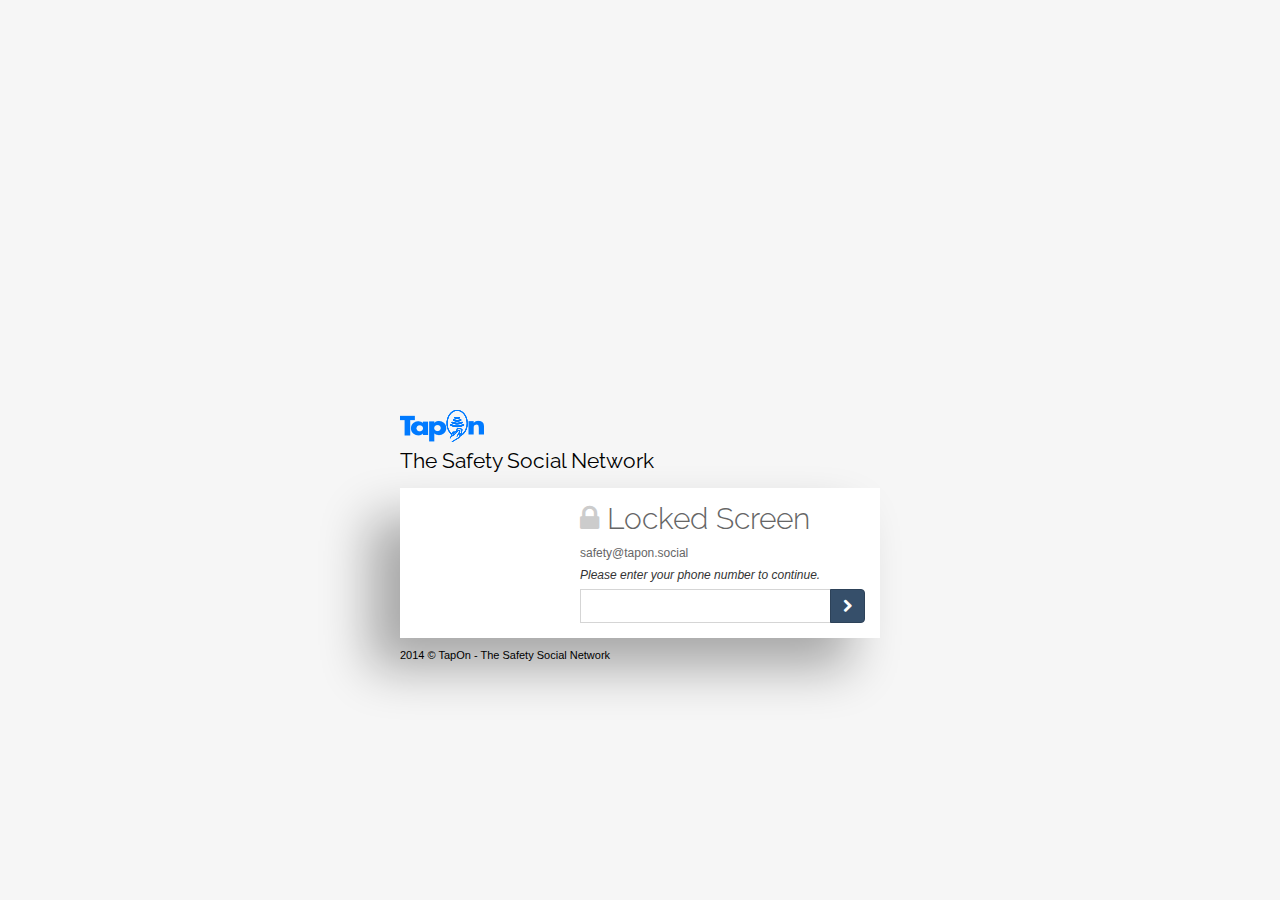
<file: tapon_lock_screen.html>
<!DOCTYPE html>
<!-- Template Name: Clip-One - Responsive Admin Template build with Twitter Bootstrap 3.x Version: 1.3 Author: ClipTheme -->
<!--[if IE 8]><html class="ie8 no-js" lang="en"><![endif]-->
<!--[if IE 9]><html class="ie9 no-js" lang="en"><![endif]-->
<!--[if !IE]><!-->
<html lang="en" class="no-js">
	<!--<![endif]-->
	<!-- start: HEAD -->
	<head>
		<title>TapOn - The Safety Social Network</title>
		<!-- start: META -->
		<meta charset="utf-8" />
		<!--[if IE]><meta http-equiv='X-UA-Compatible' content="IE=edge,IE=9,IE=8,chrome=1" /><![endif]-->
		<meta name="viewport" content="width=device-width, initial-scale=1.0, user-scalable=0, minimum-scale=1.0, maximum-scale=1.0">
		<meta name="apple-mobile-web-app-capable" content="yes">
		<meta name="apple-mobile-web-app-status-bar-style" content="black">
		<meta content="" name="description" />
		<meta content="" name="author" />
		<!-- end: META -->
		<!-- start: MAIN CSS -->
		<link rel="stylesheet" href="assets/plugins/bootstrap/css/bootstrap.min.css">
		<link rel="stylesheet" href="assets/plugins/font-awesome/css/font-awesome.min.css">
		<link rel="stylesheet" href="assets/fonts/style.css">
		<link rel="stylesheet" href="assets/css/main.css">
		<link rel="stylesheet" href="assets/css/main-responsive.css">
		<link rel="stylesheet" href="assets/plugins/iCheck/skins/all.css">
		<link rel="stylesheet" href="assets/plugins/bootstrap-colorpalette/css/bootstrap-colorpalette.css">
		<link rel="stylesheet" href="assets/plugins/perfect-scrollbar/src/perfect-scrollbar.css">
		<link rel="stylesheet" href="assets/css/theme_light.css" type="text/css" id="skin_color">
		<link rel="stylesheet" href="assets/css/print.css" type="text/css" media="print"/>
		<!--[if IE 7]>
		<link rel="stylesheet" href="assets/plugins/font-awesome/css/font-awesome-ie7.min.css">
		<![endif]-->
		<!-- end: MAIN CSS -->
		<!-- start: CSS REQUIRED FOR THIS PAGE ONLY -->
		<!-- end: CSS REQUIRED FOR THIS PAGE ONLY -->
		<link rel="shortcut icon" href="favicon.ico" />
	</head>
	<!-- end: HEAD -->
	<!-- start: BODY -->
	<body class="lock-screen">
		<div class="main-ls">
			<div class="logo"><br /><br /><img src="assets/images/g3546-14.png" alt="TapOn"></a><br /><small>The Safety Social Network </small>
			</div>
			<div class="box-ls">
				<div class="user-info">
					<h1><i class="fa fa-lock"></i> Locked Screen</h1>
					<span>safety@tapon.social</span>
					<span><em>Please enter your phone number to continue.</em></span>
					<form action="" name="taponDeviceNumberForm" method="GET">
						<div class="input-group">
							<input type="text" name="taponDeviceNumber" value="" class="form-control">
							<span class="input-group-btn">
								<button class="btn btn-blue" type="button" onclick="SettaponDeviceNumber(this.form)">
									<i class="fa fa-chevron-right" ></i>
								</button> </span>
						</div>
					</form>
				</div>
			</div>
			<div class="copyright">
				2014 &copy; TapOn - The Safety Social Network
			</div>
		</div>
		<!-- start: MAIN JAVASCRIPTS -->
		<!--[if lt IE 9]>
		<script src="assets/plugins/respond.min.js"></script>
		<script src="assets/plugins/excanvas.min.js"></script>
		<script type="text/javascript" src="https://ajax.googleapis.com/ajax/libs/jquery/1.10.2/jquery.min.js"></script>
		<![endif]-->

		<script src="https://ajax.googleapis.com/ajax/libs/jquery/2.0.3/jquery.min.js"></script>
		<script src="assets/plugins/jquery-ui/jquery-ui-1.10.2.custom.min.js"></script>
		<script src="assets/plugins/bootstrap/js/bootstrap.min.js"></script>
		<script src="assets/plugins/bootstrap-hover-dropdown/bootstrap-hover-dropdown.min.js"></script>
		<script src="assets/plugins/blockUI/jquery.blockUI.js"></script>
		<script src="assets/plugins/iCheck/jquery.icheck.min.js"></script>
		<script src="assets/plugins/perfect-scrollbar/src/jquery.mousewheel.js"></script>
		<script src="assets/plugins/perfect-scrollbar/src/perfect-scrollbar.js"></script>
		<script src="assets/plugins/less/less-1.5.0.min.js"></script>
		<script src="assets/plugins/jquery-cookie/jquery.cookie.js"></script>
		<script src="assets/plugins/bootstrap-colorpalette/js/bootstrap-colorpalette.js"></script>
		<script src="assets/js/main.js"></script>
		<!-- end: MAIN JAVASCRIPTS -->
		<!-- start: JAVASCRIPTS REQUIRED FOR THIS PAGE ONLY -->
		<!-- end: JAVASCRIPTS REQUIRED FOR THIS PAGE ONLY -->
		<script>
			jQuery(document).ready(function() {
				Main.init();
						
				
			});
		</script>
<script language="JavaScript" type="text/javascript">
			function SettaponDeviceNumber (form) {
			var result = localauthenticate();
			var myForm = document.taponDeviceNumberForm;
				if(result == false) {
				window.location.href = "tapon_lock_screen.html";
				} 
				if (myForm.taponDeviceNumber.value == "")
				   {
					  alert("missing value!");
						 myForm.taponDeviceNumber.focus();
				   }
				   else
				   {
					var tapondevicenumbervar = form.taponDeviceNumber.value;
					var tapondeviceguid = generateGuid();
					localStorage.setItem('taponDEVICENUMBER', tapondevicenumbervar); 
					localStorage.setItem('taponDEVICEGUID', tapondeviceguid); 
					window.location.href = "index.html";
				}
			}
				
				function localauthenticate() {
				//check to see that device phone number and GUID exists for this tapon user
				if (localStorage.getItem("taponDEVICENUMBER") === null) {
				return false;   //user has not used this app before now
				}
			}
		
			//Generate GUID
				function generateGuid()
				{
				var result, i, j;
				result = '';
				for(j=0; j<32; j++)
				{
				if( j == 8 || j == 12|| j == 16|| j == 20)
				result = result + '-';
				i = Math.floor(Math.random()*16).toString(16).toUpperCase();
				result = result + i;
				}
				return result
				}		
		
</script>
	</body>
	<!-- end: BODY -->
</html>
</file>
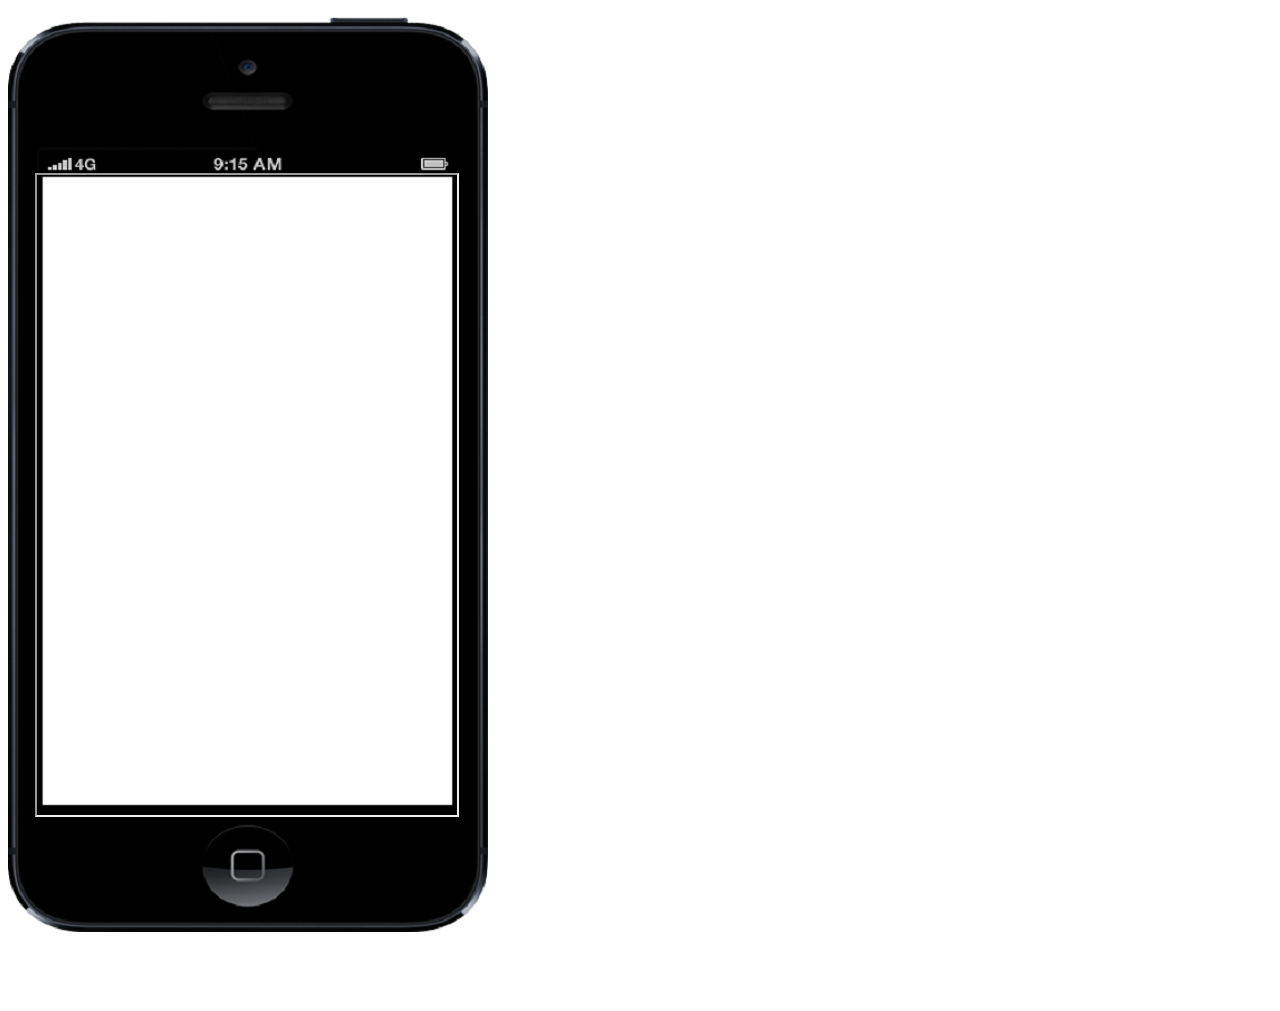
<file: taponmobile.html>
<!DOCTYPE html>
<html lang="en-US">
<head>
<meta charset="UTF-8" />
<title>Sample Mobile Application with AngularJS | Christophe Coenraets</title>
<meta http-equiv="Content-Type" content="text/html; charset=UTF-8" />


</head>
<body>

<div style="background-image:url('iphone5.png');background-repeat:no-repeat;margin: 0px 0px 0px 0px;padding: 165px 0px 0px 27px;width:480px;height:830px;">
<iframe src="http://localhost/tapon" width="420" height="640"></iframe>
</div>

</body>
</html>
<!-- Dynamic page generated in 0.929 seconds. -->
<!-- Cached page generated by WP-Super-Cache on 2014-07-22 20:50:49 -->

<!-- super cache -->
</file>
<file: assets/fonts/style.css>
@font-face {
	font-family: 'clip-font';
	src:url('fonts/clip-font.eot');
	src:url('fonts/clip-font.eot?#iefix') format('embedded-opentype'),
		url('fonts/clip-font.woff') format('woff'),
		url('fonts/clip-font.ttf') format('truetype'),
		url('fonts/clip-font.svg#clip-font') format('svg');
	font-weight: normal;
	font-style: normal;
}

/* Use the following CSS code if you want to use data attributes for inserting your icons */
[data-icon]:before {
	font-family: 'clip-font';
	content: attr(data-icon);
	speak: none;
	font-weight: normal;
	font-variant: normal;
	text-transform: none;
	line-height: 1;
	-webkit-font-smoothing: antialiased;
	-moz-osx-font-smoothing: grayscale;
}

/* Use the following CSS code if you want to have a class per icon */
/*
Instead of a list of all class selectors,
you can use the generic selector below, but it's slower:
[class*="clip-"] {
*/
.icon-TapOn_Tag_Icon, .clip-settings, .clip-camera, .clip-tag, .clip-bulb, .clip-paperplane, .clip-bubble, .clip-banknote, .clip-music, .clip-data, .clip-t-shirt, .clip-clip, .clip-calendar, .clip-vynil, .clip-truck, .clip-note, .clip-world, .clip-key, .clip-pencil, .clip-pencil-2, .clip-images, .clip-images-2, .clip-list, .clip-earth, .clip-pictures, .clip-cog, .clip-home, .clip-home-2, .clip-pencil-3, .clip-images-3, .clip-eyedropper, .clip-droplet, .clip-droplet-2, .clip-image, .clip-music-2, .clip-camera-2, .clip-camera-3, .clip-headphones, .clip-headphones-2, .clip-gamepad, .clip-podcast, .clip-connection, .clip-connection-2, .clip-new, .clip-book, .clip-file, .clip-file-2, .clip-file-plus, .clip-file-minus, .clip-file-check, .clip-file-remove, .clip-file-3, .clip-copy, .clip-copy-2, .clip-copy-3, .clip-copy-4, .clip-paste, .clip-stack, .clip-stack-2, .clip-folder, .clip-folder-upload, .clip-folder-download, .clip-folder-remove, .clip-folder-plus, .clip-folder-2, .clip-folder-open, .clip-cc, .clip-tag-2, .clip-barcode, .clip-cart, .clip-phone-hang-up, .clip-phone, .clip-phone-2, .clip-location, .clip-compass, .clip-map, .clip-alarm, .clip-clock, .clip-history, .clip-stopwatch, .clip-keyboard, .clip-screen, .clip-laptop, .clip-mobile, .clip-mobile-2, .clip-tablet, .clip-mobile-3, .clip-rotate, .clip-rotate-2, .clip-redo, .clip-undo, .clip-database, .clip-bubble-2, .clip-bubbles, .clip-bubble-3, .clip-bubble-4, .clip-bubble-dots, .clip-bubble-dots-2, .clip-bubbles-2, .clip-bubbles-3, .clip-user, .clip-users, .clip-user-plus, .clip-user-minus, .clip-user-cancel, .clip-user-block, .clip-user-2, .clip-user-3, .clip-users-2, .clip-user-4, .clip-user-5, .clip-hanger, .clip-quotes-left, .clip-quotes-right, .clip-busy, .clip-spinner, .clip-spinner-2, .clip-spinner-3, .clip-spinner-4, .clip-spinner-5, .clip-spinner-6, .clip-microscope, .clip-search, .clip-zoom-in, .clip-zoom-out, .clip-search-2, .clip-key-2, .clip-key-3, .clip-keyhole, .clip-wrench, .clip-wrench-2, .clip-cog-2, .clip-cogs, .clip-health, .clip-stats, .clip-inject, .clip-bars, .clip-rating, .clip-rating-2, .clip-rating-3, .clip-leaf, .clip-balance, .clip-atom, .clip-atom-2, .clip-lamp, .clip-remove, .clip-puzzle, .clip-puzzle-2, .clip-cube, .clip-cube-2, .clip-pyramid, .clip-puzzle-3, .clip-puzzle-4, .clip-clipboard, .clip-switch, .clip-list-2, .clip-list-3, .clip-list-4, .clip-list-5, .clip-list-6, .clip-grid, .clip-grid-2, .clip-grid-3, .clip-grid-4, .clip-grid-5, .clip-grid-6, .clip-menu, .clip-menu-2, .clip-circle-small, .clip-tree, .clip-menu-3, .clip-menu-4, .clip-cloud, .clip-download, .clip-upload, .clip-download-2, .clip-upload-2, .clip-globe, .clip-upload-3, .clip-download-3, .clip-earth-2, .clip-network, .clip-link, .clip-link-2, .clip-link-3, .clip-link-4, .clip-attachment, .clip-attachment-2, .clip-eye, .clip-eye-2, .clip-windy, .clip-bookmark, .clip-bookmark-2, .clip-brightness-high, .clip-brightness-medium, .clip-star, .clip-star-2, .clip-star-3, .clip-star-4, .clip-star-5, .clip-star-6, .clip-heart, .clip-thumbs-up, .clip-thumbs-up-2, .clip-cursor, .clip-stack-empty, .clip-question, .clip-notification, .clip-notification-2, .clip-question-2, .clip-plus-circle, .clip-plus-circle-2, .clip-minus-circle, .clip-minus-circle-2, .clip-info, .clip-info-2, .clip-cancel-circle, .clip-cancel-circle-2, .clip-checkmark-circle, .clip-checkmark-circle-2, .clip-close, .clip-close-2, .clip-close-3, .clip-checkmark, .clip-checkmark-2, .clip-close-4, .clip-wave, .clip-wave-2, .clip-arrow-up-left, .clip-arrow-up, .clip-arrow-up-right, .clip-arrow-right, .clip-arrow-down-right, .clip-arrow-down, .clip-arrow-down-left, .clip-arrow-left, .clip-arrow-up-left-2, .clip-arrow-up-2, .clip-arrow-up-right-2, .clip-arrow-right-2, .clip-arrow-down-right-2, .clip-arrow-down-2, .clip-arrow-down-left-2, .clip-arrow-left-2, .clip-arrow, .clip-arrow-2, .clip-arrow-3, .clip-arrow-4, .clip-arrow-up-3, .clip-arrow-right-3, .clip-arrow-down-3, .clip-arrow-left-3, .clip-checkbox-unchecked, .clip-checkbox, .clip-checkbox-checked, .clip-checkbox-unchecked-2, .clip-square, .clip-checkbox-partial, .clip-checkbox-partial-2, .clip-checkbox-checked-2, .clip-checkbox-unchecked-3, .clip-radio-checked, .clip-radio-unchecked, .clip-circle, .clip-circle-2, .clip-new-tab, .clip-popout, .clip-embed, .clip-code, .clip-seven-segment-0, .clip-seven-segment-1, .clip-seven-segment-2, .clip-seven-segment-3, .clip-seven-segment-4, .clip-seven-segment-5, .clip-seven-segment-6, .clip-seven-segment-7, .clip-seven-segment-8, .clip-seven-segment-9, .clip-share, .clip-google, .clip-google-plus, .clip-facebook, .clip-twitter, .clip-feed, .clip-youtube, .clip-youtube-2, .clip-vimeo, .clip-flickr, .clip-picassa, .clip-dribbble, .clip-forrst, .clip-deviantart, .clip-steam, .clip-github, .clip-github-2, .clip-wordpress, .clip-blogger, .clip-tumblr, .clip-yahoo, .clip-tux, .clip-apple, .clip-finder, .clip-android, .clip-windows, .clip-windows8, .clip-soundcloud, .clip-skype, .clip-reddit, .clip-linkedin, .clip-lastfm, .clip-stumbleupon, .clip-stackoverflow, .clip-pinterest, .clip-xing, .clip-foursquare, .clip-paypal, .clip-paypal-2, .clip-libreoffice, .clip-file-pdf, .clip-file-openoffice, .clip-file-word, .clip-file-excel, .clip-file-zip, .clip-file-powerpoint, .clip-file-xml, .clip-file-css, .clip-html5, .clip-css3, .clip-chrome, .clip-firefox, .clip-IE, .clip-opera, .clip-safari, .clip-IcoMoon, .clip-fullscreen-exit-alt, .clip-fullscreen, .clip-fullscreen-alt, .clip-fullscreen-exit, .clip-transfer, .clip-left-quote, .clip-right-quote, .clip-heart-2, .clip-study, .clip-wand, .clip-zoom-in-2, .clip-zoom-out-2, .clip-search-3, .clip-user-6, .clip-users-3, .clip-archive, .clip-keyboard-2, .clip-paperclip, .clip-home-3, .clip-chevron-up, .clip-chevron-right, .clip-chevron-left, .clip-chevron-down, .clip-error, .clip-add, .clip-minus, .clip-alert, .clip-pictures-2, .clip-atom-3, .clip-eyedropper-2, .clip-warning, .clip-expand, .clip-clock-2, .clip-target, .clip-loop, .clip-refresh, .clip-spin-alt, .clip-exit, .clip-enter, .clip-locked, .clip-unlocked, .clip-arrow-5, .clip-music-3, .clip-droplet-3, .clip-credit, .clip-phone-3, .clip-phone-4, .clip-map-2, .clip-clock-3, .clip-calendar-2, .clip-calendar-3, .clip-pie, .clip-airplane, .clip-tree-2, .clip-sun, .clip-bubble-paperclip {
	font-family: 'clip-font';
	speak: none;
	font-style: normal;
	font-weight: normal;
	font-variant: normal;
	text-transform: none;
	line-height: 1;
	-webkit-font-smoothing: antialiased;
}
.icon-TapOn_Tag_Icon:before {
	content: "\e600";
}

.clip-settings:before {
	content: "\e000";
}
.clip-camera:before {
	content: "\e001";
}
.clip-tag:before {
	content: "\e002";
}
.clip-bulb:before {
	content: "\e003";
}
.clip-paperplane:before {
	content: "\e004";
}
.clip-bubble:before {
	content: "\e005";
}
.clip-banknote:before {
	content: "\e006";
}
.clip-music:before {
	content: "\e007";
}
.clip-data:before {
	content: "\e008";
}
.clip-t-shirt:before {
	content: "\e009";
}
.clip-clip:before {
	content: "\e00a";
}
.clip-calendar:before {
	content: "\e00b";
}
.clip-vynil:before {
	content: "\e00c";
}
.clip-truck:before {
	content: "\e00d";
}
.clip-note:before {
	content: "\e00e";
}
.clip-world:before {
	content: "\e00f";
}
.clip-key:before {
	content: "\e010";
}
.clip-pencil:before {
	content: "\e011";
}
.clip-pencil-2:before {
	content: "\e012";
}
.clip-images:before {
	content: "\e013";
}
.clip-images-2:before {
	content: "\e014";
}
.clip-list:before {
	content: "\e015";
}
.clip-earth:before {
	content: "\e016";
}
.clip-pictures:before {
	content: "\e017";
}
.clip-cog:before {
	content: "\e018";
}
.clip-home:before {
	content: "\e019";
}
.clip-home-2:before {
	content: "\e01a";
}
.clip-pencil-3:before {
	content: "\e01b";
}
.clip-images-3:before {
	content: "\e01c";
}
.clip-eyedropper:before {
	content: "\e01d";
}
.clip-droplet:before {
	content: "\e01e";
}
.clip-droplet-2:before {
	content: "\e01f";
}
.clip-image:before {
	content: "\e020";
}
.clip-music-2:before {
	content: "\e021";
}
.clip-camera-2:before {
	content: "\e022";
}
.clip-camera-3:before {
	content: "\e023";
}
.clip-headphones:before {
	content: "\e024";
}
.clip-headphones-2:before {
	content: "\e025";
}
.clip-gamepad:before {
	content: "\e026";
}
.clip-podcast:before {
	content: "\e027";
}
.clip-connection:before {
	content: "\e028";
}
.clip-connection-2:before {
	content: "\e029";
}
.clip-new:before {
	content: "\e02a";
}
.clip-book:before {
	content: "\e02b";
}
.clip-file:before {
	content: "\e02c";
}
.clip-file-2:before {
	content: "\e02d";
}
.clip-file-plus:before {
	content: "\e02e";
}
.clip-file-minus:before {
	content: "\e02f";
}
.clip-file-check:before {
	content: "\e030";
}
.clip-file-remove:before {
	content: "\e031";
}
.clip-file-3:before {
	content: "\e032";
}
.clip-copy:before {
	content: "\e033";
}
.clip-copy-2:before {
	content: "\e034";
}
.clip-copy-3:before {
	content: "\e035";
}
.clip-copy-4:before {
	content: "\e036";
}
.clip-paste:before {
	content: "\e037";
}
.clip-stack:before {
	content: "\e038";
}
.clip-stack-2:before {
	content: "\e039";
}
.clip-folder:before {
	content: "\e03a";
}
.clip-folder-upload:before {
	content: "\e03b";
}
.clip-folder-download:before {
	content: "\e03c";
}
.clip-folder-remove:before {
	content: "\e03d";
}
.clip-folder-plus:before {
	content: "\e03e";
}
.clip-folder-2:before {
	content: "\e03f";
}
.clip-folder-open:before {
	content: "\e040";
}
.clip-cc:before {
	content: "\e041";
}
.clip-tag-2:before {
	content: "\e042";
}
.clip-barcode:before {
	content: "\e043";
}
.clip-cart:before {
	content: "\e044";
}
.clip-phone-hang-up:before {
	content: "\e045";
}
.clip-phone:before {
	content: "\e046";
}
.clip-phone-2:before {
	content: "\e047";
}
.clip-location:before {
	content: "\e048";
}
.clip-compass:before {
	content: "\e049";
}
.clip-map:before {
	content: "\e04a";
}
.clip-alarm:before {
	content: "\e04b";
}
.clip-clock:before {
	content: "\e04c";
}
.clip-history:before {
	content: "\e04d";
}
.clip-stopwatch:before {
	content: "\e04e";
}
.clip-keyboard:before {
	content: "\e04f";
}
.clip-screen:before {
	content: "\e050";
}
.clip-laptop:before {
	content: "\e051";
}
.clip-mobile:before {
	content: "\e052";
}
.clip-mobile-2:before {
	content: "\e053";
}
.clip-tablet:before {
	content: "\e054";
}
.clip-mobile-3:before {
	content: "\e055";
}
.clip-rotate:before {
	content: "\e056";
}
.clip-rotate-2:before {
	content: "\e057";
}
.clip-redo:before {
	content: "\e058";
}
.clip-undo:before {
	content: "\e059";
}
.clip-database:before {
	content: "\e05a";
}
.clip-bubble-2:before {
	content: "\e05b";
}
.clip-bubbles:before {
	content: "\e05c";
}
.clip-bubble-3:before {
	content: "\e05d";
}
.clip-bubble-4:before {
	content: "\e05e";
}
.clip-bubble-dots:before {
	content: "\e05f";
}
.clip-bubble-dots-2:before {
	content: "\e060";
}
.clip-bubbles-2:before {
	content: "\e061";
}
.clip-bubbles-3:before {
	content: "\e062";
}
.clip-user:before {
	content: "\e063";
}
.clip-users:before {
	content: "\e064";
}
.clip-user-plus:before {
	content: "\e065";
}
.clip-user-minus:before {
	content: "\e066";
}
.clip-user-cancel:before {
	content: "\e067";
}
.clip-user-block:before {
	content: "\e068";
}
.clip-user-2:before {
	content: "\e069";
}
.clip-user-3:before {
	content: "\e06a";
}
.clip-users-2:before {
	content: "\e06b";
}
.clip-user-4:before {
	content: "\e06c";
}
.clip-user-5:before {
	content: "\e06d";
}
.clip-hanger:before {
	content: "\e06e";
}
.clip-quotes-left:before {
	content: "\e06f";
}
.clip-quotes-right:before {
	content: "\e070";
}
.clip-busy:before {
	content: "\e071";
}
.clip-spinner:before {
	content: "\e072";
}
.clip-spinner-2:before {
	content: "\e073";
}
.clip-spinner-3:before {
	content: "\e074";
}
.clip-spinner-4:before {
	content: "\e075";
}
.clip-spinner-5:before {
	content: "\e076";
}
.clip-spinner-6:before {
	content: "\e077";
}
.clip-microscope:before {
	content: "\e078";
}
.clip-search:before {
	content: "\e079";
}
.clip-zoom-in:before {
	content: "\e07a";
}
.clip-zoom-out:before {
	content: "\e07b";
}
.clip-search-2:before {
	content: "\e07c";
}
.clip-key-2:before {
	content: "\e07d";
}
.clip-key-3:before {
	content: "\e07e";
}
.clip-keyhole:before {
	content: "\e07f";
}
.clip-wrench:before {
	content: "\e080";
}
.clip-wrench-2:before {
	content: "\e081";
}
.clip-cog-2:before {
	content: "\e082";
}
.clip-cogs:before {
	content: "\e083";
}
.clip-health:before {
	content: "\e084";
}
.clip-stats:before {
	content: "\e085";
}
.clip-inject:before {
	content: "\e086";
}
.clip-bars:before {
	content: "\e087";
}
.clip-rating:before {
	content: "\e088";
}
.clip-rating-2:before {
	content: "\e089";
}
.clip-rating-3:before {
	content: "\e08a";
}
.clip-leaf:before {
	content: "\e08b";
}
.clip-balance:before {
	content: "\e08c";
}
.clip-atom:before {
	content: "\e08d";
}
.clip-atom-2:before {
	content: "\e08e";
}
.clip-lamp:before {
	content: "\e08f";
}
.clip-remove:before {
	content: "\e090";
}
.clip-puzzle:before {
	content: "\e091";
}
.clip-puzzle-2:before {
	content: "\e092";
}
.clip-cube:before {
	content: "\e093";
}
.clip-cube-2:before {
	content: "\e094";
}
.clip-pyramid:before {
	content: "\e095";
}
.clip-puzzle-3:before {
	content: "\e096";
}
.clip-puzzle-4:before {
	content: "\e097";
}
.clip-clipboard:before {
	content: "\e098";
}
.clip-switch:before {
	content: "\e099";
}
.clip-list-2:before {
	content: "\e09a";
}
.clip-list-3:before {
	content: "\e09b";
}
.clip-list-4:before {
	content: "\e09c";
}
.clip-list-5:before {
	content: "\e09d";
}
.clip-list-6:before {
	content: "\e09e";
}
.clip-grid:before {
	content: "\e09f";
}
.clip-grid-2:before {
	content: "\e0a0";
}
.clip-grid-3:before {
	content: "\e0a1";
}
.clip-grid-4:before {
	content: "\e0a2";
}
.clip-grid-5:before {
	content: "\e0a3";
}
.clip-grid-6:before {
	content: "\e0a4";
}
.clip-menu:before {
	content: "\e0a5";
}
.clip-menu-2:before {
	content: "\e0a6";
}
.clip-circle-small:before {
	content: "\e0a7";
}
.clip-tree:before {
	content: "\e0a8";
}
.clip-menu-3:before {
	content: "\e0a9";
}
.clip-menu-4:before {
	content: "\e0aa";
}
.clip-cloud:before {
	content: "\e0ab";
}
.clip-download:before {
	content: "\e0ac";
}
.clip-upload:before {
	content: "\e0ad";
}
.clip-download-2:before {
	content: "\e0ae";
}
.clip-upload-2:before {
	content: "\e0af";
}
.clip-globe:before {
	content: "\e0b0";
}
.clip-upload-3:before {
	content: "\e0b1";
}
.clip-download-3:before {
	content: "\e0b2";
}
.clip-earth-2:before {
	content: "\e0b3";
}
.clip-network:before {
	content: "\e0b4";
}
.clip-link:before {
	content: "\e0b5";
}
.clip-link-2:before {
	content: "\e0b6";
}
.clip-link-3:before {
	content: "\e0b7";
}
.clip-link-4:before {
	content: "\e0b8";
}
.clip-attachment:before {
	content: "\e0b9";
}
.clip-attachment-2:before {
	content: "\e0ba";
}
.clip-eye:before {
	content: "\e0bb";
}
.clip-eye-2:before {
	content: "\e0bc";
}
.clip-windy:before {
	content: "\e0bd";
}
.clip-bookmark:before {
	content: "\e0be";
}
.clip-bookmark-2:before {
	content: "\e0bf";
}
.clip-brightness-high:before {
	content: "\e0c0";
}
.clip-brightness-medium:before {
	content: "\e0c1";
}
.clip-star:before {
	content: "\e0c2";
}
.clip-star-2:before {
	content: "\e0c3";
}
.clip-star-3:before {
	content: "\e0c4";
}
.clip-star-4:before {
	content: "\e0c5";
}
.clip-star-5:before {
	content: "\e0c6";
}
.clip-star-6:before {
	content: "\e0c7";
}
.clip-heart:before {
	content: "\e0c8";
}
.clip-thumbs-up:before {
	content: "\e0c9";
}
.clip-thumbs-up-2:before {
	content: "\e0ca";
}
.clip-cursor:before {
	content: "\e0cb";
}
.clip-stack-empty:before {
	content: "\e0cc";
}
.clip-question:before {
	content: "\e0cd";
}
.clip-notification:before {
	content: "\e0ce";
}
.clip-notification-2:before {
	content: "\e0cf";
}
.clip-question-2:before {
	content: "\e0d0";
}
.clip-plus-circle:before {
	content: "\e0d1";
}
.clip-plus-circle-2:before {
	content: "\e0d2";
}
.clip-minus-circle:before {
	content: "\e0d3";
}
.clip-minus-circle-2:before {
	content: "\e0d4";
}
.clip-info:before {
	content: "\e0d5";
}
.clip-info-2:before {
	content: "\e0d6";
}
.clip-cancel-circle:before {
	content: "\e0d7";
}
.clip-cancel-circle-2:before {
	content: "\e0d8";
}
.clip-checkmark-circle:before {
	content: "\e0d9";
}
.clip-checkmark-circle-2:before {
	content: "\e0da";
}
.clip-close:before {
	content: "\e0db";
}
.clip-close-2:before {
	content: "\e0dc";
}
.clip-close-3:before {
	content: "\e0dd";
}
.clip-checkmark:before {
	content: "\e0de";
}
.clip-checkmark-2:before {
	content: "\e0df";
}
.clip-close-4:before {
	content: "\e0e0";
}
.clip-wave:before {
	content: "\e0e1";
}
.clip-wave-2:before {
	content: "\e0e2";
}
.clip-arrow-up-left:before {
	content: "\e0e3";
}
.clip-arrow-up:before {
	content: "\e0e4";
}
.clip-arrow-up-right:before {
	content: "\e0e5";
}
.clip-arrow-right:before {
	content: "\e0e6";
}
.clip-arrow-down-right:before {
	content: "\e0e7";
}
.clip-arrow-down:before {
	content: "\e0e8";
}
.clip-arrow-down-left:before {
	content: "\e0e9";
}
.clip-arrow-left:before {
	content: "\e0ea";
}
.clip-arrow-up-left-2:before {
	content: "\e0eb";
}
.clip-arrow-up-2:before {
	content: "\e0ec";
}
.clip-arrow-up-right-2:before {
	content: "\e0ed";
}
.clip-arrow-right-2:before {
	content: "\e0ee";
}
.clip-arrow-down-right-2:before {
	content: "\e0ef";
}
.clip-arrow-down-2:before {
	content: "\e0f0";
}
.clip-arrow-down-left-2:before {
	content: "\e0f1";
}
.clip-arrow-left-2:before {
	content: "\e0f2";
}
.clip-arrow:before {
	content: "\e0f3";
}
.clip-arrow-2:before {
	content: "\e0f4";
}
.clip-arrow-3:before {
	content: "\e0f5";
}
.clip-arrow-4:before {
	content: "\e0f6";
}
.clip-arrow-up-3:before {
	content: "\e0f7";
}
.clip-arrow-right-3:before {
	content: "\e0f8";
}
.clip-arrow-down-3:before {
	content: "\e0f9";
}
.clip-arrow-left-3:before {
	content: "\e0fa";
}
.clip-checkbox-unchecked:before {
	content: "\e0fb";
}
.clip-checkbox:before {
	content: "\e0fc";
}
.clip-checkbox-checked:before {
	content: "\e0fd";
}
.clip-checkbox-unchecked-2:before {
	content: "\e0fe";
}
.clip-square:before {
	content: "\e0ff";
}
.clip-checkbox-partial:before {
	content: "\e100";
}
.clip-checkbox-partial-2:before {
	content: "\e101";
}
.clip-checkbox-checked-2:before {
	content: "\e102";
}
.clip-checkbox-unchecked-3:before {
	content: "\e103";
}
.clip-radio-checked:before {
	content: "\e104";
}
.clip-radio-unchecked:before {
	content: "\e105";
}
.clip-circle:before {
	content: "\e106";
}
.clip-circle-2:before {
	content: "\e107";
}
.clip-new-tab:before {
	content: "\e108";
}
.clip-popout:before {
	content: "\e109";
}
.clip-embed:before {
	content: "\e10a";
}
.clip-code:before {
	content: "\e10b";
}
.clip-seven-segment-0:before {
	content: "\e10c";
}
.clip-seven-segment-1:before {
	content: "\e10d";
}
.clip-seven-segment-2:before {
	content: "\e10e";
}
.clip-seven-segment-3:before {
	content: "\e10f";
}
.clip-seven-segment-4:before {
	content: "\e110";
}
.clip-seven-segment-5:before {
	content: "\e111";
}
.clip-seven-segment-6:before {
	content: "\e112";
}
.clip-seven-segment-7:before {
	content: "\e113";
}
.clip-seven-segment-8:before {
	content: "\e114";
}
.clip-seven-segment-9:before {
	content: "\e115";
}
.clip-share:before {
	content: "\e116";
}
.clip-google:before {
	content: "\e117";
}
.clip-google-plus:before {
	content: "\e118";
}
.clip-facebook:before {
	content: "\e119";
}
.clip-twitter:before {
	content: "\e11a";
}
.clip-feed:before {
	content: "\e11b";
}
.clip-youtube:before {
	content: "\e11c";
}
.clip-youtube-2:before {
	content: "\e11d";
}
.clip-vimeo:before {
	content: "\e11e";
}
.clip-flickr:before {
	content: "\e11f";
}
.clip-picassa:before {
	content: "\e120";
}
.clip-dribbble:before {
	content: "\e121";
}
.clip-forrst:before {
	content: "\e122";
}
.clip-deviantart:before {
	content: "\e123";
}
.clip-steam:before {
	content: "\e124";
}
.clip-github:before {
	content: "\e125";
}
.clip-github-2:before {
	content: "\e126";
}
.clip-wordpress:before {
	content: "\e127";
}
.clip-blogger:before {
	content: "\e128";
}
.clip-tumblr:before {
	content: "\e129";
}
.clip-yahoo:before {
	content: "\e12a";
}
.clip-tux:before {
	content: "\e12b";
}
.clip-apple:before {
	content: "\e12c";
}
.clip-finder:before {
	content: "\e12d";
}
.clip-android:before {
	content: "\e12e";
}
.clip-windows:before {
	content: "\e12f";
}
.clip-windows8:before {
	content: "\e130";
}
.clip-soundcloud:before {
	content: "\e131";
}
.clip-skype:before {
	content: "\e132";
}
.clip-reddit:before {
	content: "\e133";
}
.clip-linkedin:before {
	content: "\e134";
}
.clip-lastfm:before {
	content: "\e135";
}
.clip-stumbleupon:before {
	content: "\e136";
}
.clip-stackoverflow:before {
	content: "\e137";
}
.clip-pinterest:before {
	content: "\e138";
}
.clip-xing:before {
	content: "\e139";
}
.clip-foursquare:before {
	content: "\e13a";
}
.clip-paypal:before {
	content: "\e13b";
}
.clip-paypal-2:before {
	content: "\e13c";
}
.clip-libreoffice:before {
	content: "\e13d";
}
.clip-file-pdf:before {
	content: "\e13e";
}
.clip-file-openoffice:before {
	content: "\e13f";
}
.clip-file-word:before {
	content: "\e140";
}
.clip-file-excel:before {
	content: "\e141";
}
.clip-file-zip:before {
	content: "\e142";
}
.clip-file-powerpoint:before {
	content: "\e143";
}
.clip-file-xml:before {
	content: "\e144";
}
.clip-file-css:before {
	content: "\e145";
}
.clip-html5:before {
	content: "\e146";
}
.clip-css3:before {
	content: "\e147";
}
.clip-chrome:before {
	content: "\e148";
}
.clip-firefox:before {
	content: "\e149";
}
.clip-IE:before {
	content: "\e14a";
}
.clip-opera:before {
	content: "\e14b";
}
.clip-safari:before {
	content: "\e14c";
}
.clip-IcoMoon:before {
	content: "\e14d";
}
.clip-fullscreen-exit-alt:before {
	content: "\e14e";
}
.clip-fullscreen:before {
	content: "\e14f";
}
.clip-fullscreen-alt:before {
	content: "\e150";
}
.clip-fullscreen-exit:before {
	content: "\e151";
}
.clip-transfer:before {
	content: "\e152";
}
.clip-left-quote:before {
	content: "\e153";
}
.clip-right-quote:before {
	content: "\e154";
}
.clip-heart-2:before {
	content: "\e155";
}
.clip-study:before {
	content: "\e156";
}
.clip-wand:before {
	content: "\e157";
}
.clip-zoom-in-2:before {
	content: "\e158";
}
.clip-zoom-out-2:before {
	content: "\e159";
}
.clip-search-3:before {
	content: "\e15a";
}
.clip-user-6:before {
	content: "\e15b";
}
.clip-users-3:before {
	content: "\e15c";
}
.clip-archive:before {
	content: "\e15d";
}
.clip-keyboard-2:before {
	content: "\e15e";
}
.clip-paperclip:before {
	content: "\e15f";
}
.clip-home-3:before {
	content: "\e160";
}
.clip-chevron-up:before {
	content: "\e161";
}
.clip-chevron-right:before {
	content: "\e162";
}
.clip-chevron-left:before {
	content: "\e163";
}
.clip-chevron-down:before {
	content: "\e164";
}
.clip-error:before {
	content: "\e165";
}
.clip-add:before {
	content: "\e166";
}
.clip-minus:before {
	content: "\e167";
}
.clip-alert:before {
	content: "\e168";
}
.clip-pictures-2:before {
	content: "\e169";
}
.clip-atom-3:before {
	content: "\e16a";
}
.clip-eyedropper-2:before {
	content: "\e16b";
}
.clip-warning:before {
	content: "\e16d";
}
.clip-expand:before {
	content: "\e16e";
}
.clip-clock-2:before {
	content: "\e16f";
}
.clip-target:before {
	content: "\e170";
}
.clip-loop:before {
	content: "\e171";
}
.clip-refresh:before {
	content: "\e173";
}
.clip-spin-alt:before {
	content: "\e172";
}
.clip-exit:before {
	content: "\e174";
}
.clip-enter:before {
	content: "\e175";
}
.clip-locked:before {
	content: "\e176";
}
.clip-unlocked:before {
	content: "\e177";
}
.clip-arrow-5:before {
	content: "\e16c";
}
.clip-music-3:before {
	content: "\e178";
}
.clip-droplet-3:before {
	content: "\e179";
}
.clip-credit:before {
	content: "\e17a";
}
.clip-phone-3:before {
	content: "\e17b";
}
.clip-phone-4:before {
	content: "\e17c";
}
.clip-map-2:before {
	content: "\e17d";
}
.clip-clock-3:before {
	content: "\e17e";
}
.clip-calendar-2:before {
	content: "\e17f";
}
.clip-calendar-3:before {
	content: "\e180";
}
.clip-pie:before {
	content: "\e181";
}
.clip-airplane:before {
	content: "\e182";
}
.clip-tree-2:before {
	content: "\e183";
}
.clip-sun:before {
	content: "\e184";
}
.clip-bubble-paperclip:before {
	content: "\e185";
}
</file>
<file: assets/css/main.css>
/* ---------------------------------------------------------------------- */
/*	Import fonts
/* ---------------------------------------------------------------------- */
@import url(http://fonts.googleapis.com/css?family=Open+Sans:400,300,600,700);
@import url(http://fonts.googleapis.com/css?family=Raleway:400,300,200,100,500,600,700,800,900);

/* ---------------------------------------------------------------------- */
/*	Basic Elements & Classes
/* ---------------------------------------------------------------------- */
body {
	color: #000000;
	direction: ltr;
	font-family: 'Open+Sans', sans-serif;
	font-size: 13px;
	padding: 0px !important;
	margin: 0px !important;
	background: #ffffff;
}
body.bg_style_1 {
	background: url("../images/bg.png") rgba(0, 0, 0, 0) !important;
}
body.bg_style_2 {
	background: url("../images/bg_2.png") rgba(0, 0, 0, 0) !important;
}
body.bg_style_3 {
	background: url("../images/bg_3.png") rgba(0, 0, 0, 0) !important;
}
body.bg_style_4 {
	background: url("../images/bg_4.png") rgba(0, 0, 0, 0) !important;
}
body.bg_style_5 {
	background: url("../images/bg_5.png") rgba(0, 0, 0, 0) !important;
}
a, a:focus, a:hover, a:active {
	outline: 0 !important;
}

h1, h2, h3 {
	font-family: 'Raleway', sans-serif;
}
/* ---------------------------------------------------------------------- */
/*	Forms
/* ---------------------------------------------------------------------- */
textarea, input[type="text"], input[type="password"], input[type="datetime"], input[type="datetime-local"], input[type="date"], input[type="month"], input[type="time"], input[type="week"], input[type="number"], input[type="email"], input[type="url"], input[type="search"], input[type="tel"], input[type="color"] {
	background-color: #FFFFFF;
	border: 1px solid #D5D5D5;
	border-radius: 0 0 0 0 !important;
	color: #858585;
	font-family: inherit;
	font-size: 14px;
	line-height: 1.2;
	padding: 5px 4px;
	transition-duration: 0.1s;
	box-shadow: none;
}
textarea:hover, input[type="text"]:hover, input[type="password"]:hover, input[type="datetime"]:hover, input[type="datetime-local"]:hover, input[type="date"]:hover, input[type="month"]:hover, input[type="time"]:hover, input[type="week"]:hover, input[type="number"]:hover, input[type="email"]:hover, input[type="url"]:hover, input[type="search"]:hover, input[type="tel"]:hover, input[type="color"]:hover {
	border-color: #B5B5B5;
}
textarea:focus, input[type="text"]:focus, input[type="password"]:focus, input[type="datetime"]:focus, input[type="datetime-local"]:focus, input[type="date"]:focus, input[type="month"]:focus, input[type="time"]:focus, input[type="week"]:focus, input[type="number"]:focus, input[type="email"]:focus, input[type="url"]:focus, input[type="search"]:focus, input[type="tel"]:focus, input[type="color"]:focus {
	border-color: rgba(82, 168, 236, 0.8);
	box-shadow: 0 0 8px rgba(82, 168, 236, 0.6);
	outline: 0 none;
}
label {
	font-weight: normal;
}
span.input-icon, span.input-help {
	display: block;
	position: relative;
}
.input-icon > input {
	padding-left: 25px;
	padding-right: 6px;
}
.input-icon.input-icon-right > input {
	padding-left: 6px;
	padding-right: 25px;
}
span.input-help > input {
	padding-left: 30px;
	padding-right: 6px;
}
.input-icon > [class*="fa-"], .input-icon > [class*="clip-"] {
	bottom: 0;
	color: #909090;
	display: inline-block;
	font-size: 14px;
	left: 5px;
	line-height: 35px;
	padding: 0 3px;
	position: absolute;
	top: 0;
	z-index: 2;
}

.input-icon.input-icon-right > [class*="fa-"], .input-icon.input-icon-right > [class*="clip-"] {
	left: auto;
	right: 4px;
}
.input-icon > input:focus + [class*="fa-"], .input-icon > input:focus + [class*="clip-"] {
	color: #557799;
}
.help-button {
	background-color: #65BCDA;
	border-radius: 100% 100% 100% 100%;
	color: #FFFFFF;
	cursor: default;
	position: absolute;
	font-size: 14px;
	font-weight: bold;
	height: 20px;
	padding: 0;
	text-align: center;
	width: 20px;
	line-height: 20px;
	top: 7px;
	left: 7px;
}
.help-button:before {
	content: "\f128";
	display: inline;
	font-family: FontAwesome;
	font-weight: 300;
	height: auto;
	text-shadow: none;
	font-style: normal;
}
select.form-control {
	background-color: #FFFFFF;
	border: 1px solid #D5D5D5;
	border-radius: 0 0 0 0;
	color: #858585;
}
select.form-control option {
	padding: 3px 4px;
}
.form-control.search-select {
	padding: 0 !important;
	box-shadow: none;
	border: none;
}
.select2-container .select2-choice {
	background-clip: padding-box !important;
	background-color: #FFFFFF !important;
	background-image: none !important;
	background-repeat: no-repeat !important;
	border: 1px solid #CCCCCC !important;
	border-radius: 0 !important;
	box-shadow: none !important;
	color: #555555 !important;
	display: block !important;
	height: 34px !important;
	line-height: 29px !important;
	margin-top: 3px !important;
	overflow: hidden !important;
	padding: 0 12px 0 8px !important;
	position: relative !important;
	text-decoration: none !important;
	white-space: nowrap !important;
}
.select2-container .select2-choice .select2-arrow {
	background-image: none !important;
	background-color: #FFFFFF !important;
	width: 28px !important;
	text-align: center;
}
.select2-container .select2-choice .select2-arrow b {
	background: none !important;
	display: block;
	height: 100%;
	width: 100%;
}
.select2-container .select2-choice .select2-arrow b:before {
	content: "\f078";
	display: inline;
	font-family: FontAwesome;
	font-weight: 300;
	height: auto;
	text-shadow: none;
}
.select2-dropdown-open.select2-container-active .select2-choice .select2-arrow b:before {
	content: "\f077";
}
.select2-container-multi .select2-choices {
	background-image: none !important;
	background-color: #FFFFFF !important;
}

.limiterBox {
	border-top: 0;
	background-color: #65BCDA !important;
	padding: 3px 6px;
	font-size: 12px;
	color: #FFF;
	margin-top: 6px
}
.limiterBox:after {
	display: none
}
.limiterBox:before {
	display: block;
	content: "";
	position: absolute;
	width: 0;
	height: 0;
	top: -8px;
	left: 50%;
	margin-left: -5px;
	border-color: transparent;
	border-style: solid;
	border-bottom-color: #65BCDA;
	border-width: 0 8px 8px
}
textarea.autosize {
	vertical-align: top;
	transition: height 0.2s;
	-webkit-transition: height 0.2s;
	-moz-transition: height 0.2s;
}

.radio label.radio-inline, .checkbox label.checkbox-inline {
	display: inline-block;
}

.radio-inline, .radio-inline + .radio-inline, .checkbox-inline, .checkbox-inline + .checkbox-inline {
	margin-right: 10px !important;
	margin-top: 5px !important;
	margin-left: 0 !important;
	margin-bottom: 10px !important;
}
.radio label, .checkbox label {
	margin-bottom: 5px;
}
.checkbox-table {
	display: inline-block;
	margin: 2px 0 0 0;
	padding-left: 20px;
	line-height: 10px;
}
.checkbox-table label {
	margin-bottom: 0;
}
[class^="icheckbox_"], [class*="icheckbox_"], [class^="iradio_"], [class*="iradio_"] {
	float: left !important;
	margin: 0 5px 0 -20px !important;
}
.help-inline {
	margin-top: 6px;
	color: #737373;
}
.help-block.error {
	color: #B94A48;
}

.symbol.required:before {
	content: "*";
	display: inline;
	color: #E6674A;
}
.symbol.ok:before {
	content: "\f00c";
	display: inline;
	font-family: FontAwesome;
	color: #468847;
}
.has-error .note-editor, .has-error .cke_chrome {
	border-color: #B94A48 !important;
}
.form-group .text {
	display: block;
	font-size: 14px;
	font-weight: 400;
	margin-top: 7px;
}
/* ---------------------------------------------------------------------- */
/*	Generic Classes
/* ---------------------------------------------------------------------- */
.no-padding {
	padding: 0 !important;
}
.no-display {
	display: none;
}
.example {
	margin: 15px 0;
	padding: 14px 19px;
}
.widget {
	-moz-box-sizing: content-box;
	color: #333;
	margin-bottom: 30px;
	padding: 10px 12px;
	position: relative;
}
.space5 {
	display: block;
	margin-bottom: 5px !important;
	clear: both;
}

.space7 {
	margin-bottom: 7px !important;
	clear: both;
}

.space10 {
	margin-bottom: 10px !important;
	clear: both;
}

.space12 {
	margin-bottom: 12px !important;
	clear: both;
}

.space15 {
	margin-bottom: 15px !important;
	clear: both;
}

.space20 {
	margin-bottom: 20px !important;
	clear: both;
}
.teal {
	color: #569099;
}
a.teal:hover {
	color: #4d8189;
}
.orange {
	color: #E6674A;
}
a.orange:hover {
	color: #E35434;
}
.bricky {
	color: #C83A2A;
}
a.bricky:hover {
	color: #B33426;
}
.circle-img {
	border-radius: 100% 100% 100% 100%;
}
.center {
	text-align: center;
}
.go-top {
	cursor: pointer;
	display: block;
	width: 30px;
	height: 30px;
	font-size: 16px;
	margin-bottom: 0;
	margin-right: 0;
	margin-top: -2px;
	text-decoration: none;
	line-height: 30px;
	text-align: center;
}
/* ---------------------------------------------------------------------- */
/*  Navbar and navbar elements
/* ---------------------------------------------------------------------- */
.navbar {
	margin: 0 !important;
	padding: 0 !important;
	min-height: 42px;
	border-radius: 0;
	border-right: none;
	border-left: none;
	border-top: none;
	background: none;
	border-color: #ffffff;
}
.header-default .navbar {
	position: relative !important;
}
.navbar > .container .navbar-brand, .logo {
	padding: 14px 10px 12px;
	margin-left: 0;
	font-family: 'Raleway', sans-serif;
	font-size: 25px;
	min-width:210px;
}
.navbar > .container .navbar-brand i, .logo i {
	font-size: 20px;
}
.navbar-tools > ul {
	list-style: none;
}
.navbar-tools > ul > li > a {
	padding: 15px 15px 9px;
	font-size: 16px;
}
.navbar-tools li.view-all a {
	padding: 8px 8px 6px !important;
}
.navbar-tools > ul > li {
	float: left;
}
.navbar-tools .dropdown-menu {
	background: none repeat scroll 0 0 white;
	border: 1px solid #C7CBD5;
	border-radius: 0 0 4px 4px;
	box-shadow: none;
	list-style: none outside none;
	margin: 0;
	max-width: 300px;
	min-width: 166px;
	padding: 0;
	position: absolute;
	text-shadow: none;
	top: 100%;
	z-index: 1000;
}
.navbar-tools .drop-down-wrapper {
	height: 250px;
	width: 270px;
	overflow: hidden;
	position: relative;
}
.navbar-tools .drop-down-wrapper ul {
	list-style: none;
	margin: 0;
	padding: 0;
}
ul.notifications li, ul.todo li, ul.posts li {
	min-width: 260px;
}
.navbar-tools > ul > li.dropdown {
	margin-left: 2px;
	margin-right: 2px;
}

.navbar-tools .dropdown-menu > li > a:hover, .navbar-tools .dropdown-menu > li > a:focus, .navbar-tools .dropdown-submenu:hover > a, .navbar-tools .dropdown-submenu:focus > a, .navbar-tools .drop-down-wrapper li a:hover, .navbar-tools .drop-down-wrapper li a:focus {
	background-color: #F4F6F9 !important;
	background-image: none;
	filter: none;
	color: #000;
	text-decoration: none;
}
.drop-down-wrapper ul > li:last-child a {
	border-bottom: none;
}
.navbar-tools .dropdown-menu li .dropdown-menu-title {
	display: block;
	font-weight: bold;
	margin: -1px;
	padding: 5px 10px;
}
.navbar-tools .dropdown-menu li p, .navbar-tools .dropdown-menu li a, .navbar-tools .drop-down-wrapper li p, .navbar-tools .drop-down-wrapper li a {
	color: #333333;
	font-size: 12px;
	font-weight: 300;
	margin: 0;
	padding: 8px 8px 6px;
	border-bottom: 1px solid rgba(100, 100, 100, 0.22);
	white-space: normal !important;
	display: block;
}
.navbar-tools .dropdown-menu > li:last-child a {
	border-bottom: none !important;
	border-radius: 0 0 6px 6px;
}
li.dropdown.current-user .dropdown-toggle {
	padding: 10px 4px 7px 9px;
}
li.dropdown.current-user .dropdown-menu li a {
	border-bottom: none !important;
}
.navbar-tools .dropdown-menu li p {
	font-weight: bold;
}
.navbar-tools .dropdown-menu li a .author {
	color: #0362FD;
	display: block;
}
.navbar-tools .dropdown-menu li a .preview {
	display: block;
}
.navbar-tools .dropdown-menu li a .time {
	font-size: 12px;
	font-style: italic;
	font-weight: 600;
	display: block;
	float: right;
}
.navbar-tools .dropdown-menu li.view-all a i {
	float: right;
	margin-top: 4px;
}
.navbar-tools .dropdown-menu.notifications li > a > .label {
	margin-right: 2px;
	padding: 2px 4px;
	text-align: center !important;
}
.navbar-tools .thread-image {
	margin-right: 8px;
	float: left;
	height: 50px;
	width: 50px;
}
.navbar-tools > ul > li.dropdown .dropdown-toggle .badge {
	border-radius: 12px 12px 12px 12px !important;
	font-size: 11px !important;
	font-weight: 300;
	padding: 3px 6px;
	position: absolute;
	right: 24px;
	text-align: center;
	text-shadow: none !important;
	top: 8px;
}
.navbar-toggle {
	border: none;
	border-radius: 0;
	margin-top: 5px;
	margin-bottom: 4px;
}
.navbar-toggle span {
	font-size: 16px;
}
/* ---------------------------------------------------------------------- */
/*	Search Box
/* ---------------------------------------------------------------------- */
.search-box:before {
	content: " " !important;
}
.search-box {
	float: right;
}
.sidebar-search {
	margin: -3px 0 0 0;
	padding: 0 30px 0 5px;
	display: inline-block;
	background: #E4E5E6;
	border-radius: 5px;
	color: #555555;
	position: absolute;
	right: 10px;
	top: 15px;
	min-height: 28px;
	min-width: 28px;
}
.sidebar-search .form-group {
	margin: 0;
	padding: 0;
}
.sidebar-search .form-group input {
	background: none;
	border: none;
	width: 130px;
}
.sidebar-search .form-group input:focus {
	box-shadow: none;
}
.sidebar-search .form-group button {
	background: none;
	border: none;
	position: absolute;
	right: 4px;
	top: 5px;
	width: 28px;
}
.sidebar-search .form-group button i {
	color: #999999;
}
.search-box .show-search {
	position: absolute;
	right: 15px;
	top: 12px;
	background: #D9D9D9;
	padding: 4px 10px;
	border-radius: 5px;
}
.search-box .show-search:hover {
	text-decoration: none;
}
.search-box .show-search i {
	color: #999999;
}
/* ---------------------------------------------------------------------- */
/*	Buttons
/* ---------------------------------------------------------------------- */
.btn {
	font-family: 'Open Sans';
}
.btn-teal {
	background-color: #569099;
	border-color: #4d8189;
	color: #ffffff;
}
.btn-teal:hover, .btn-teal:focus, .btn-teal:active, .btn-teal.active {
	background-color: #4d8189;
	border-color: #447178;
	color: #ffffff;
}
.btn-teal.disabled:hover, .btn-teal.disabled:focus, .btn-teal.disabled:active, .btn-teal.disabled.active, .btn-teal[disabled]:hover, .btn-teal[disabled]:focus, .btn-teal[disabled]:active, .btn-teal[disabled].active, fieldset[disabled] .btn-teal:hover, fieldset[disabled] .btn-teal:focus, fieldset[disabled] .btn-teal:active, fieldset[disabled] .btn-teal.active {
	background-color: #569099;
	border-color: #569099;
	color: #ffffff;
}

.btn-beige {
	background-color: #cc9;
	border-color: #c4c488;
	color: #ffffff;
}
.btn-beige:hover, .btn-beige:focus, .btn-beige:active, .btn-beige.active {
	background-color: #c4c488;
	border-color: #bbbb77;
	color: #ffffff;
}
.btn-beige.disabled:hover, .btn-beige.disabled:focus, .btn-beige.disabled:active, .btn-beige.disabled.active, .btn-beige[disabled]:hover, .btn-beige[disabled]:focus, .btn-beige[disabled]:active, .btn-beige[disabled].active, fieldset[disabled] .btn-beige:hover, fieldset[disabled] .btn-beige:focus, fieldset[disabled] .btn-beige:active, fieldset[disabled] .btn-beige.active {
	background-color: #cc9;
	border-color: #cc9;
	color: #ffffff;
}
.btn-dark-beige {
	background-color: #afaa6d;
	border-color: #a6a05d;
	color: #ffffff;
}
.btn-dark-beige:hover, .btn-dark-beige:focus, .btn-dark-beige:active, .btn-dark-beige.active {
	background-color: #a6a05d;
	border-color: #979152;
	color: #ffffff;
}
.btn-dark-beige.disabled:hover, .btn-dark-beige.disabled:focus, .btn-dark-beige.disabled:active, .btn-dark-beige.disabled.active, .btn-dark-beige[disabled]:hover, .btn-dark-beige[disabled]:focus, .btn-dark-beige[disabled]:active, .btn-dark-beige[disabled].active, fieldset[disabled] .btn-dark-beige:hover, fieldset[disabled] .btn-dark-beige:focus, fieldset[disabled] .btn-dark-beige:active, fieldset[disabled] .btn-dark-beige.active {
	background-color: #afaa6d;
	border-color: #afaa6d;
	color: #ffffff;
}
.btn-orange {
	background-color: #e6674a;
	border-color: #e35434;
	color: #ffffff;
}
.btn-orange:hover, .btn-orange:focus, .btn-orange:active, .btn-orange.active {
	background-color: #e35434;
	border-color: #de421f;
	color: #ffffff;
}
.btn-orange.disabled:hover, .btn-orange.disabled:focus, .btn-orange.disabled:active, .btn-orange.disabled.active, .btn-orange[disabled]:hover, .btn-orange[disabled]:focus, .btn-orange[disabled]:active, .btn-orange[disabled].active, fieldset[disabled] .btn-orange:hover, fieldset[disabled] .btn-orange:focus, fieldset[disabled] .btn-orange:active, fieldset[disabled] .btn-orange.active {
	background-color: #e6674a;
	border-color: #e6674a;
	color: #ffffff;
}
.btn-purple {
	background-color: #57517b;
	border-color: #413d5c;
	color: #ffffff;
}
.btn-purple:hover, .btn-purple:focus, .btn-purple:active, .btn-purple.active {
	background-color: #4c476c;
	border-color: #413d5c;
	color: #ffffff;
}
.btn-purple.disabled:hover, .btn-purple.disabled:focus, .btn-purple.disabled:active, .btn-purple.disabled.active, .btn-purple[disabled]:hover, .btn-purple[disabled]:focus, .btn-purple[disabled]:active, .btn-purple[disabled].active, fieldset[disabled] .btn-purple:hover, fieldset[disabled] .btn-purple:focus, fieldset[disabled] .btn-purple:active, fieldset[disabled] .btn-purple.active {
	background-color: #57517b;
	border-color: #333;
	color: #ffffff;
}

.btn-dark-grey {
	background-color: #333;
	border-color: #333;
	color: #ffffff;
}
.btn-dark-grey:hover, .btn-dark-grey:focus, .btn-dark-grey:active, .btn-dark-grey.active {
	background-color: #262626;
	border-color: #1a1a1a;
	color: #ffffff;
}
.btn-dark-grey.disabled:hover, .btn-dark-grey.disabled:focus, .btn-dark-grey.disabled:active, .btn-dark-grey.disabled.active, .btn-dark-grey[disabled]:hover, .btn-dark-grey[disabled]:focus, .btn-dark-grey[disabled]:active, .btn-dark-grey[disabled].active, fieldset[disabled] .btn-dark-grey:hover, fieldset[disabled] .btn-dark-grey:focus, fieldset[disabled] .btn-dark-grey:active, fieldset[disabled] .btn-dark-grey.active {
	background-color: #333;
	border-color: #333;
	color: #ffffff;
}
.btn-med-grey {
	background-color: #666;
	border-color: #595959;
	color: #ffffff;
}
.btn-med-grey:hover, .btn-med-grey:focus, .btn-med-grey:active, .btn-med-grey.active {
	background-color: #595959;
	border-color: #4d4d4d;
	color: #ffffff;
}
.btn-med-grey.disabled:hover, .btn-med-grey.disabled:focus, .btn-med-grey.disabled:active, .btn-med-grey.disabled.active, .btn-med-grey[disabled]:hover, .btn-med-grey[disabled]:focus, .btn-med-grey[disabled]:active, .btn-med-grey[disabled].active, fieldset[disabled] .btn-med-grey:hover, fieldset[disabled] .btn-med-grey:focus, fieldset[disabled] .btn-med-grey:active, fieldset[disabled] .btn-med-grey.active {
	background-color: #666;
	border-color: #666;
	color: #ffffff;
}
.btn-light-grey {
	background-color: #999;
	border-color: #8c8c8c;
	color: #ffffff;
}
.btn-light-grey:hover, .btn-light-grey:focus, .btn-light-grey:active, .btn-light-grey.active {
	background-color: #8c8c8c;
	border-color: #808080;
	color: #ffffff;
}
.btn-light-grey.disabled:hover, .btn-light-grey.disabled:focus, .btn-light-grey.disabled:active, .btn-light-grey.disabled.active, .btn-light-grey[disabled]:hover, .btn-light-grey[disabled]:focus, .btn-light-grey[disabled]:active, .btn-light-grey[disabled].active, fieldset[disabled] .btn-light-grey:hover, fieldset[disabled] .btn-light-grey:focus, fieldset[disabled] .btn-light-grey:active, fieldset[disabled] .btn-light-grey.active {
	background-color: #999;
	border-color: #999;
	color: #ffffff;
}
.btn-bricky {
	background-color: #C83A2A;
	border-color: #b33426;
	color: #ffffff;
}
.btn-bricky:hover, .btn-bricky:focus, .btn-bricky:active, .btn-bricky.active {
	background-color: #b33426;
	border-color: #9e2e21;
	color: #ffffff;
}
.btn-bricky.disabled:hover, .btn-bricky.disabled:focus, .btn-bricky.disabled:active, .btn-bricky.disabled.active, .btn-bricky[disabled]:hover, .btn-bricky[disabled]:focus, .btn-bricky[disabled]:active, .btn-bricky[disabled].active, fieldset[disabled] .btn-bricky:hover, fieldset[disabled] .btn-bricky:focus, fieldset[disabled] .btn-bricky:active, fieldset[disabled] .btn-bricky.active {
	background-color: #C83A2A;
	border-color: #C83A2A;
	color: #ffffff;
}
.btn-green {
	background-color: #3D9400;
	border-color: #327b00;
	color: #ffffff;
}
.btn-green:hover, .btn-green:focus, .btn-green:active, .btn-green.active {
	background-color: #327b00;
	border-color: #286100;
	color: #ffffff;
}
.btn-green.disabled:hover, .btn-green.disabled:focus, .btn-green.disabled:active, .btn-green.disabled.active, .btn-green[disabled]:hover, .btn-green[disabled]:focus, .btn-green[disabled]:active, .btn-green[disabled].active, fieldset[disabled] .btn-green:hover, fieldset[disabled] .btn-green:focus, fieldset[disabled] .btn-green:active, fieldset[disabled] .btn-green.active {
	background-color: #3D9400;
	border-color: #3D9400;
	color: #ffffff;
}
.btn-blue {
	background-color: #364F6A;
	border-color: #2d4259;
	color: #ffffff;
}
.btn-blue:hover, .btn-blue:focus, .btn-blue:active, .btn-blue.active {
	background-color: #2d4259;
	border-color: #253648;
	color: #ffffff;
}
.btn-blue.disabled:hover, .btn-blue.disabled:focus, .btn-blue.disabled:active, .btn-blue.disabled.active, .btn-blue[disabled]:hover, .btn-blue[disabled]:focus, .btn-blue[disabled]:active, .btn-blue[disabled].active, fieldset[disabled] .btn-blue:hover, fieldset[disabled] .btn-blue:focus, fieldset[disabled] .btn-blue:active, fieldset[disabled] .btn-blue.active {
	background-color: #364F6A;
	border-color: #364F6A;
	color: #ffffff;
}

.btn-yellow {
	background-color: #FFB848;
	border-color: #ffae2f;
	color: #ffffff;
}
.btn-yellow:hover, .btn-yellow:focus, .btn-yellow:active, .btn-yellow.active {
	background-color: #ffae2f;
	border-color: #ffa415;
	color: #ffffff;
}
.btn-yellow.disabled:hover, .btn-yellow.disabled:focus, .btn-yellow.disabled:active, .btn-yellow.disabled.active, .btn-yellow[disabled]:hover, .btn-yellow[disabled]:focus, .btn-yellow[disabled]:active, .btn-yellow[disabled].active, fieldset[disabled] .btn-yellow:hover, fieldset[disabled] .btn-yellow:focus, fieldset[disabled] .btn-yellow:active, fieldset[disabled] .btn-yellow.active {
	background-color: #FFB848;
	border-color: #FFB848;
	color: #ffffff;
}
.btn-red {
	background-color: #E02222;
	border-color: #cc1d1d;
	color: #ffffff;
}
.btn-red:hover, .btn-red:focus, .btn-red:active, .btn-red.active {
	background-color: #cc1d1d;
	border-color: #b61919;
	color: #ffffff;
}
.btn-red.disabled:hover, .btn-red.disabled:focus, .btn-red.disabled:active, .btn-red.disabled.active, .btn-red[disabled]:hover, .btn-red[disabled]:focus, .btn-red[disabled]:active, .btn-red[disabled].active, fieldset[disabled] .btn-red:hover, fieldset[disabled] .btn-red:focus, fieldset[disabled] .btn-red:active, fieldset[disabled] .btn-red.active {
	background-color: #E02222;
	border-color: #E02222;
	color: #ffffff;
}
.btn-teal .caret, .btn-beige .caret, .btn-dark-beige .caret, .btn-orange .caret, .btn-purple .caret, .btn-dark-grey .caret, .btn-med-grey .caret, .btn-light-grey .caret, .btn-bricky .caret, .btn-green .caret, .btn-blue .caret, .btn-yellow .caret, .btn-red .caret {
	border-top-color: #ffffff;
}
.dropup .btn-teal .caret, .dropup .btn-beige .caret, .dropup .btn-dark-beige .caret, .dropup .btn-orange .caret, .dropup .btn-purple .caret, .dropup .btn-dark-grey .caret, .dropup .btn-med-grey .caret, .dropup .btn-light-grey .caret, .dropup .btn-bricky .caret, .dropup .btn-green .caret, .dropup .btn-blue .caret, .dropup .btn-yellow .caret, .dropup .btn-red .caret {
	border-bottom: 4px solid #FFFFFF;
}
.btn-squared {
	border-radius: 0 !important;
}
.btn {
	transition: all 0.3s ease 0s !important;
}
.btn-icon {
	background-color: #EFEFEF;
	background-image: -moz-linear-gradient(center top , #FAFAFA, #EFEFEF);
	border: 1px solid #DDDDDD;
	border-radius: 2px 2px 2px 2px;
	box-shadow: 0 1px 0 rgba(255, 255, 255, 0.8);
	cursor: pointer;
	height: 80px;
	display: block;
	font-size: 14px;
	margin-bottom: 15px;
	margin-top: 15px;
	padding: 5px 0 0;
	position: relative;
	text-align: center;
	transition: all 0.3s ease 0s;
	color: #333333;
}
.btn-icon:hover {
	border-color: #A5A5A5;
	box-shadow: 0 0 3px rgba(0, 0, 0, 0.25);
	color: #444444;
	text-decoration: none;
	text-shadow: 0 1px 0 #FFFFFF;
}
.btn-icon .badge {
	border-radius: 12px 12px 12px 12px !important;
	border-style: solid;
	border-width: 0;
	box-shadow: none;
	color: #FFFFFF !important;
	font-family: 'Open Sans';
	font-size: 11px !important;
	font-weight: 300;
	padding: 3px 7px;
	position: absolute;
	right: -5px;
	text-shadow: none;
	top: -5px;
}
.btn-icon [class^="fa-"], .btn-icon [class*=" fa-"], .btn-icon [class^="clip-"], .btn-icon [class*=" clip-"] {
	clear: both;
	display: block;
}
.buttons-widget .btn, .buttons-widget .make-switch {
	margin-bottom: 5px;
}
.buttons-widget .btn-group-vertical .btn {
	margin-bottom: 0;
}
/* ---------------------------------------------------------------------- */
/*	Panel Tools
/* ---------------------------------------------------------------------- */
.panel-tools {
	position: absolute;
	right: 5px;
	top: 8px;
}
.panel-tools .btn-link {
	color: #0480BE;
}
.panel-tools .btn-link:hover {
	color: #036392;
}
.panel-tools .btn-link {
	color: #57A957;
}
.panel-tools .btn-link:hover {
	color: #417E41;
}
.panel-tools .btn-link {
	color: #C43C35;
}
.panel-tools .btn-link:hover {
	color: #972E28;
}
.panel-tools .btn-link {
	color: #333333;
}
.panel-tools .btn-link:hover {
	color: #000000;
}
.panel-tools .btn-link:focus, .panel-tools .btn-link:hover, .panel-tools .btn-link:active {
	text-decoration: none;
	outline: 0 !important;
}
.panel-tools .btn.expand:before {
	content: "\f077";
	display: inline;
	float: right;
	font-family: FontAwesome;
	font-weight: 300;
	height: auto;
	text-shadow: none;
}
.panel-tools .btn.collapses:before {
	content: "\f078";
	display: inline;
	float: right;
	font-family: FontAwesome;
	font-weight: 300;
	height: auto;
	text-shadow: none;
}
.panel-tools .btn {
	border-style: none;
}
.panel-tools .btn-link {
	color: #666666;
}
.panel-tools .btn-link:hover {
	color: #333333;
}

/* ---------------------------------------------------------------------- */
/*	Panels and panel elements
/* ---------------------------------------------------------------------- */
.panel-heading {
	background-color: #F5F4F9;
	background-image: linear-gradient(to bottom, #F5F4F9 0%, #ECEAF3 100%);
	background-repeat: repeat-x;
	border-bottom: 1px solid #CDCDCD;
	border-radius: 6px 6px 0 0;
	box-shadow: 0 1px 0 #FFFFFF inset;
	height: 36px;
	padding-left: 40px;
	position: relative;
}
.panel-heading > [class^="fa-"], .panel-heading > [class*=" fa-"], .panel-heading > [class^="icon-"], .panel-heading > [class*=" icon-"], .panel-heading > [class^="clip-"], .panel-heading > [class*=" clip-"] {
	border-right: 1px solid #CDCDCD;
	box-shadow: 1px 0 0 0 #FFFFFF;
	opacity: 0.7;
	padding: 12px 10px 8px;
	position: absolute;
	left: 0;
	top: 0;
	height: 36px;
}
.panel-white {
	box-shadow: none;
}
.panel-white .panel-heading {
	background-color: #ffffff;
	background-image: none;
	border-bottom: 1px solid #CDCDCD;
	border-radius: 6px 6px 0 0;
	box-shadow: none;
	height: 36px;
	padding-left: 40px;
	position: relative;
}
.panel-white .panel-heading > [class^="fa-"], .panel-white .panel-heading > [class*=" fa-"], .panel-white .panel-heading > [class^="icon-"], .panel-white .panel-heading > [class*=" icon-"], .panel-white .panel-heading > [class^="clip-"], .panel-white .panel-heading > [class*=" clip-"] {
	border-right: 1px solid #CDCDCD;
	box-shadow: none;
	opacity: 0.7;
	padding: 12px 10px 8px;
	position: absolute;
	left: 0;
	top: 0;
	height: 36px;
}
.panel-box {
	background: #FAFAFA;
	border: 1px solid #CDCDCD;
	border-radius: 6px 6px 6px 6px;
	box-shadow: 0 1px 3px rgba(0, 0, 0, 0.1);
	clear: both;
	margin-bottom: 16px;
	margin-top: 16px;
	position: relative;
}
.panel.panel-full-screen {
	height: 100%;
	left: 0;
	position: fixed;
	top: 0;
	width: 100%;
	z-index: 9998;
}
.panel-scroll {
	position: relative;
	margin: 10px;
	padding: 0px;
	width: auto;
	height: 400px;
	overflow: hidden;
}
/* ---------------------------------------------------------------------- */
/*	Pagination
/* ---------------------------------------------------------------------- */
.pagination li a {
	cursor: pointer;
}
.pagination.squared {
	border-radius: 0 !important;
}
.pagination.squared li:first-child a, .pagination.squared li:first-child > span {
	border-bottom-left-radius: 0px !important;
	border-left-width: 1px;
	border-top-left-radius: 0px !important;
}
.pagination.squared li:last-child > a, .pagination.squared li:last-child > span {
	border-bottom-right-radius: 0px !important;
	border-top-right-radius: 0px !important;
}
.pagination.pagination-purple li a, .pagination-purple .pagination li a {
	background: #F5F4F9;
	border: none !important;
	color: #333333;
	display: inline-block;
	margin-right: 1px;
}
.pagination.pagination-purple li a:hover, .pagination-purple .pagination li a a:hover {
	background: #ECEAF3;
	color: #222222;
	cursor: pointer;
}

.pagination.pagination-purple li:first-child a, .pagination-purple .pagination li:first-child a {
	border: none !important;
}

.pagination.pagination-purple li.disabled a, .pagination-purple .pagination li.disabled a {
	color: #AAAAAA !important;
}
.pagination.pagination-purple li.disabled a:hover, .pagination-purple .pagination li.disabled a:hover, .pagination.pagination-purple li.disabled a:focus, .pagination-purple .pagination li.disabled a:focus {
	background: #F5F4F9;
	cursor: default !important;
}
.pagination.pagination-purple li.active a, .pagination-purple .pagination li.active a {
	background: #57517B !important;
	border: none !important;
	color: #FFFFFF !important;
	cursor: default !important;
	opacity: 1;
}
.pagination-purple [class^="fa-"], .pagination-purple [class*=" fa-"] {
	color: #57517B;
}
.pagination-purple li.disabled [class^="fa-"], .pagination-purple li.disabled [class*=" fa-"] {
	opacity: 0.5;
}

.pagination.pagination-teal li a, .pagination-teal .pagination li a {
	background: #F3F8F8;
	border: none !important;
	color: #333333;
	display: inline-block;
	margin-right: 1px;
}
.pagination.pagination-teal li a:hover, .pagination-teal .pagination li a a:hover {
	background: #D8E4E7;
	color: #222222;
	cursor: pointer;
}

.pagination.pagination-teal li:first-child a, .pagination-teal .pagination li:first-child a {
	border: none !important;
}

.pagination.pagination-teal li.disabled a, .pagination-teal .pagination li.disabled a {
	color: #AAAAAA !important;
}
.pagination.pagination-teal li.disabled a:hover, .pagination-teal .pagination li.disabled a:hover, .pagination.pagination-teal li.disabled a:focus, .pagination-teal .pagination li.disabled a:focus {
	background: #F3F8F8;
	cursor: default !important;
}
.pagination.pagination-teal li.active a, .pagination-teal .pagination li.active a {
	background: #569099 !important;
	border: none !important;
	color: #FFFFFF !important;
	cursor: default !important;
	opacity: 1;
}
.pagination-teal li [class^="fa-"], .pagination-teal li [class*=" fa-"] {
	color: #4D8189;
}
.pagination-teal li.disabled [class^="fa-"], .pagination-teal li.disabled [class*=" fa-"] {
	opacity: 0.5;
}
.pagination.pagination-green li a, .pagination-green .pagination li a {
	background: #EFFBEC;
	border: none !important;
	color: #333333;
	display: inline-block;
	margin-right: 1px;
}
.pagination.pagination-green li a:hover, .pagination-green .pagination li a a:hover {
	background: #CEF3C5;
	color: #222222;
	cursor: pointer;
}

.pagination.pagination-green li:first-child a, .pagination-green .pagination li:first-child a {
	border: none !important;
}

.pagination.pagination-green li.disabled a, .pagination-green .pagination li.disabled a,{
color: #AAAAAA !important;
}
.pagination.pagination-green li.disabled a:hover, .pagination-green .pagination li.disabled a:hover, .pagination.pagination-green li.disabled a:focus, .pagination-green .pagination li.disabled a:focus {
	background: #EFFBEC;
	cursor: default !important;
}
.pagination.pagination-green li.active a, .pagination-green .pagination li.active a {
	background: #3D9400 !important;
	border: none !important;
	color: #FFFFFF !important;
	cursor: default !important;
	opacity: 1;
}
.pagination-green [class^="fa-"], .pagination-green [class*=" fa-"] {
	color: #327B00;
}
.pagination-green li.disabled [class^="fa-"], .pagination-green li.disabled [class*=" fa-"] {
	opacity: 0.5;
}
.pagination.pagination-bricky li a {
	background: #FDF8F7;
	border: none !important;
	color: #333333;
	display: inline-block;
	margin-right: 0;
}
.pagination.pagination-bricky li a:hover {
	background: #FBEEEC;
	color: #222222;
	cursor: pointer;
}
.pagination.pagination-bricky li a {
	margin-right: 1px;
}
.pagination.pagination-bricky li:first-child a {
	border: none !important;
}
.pagination.pagination-bricky li.disabled a {
	color: #AAAAAA !important;
}
.pagination.pagination-bricky li.disabled a:hover, .pagination-bricky .pagination li.disabled a:hover, .pagination.pagination-bricky li.disabled a:focus, .pagination-bricky .pagination li.disabled a:focus {
	background: #FDF8F7;
	cursor: default !important;
}
.pagination.pagination-bricky li.active a {
	background: #C83A2A !important;
	border: none !important;
	color: #FFFFFF !important;
	cursor: default !important;
	opacity: 1;
}
.pagination.pagination-bricky [class^="fa-"], .pagination.pagination-bricky [class*=" fa-"] {
	color: #C83A2A;
}
.pagination.pagination-bricky li.disabled [class^="fa-"], .pagination.pagination-bricky li.disabled [class*=" fa-"] {
	opacity: 0.5;
}
/* ---------------------------------------------------------------------- */
/*	ToDo List
/* ---------------------------------------------------------------------- */
.todo {
	list-style: none;
	margin: 0;
	padding: 0;
}
.todo li a {
	background: white;
	border-bottom: 1px solid #E4E6EB;
	font-size: 12px;
	margin-left: 0 !important;
	padding: 10px 10px 10px 35px !important;
	position: relative;
	display: block;
	color: #333333;
}
.todo li .todo-actions:hover, .todo li .todo-actions:focus {
	text-decoration: none;
	background-color: #F4F6F9 !important;
}
.todo li .todo-actions i {
	color: #C7CBD5;
	font-size: 18px;
	margin: 0 5px 0 0;
	position: absolute;
	left: 10px;
}
.todo li .label {
	position: absolute;
	right: 10px;
	padding: 6px;
}
/* ---------------------------------------------------------------------- */
/*	Activities
/* ---------------------------------------------------------------------- */
.activities {
	list-style: none outside none;
	margin: 0;
	padding: 0;
}
.activities li a {
	background: white;
	border-bottom: 1px solid #E4E6EB;
	font-size: 12px;
	margin-left: 0 !important;
	padding: 10px 100px 10px 10px !important;
	position: relative;
	display: block;
	color: #333333;
}
.activities li .activity:hover, .activities li .activity:focus {
	text-decoration: none;
	background-color: #F4F6F9 !important;
}
.activities li .activity .circle-icon {
	font-size: 16px !important;
	width: 50px;
	height: 50px;
	line-height: 50px;
	margin-right: 10px;
}
.activities li .activity img {
	margin-right: 10px;
}
.activities li .time {
	position: absolute;
	right: 10px;
	top: 30px;
	color: #CCCCCC;
}
/* ---------------------------------------------------------------------- */
/*	Main Container and main content elements
/* ---------------------------------------------------------------------- */
.main-container {
	margin-top: 48px;
}
.page-full-width .main-container{
	margin-top: 98px;
}
.header-default .main-container {
	margin-top: 0 !important;
}
.main-content {
	margin-top: 0;
	background-color: #FFFFFF;
	padding: 0;
}
.container {
	max-width: none !important;
	width:auto !important;
}
.footer-fixed .main-content .container{
	margin-bottom:22px;
}
/* ---------------------------------------------------------------------- */
/*	Main Navigation
/* ---------------------------------------------------------------------- */
.main-navigation {
	padding: 0;
	max-height: none !important;
	z-index: 1000;
}
ul.main-navigation-menu {
	list-style: none;
	margin: 0;
	padding: 0;
}
.sidebar-fixed .wrap-menu {
	overflow: hidden;
	position: fixed;
	width: 225px;
	height: 300px;
}
ul.main-navigation-menu > li {
	border: 0 none;
	display: block;
	margin: 0;
	padding: 0;
}
ul.main-navigation-menu > li > a {
	border: 0 none;
	display: block;
	font-size: 14px;
	font-weight: 300;
	margin: 0;
	padding: 10px 15px;
	position: relative;
	text-decoration: none;
	border-bottom: 1px solid #DDDDDD;
	border-top: 1px solid #FFFFFF;
}
ul.main-navigation-menu li  a .badge {
    float: right;
    margin-right: 13px;
    margin-top: 1px;
}
ul.main-navigation-menu > li:last-child > a, ul.main-navigation-menu > li.last > a {
	border-bottom-color: transparent !important;
}
ul.main-navigation-menu > li > a i {
	font-size: 16px;
	margin-right: 5px;
	text-shadow: none;
	display: inline-block;
}

ul.main-navigation-menu li a .icon-arrow {
	float: right;
	margin-right: 6px;
}
ul.main-navigation-menu li > a > .icon-arrow:before {
	content: "\e163";
	font-family: "clip-font";
}
ul.main-navigation-menu li.open > a > .icon-arrow:before {
	content: "\e164";
}
ul.main-navigation-menu > li > a:hover .icon-arrow, ul.main-navigation-menu > li.open > a .icon-arrow {
	opacity: 1;
}
/* 2nd level sub menu */
ul.main-navigation-menu li > ul.sub-menu {
	clear: both;
	list-style: none;
	margin: 8px 0;
	display: none;
	padding: 0;
}
ul.main-navigation-menu li > ul.sub-menu > li {
	background: none;
	margin-bottom: 0;
	margin-left: 0;
	margin-right: 0;
	margin-top: 1px !important;
	padding: 0;
}
ul.main-navigation-menu li > ul.sub-menu > li > a {
	background: none;
	display: block;
	font-size: 14px;
	font-weight: 300;
	margin: 0;
	padding-bottom: 5px;
	padding-left: 40px !important;
	padding-right: 0;
	padding-top: 5px;
	text-decoration: none;
}
ul.main-navigation-menu > li > ul.sub-menu li > a .icon-arrow {
	margin-right: 22px;
}
/* 3rd level sub menu */
ul.main-navigation-menu > li > ul.sub-menu li > ul.sub-menu {
	margin: 0;
}
ul.main-navigation-menu li.active > ul.sub-menu {
	display: block;
	padding: 0;
}
ul.main-navigation-menu > li > ul.sub-menu > li > ul.sub-menu > li > a {
	padding-left: 60px !important;
}
ul.main-navigation-menu > li > ul.sub-menu > li > ul.sub-menu > li > ul.sub-menu > li > a {
	padding-left: 80px !important;
}
/*navigation toggler*/
.navigation-toggler {
	cursor: pointer;
	height: 30px;
	margin-left: 175px;
	margin-top: 10px;
	margin-bottom: 10px;
	width: 30px;
	line-height: 30px;
	text-align: center;
}
/*horizontal menu*/
.horizontal-menu {
	clear:both;
	border-top: 1px solid #C8C7CC !important;
	margin-left: -15px !important;
	margin-right: -15px !important;
	padding: 0 15px !important;
	background: #FFFFFF;
}
.horizontal-menu ul.nav li.open > a, .horizontal-menu ul.nav li > a:hover, .horizontal-menu ul.nav li > a:focus {
    background: #F5F5F5 !important;
    color: #555555 !important;
}
.horizontal-menu .dropdown-menu li:hover > a, .horizontal-menu ul.nav li.active > a, .horizontal-menu ul.nav li.active > a:hover {
    background: #007AFF !important;
    color: #FFFFFF !important;
}
.horizontal-menu ul.nav li.current .selected, .horizontal-menu ul.nav li.active .selected {
    border-left: 6px solid rgba(0, 0, 0, 0);
    border-right: 6px solid rgba(0, 0, 0, 0);
    border-top: 6px solid #007AFF;
    bottom: 0;
    display: inline-block;
    height: 0;
    left: 50%;
    margin: 0 0 -6px -7px;
    position: absolute;
    width: 0;
}
.horizontal-menu .dropdown-menu {
    box-shadow: none;
    margin-top: -1px !important;
    border-radius: 0;
}

.horizontal-menu .dropdown-submenu > .dropdown-menu {
    top: 0;
}
.horizontal-menu .dropdown-submenu > a:after {
    margin-right: 0;
    top: 8px;
}
.horizontal-menu .dropdown-menu li > a {
    margin-bottom: 1px;
    padding: 7px 18px !important;
}
.horizontal-menu .dropdown-menu .arrow {
    display: none;
}
.horizontal-menu .dropdown-submenu > .dropdown-menu {
    top: 0;
}
.horizontal-menu .dropdown-submenu > a:after {
    margin-right: 0;
    top: 8px;
}
.horizontal-menu ul.nav li {
    position: relative;
}
.horizontal-menu .dropdown-submenu > a:after {
    content: "\f105";
    display: inline-block;
    font-family: FontAwesome;
    font-size: 14px;
    font-weight: 300;
    height: auto;
    position: absolute;
    right: 10px;
    top: 7px;
}
.horizontal-menu .dropdown-submenu > .dropdown-menu {
    left: 100%;
    margin-left: 0;
    margin-top: -6px;
    top: 5px;
}
.horizontal-menu .dropdown-submenu:hover > .dropdown-menu {
    display: block;
}
.horizontal-menu .dropup .dropdown-submenu > .dropdown-menu {
    bottom: 0;
    margin-bottom: -2px;
    margin-top: 0;
    top: auto;
}
/* ---------------------------------------------------------------------- */
/*	Footer and footer elemnts
/* ---------------------------------------------------------------------- */
.footer {
	font-size: 12px;
	padding: 8px 20px 5px;
	position: relative;
}
.footer-inner {
	float: left;
}
.footer-items {
	float: right;
}
.footer-fixed .footer {
	bottom: 0;
	left: 0;
	position: fixed;
	right: 0;
	z-index: 1000;
	border-top-width: 1px;
	border-top-style: solid;
}

/* ---------------------------------------------------------------------- */
/*	Breadcrumb
/* ---------------------------------------------------------------------- */
.breadcrumb {
	margin: 0 -15px;
	border-radius: 0;
	padding: 15px 45px 15px 15px;;
	border-bottom: 1px solid #C8C7CC;
	position: relative;
	height: 51px;
}
.breadcrumb i {
	color: #cccccc;
	font-size: 16px;
	display: inline-block;
}
.breadcrumb {
	margin: 0 -15px;
	border-radius: 0;
	padding: 15px 45px 15px 15px;;
	border-bottom: 1px solid #C8C7CC;
	position: relative;
	height: 51px;
}
/* ---------------------------------------------------------------------- */
/*	Rating
/* ---------------------------------------------------------------------- */
.rating {
	direction: rtl;
	font-size: 30px;
	unicode-bidi: bidi-override;
}
.rating span.star, .rating span.star {
	display: inline-block;
	font-family: FontAwesome;
	font-style: normal;
	font-weight: normal;
}
.rating span.star:hover, .rating span.star:hover {
	cursor: pointer;
}
.rating span.star:before, .rating span.star:before {
	color: #999999;
	content: "\f006";
	padding-right: 5px;
}
.rating span.star:hover:before, .rating span.star:hover:before, .rating span.star:hover ~ span.star:before, .rating span.star:hover ~
span.star:before {
	color: #E3CF7A;
	content: "\f005";
}
/* ---------------------------------------------------------------------- */
/*	Dropdown elements
/* ---------------------------------------------------------------------- */
.dropdown-checkboxes {
	padding: 5px;
}
.dropdown-checkboxes label {
	display: block;
	font-weight: normal;
	line-height: 20px;
}
/* ---------------------------------------------------------------------- */
/*	Labels and Badges
/* ---------------------------------------------------------------------- */
.badge-success {
	background-color: #5CB85C;
}
.badge-success[href]:hover, .badge-success[href]:focus {
	background-color: #449D44;
}
.badge-warning {
	background-color: #F0AD4E;
}
.badge-warning[href]:hover, .badge-warning[href]:focus {
	background-color: #EC971F;
}
.badge-info {
	background-color: #5BC0DE;
}
.badge-info[href]:hover, .badge-info[href]:focus {
	background-color: #31B0D5;
}
.badge-danger {
	background-color: #D9534F;
}
.badge-danger[href]:hover, .badge-danger[href]:focus {
	background-color: #C9302C;
}
.badge-new {
    background-color: #007AFF;
    border-radius: 12px 12px 12px 12px !important;
    font-size: 11px !important;
    font-weight: 300;
    height: 18px;
    padding: 3px 6px;
    text-align: center;
    text-shadow: none !important;
    vertical-align: middle;
}
.label {
	font-size: 85% !important;
	padding: 0.4em 0.6em !important;
}
.label-inverse, .badge-inverse {
	background-color: #555555;
}
/* ---------------------------------------------------------------------- */
/*	Progress bar
/* ---------------------------------------------------------------------- */
.progress.progress-xs {
	height: 7px;
}
.progress.progress-sm {
	height: 12px;
}
/* ---------------------------------------------------------------------- */
/*	Modal elements
/* ---------------------------------------------------------------------- */

.modal-footer {
	background: #ECF0F1;
	border-radius: 0 0 6px 6px;
}
/* ---------------------------------------------------------------------- */
/*	Tabs
/* ---------------------------------------------------------------------- */
.tabbable {
	margin-bottom: 15px;
}
.nav-tabs {
	border-color: #DDDDDD;
	margin-bottom: 0;
	margin-left: 0;
	position: relative;
	top: 1px;
}
.nav-tabs > li.active > a, .nav-tabs > li.active > a:hover, .nav-tabs > li.active > a:focus {
	background-color: #FFFFFF;
	border-color: #DDDDDD #DDDDDD transparent;
	border-top: 2px solid #DDDDDD;
	color: #333333;
	line-height: 16px;
	margin-top: -1px;
	z-index: 12;
}

.nav-tabs > li:first-child > a {
	margin-left: 0;
}
.nav-tabs > li > a:hover {
	background-color: #FFFFFF;
	border-color: #DDDDDD;
	color: #4C8FBD;
}
.nav-tabs > li > a, .nav-tabs > li > a:focus {
	background-color: #F9F9F9;
	border-color: #DDDDDD;
	border-radius: 0 0 0 0 !important;
	color: #999999;
	line-height: 16px;
	margin-right: -1px;
	position: relative;
}
.tab-content {
	border: 1px solid #DDDDDD;
	padding: 16px 12px;
	position: relative;	
}
.tabs-below > .nav-tabs {
	border-bottom-width: 0;
	border-color: #DDDDDD;
	margin-bottom: 0;
	margin-top: -1px;
	top: auto;
}
.tabs-below > .nav-tabs > li > a, .tabs-below > .nav-tabs > li > a:hover, .tabs-below > .nav-tabs > li > a:focus {
	border-color: #DDDDDD;
}
.tabs-below > .nav-tabs > li.active > a, .tabs-below > .nav-tabs > li.active > a:hover, .tabs-below > .nav-tabs > li.active > a:focus {
	border-bottom: 2px solid #DDDDDD;
	border-color: transparent #DDDDDD #DDDDDD;
	border-top-width: 1px;
	margin-top: 0;
}
.tabs-left > .nav-tabs > li > a, .tabs-right > .nav-tabs > li > a {
	min-width: 60px;
}
.tabs-left > .nav-tabs {
	border-color: #DDDDDD;
	float: left;
	margin-bottom: 0;
	top: auto;
}
.tabs-left > .nav-tabs > li {
	float: none;
}
.tabs-left > .nav-tabs > li > a, .tabs-left > .nav-tabs > li > a:focus, .tabs-left > .nav-tabs > li > a:hover {
	border-color: #DDDDDD;
	margin: 0 -1px 0 0;
}
.tabs-left > .nav-tabs > li.active > a, .tabs-left > .nav-tabs > li.active > a:focus, .tabs-left > .nav-tabs > li.active > a:hover {
	border-color: #DDDDDD;
	border-right: none;
	border-left: 2px solid #DDDDDD;
	border-top-width: 1px;
	margin: 0 -1px;
}
.tabs-right > .nav-tabs {
	border-color: #DDDDDD;
	float: right;
	margin-bottom: 0;
	top: auto;
}
.tabs-right > .nav-tabs > li > a, .tabs-right > .nav-tabs > li > a:focus, .tabs-right > .nav-tabs > li > a:hover {
	border-color: #DDDDDD;
	margin: 0 -1px;
}
.tabs-right > .nav-tabs > li.active > a, .tabs-right > .nav-tabs > li.active > a:focus, .tabs-right > .nav-tabs > li.active > a:hover {
	border-color: #DDDDDD;
	border-left: none;
	border-right: 2px solid #DDDDDD;
	border-top-width: 1px;
	margin: 0 -2px 0 -1px;
}
.nav-tabs > li > a > .badge {
	line-height: 8px;
	opacity: 0.7;
}
.nav-tabs > li > a > [class*="fa-"] {
	opacity: 0.75;
}
.nav-tabs > li.active > a > .badge, .nav-tabs > li.active > a > [class*="fa-"] {
	opacity: 1;
}
.nav-tabs li [class*=" fa-"], .nav-tabs li [class^="fa-"] {
	display: inline-block;
	text-align: center;
	width: 1.25em;
}
.nav-tabs > li.open .dropdown-toggle {
	background-color: #4F99C6;
	border-color: #4F99C6;
	color: #FFFFFF;
}
.nav-tabs > li.open .dropdown-toggle > [class*="fa-"] {
	color: #FFFFFF !important;
	opacity: 1;
}
.tabs-left .tab-content, .tabs-right .tab-content {
	overflow: auto;
}
/*teal*/
.tab-teal > li.active > a, .tab-teal > li.active > a:hover, .tab-teal > li.active > a:focus {
	border-color: #DDDDDD;
	border-top: 2px solid #569099;
}
.tab-teal > li > a:hover {
	color: #569099;
}
.tab-teal > li.dropdown.open.active > a:hover, .tab-teal > li.dropdown.open.active > a:focus {
	background-color: #569099;
	border-color: #569099;
	color: #FFFFFF;
}
.tab-teal > li.open .dropdown-toggle {
	background-color: #569099;
	border-color: #569099;
	color: #FFFFFF;
}
.tab-teal .dropdown-menu > li > a:hover, .tab-teal .dropdown-menu > li > a:focus {
	background-color: #569099;
}
.tab-teal .active > a, .tab-teal .active > a:hover, .tab-teal .active > a:focus {
	background-color: #569099;
}
.tabs-left > .tab-teal > li.active > a, .tabs-left > .tab-teal > li.active > a:focus, .tabs-left > .tab-teal > li.active > a:hover {
	border-color: #DDDDDD;
	border-right: none;
	border-left: 2px solid #569099;
}
.tabs-below > .tab-teal > li.active > a, .tabs-below > .tab-teal > li.active > a:hover, .tabs-below > .tab-teal > li.active > a:focus {
	border-color: #DDDDDD;
	border-top: none;
	border-bottom: 2px solid #569099;
}
.tabs-right > .tab-teal > li.active > a, .tabs-right > .tab-teal > li.active > a:focus, .tabs-right > .tab-teal > li.active > a:hover {
	border-color: #DDDDDD;
	border-left: none;	
	border-right: 2px solid #569099;
}
.tab-padding.tab-teal > li > a, .tab-padding.tab-teal > li > a:focus, .tab-padding.tab-teal > li > a:hover {
	border-color: rgba(0, 0, 0, 0);
	color: #FFFFFF;
}
.tab-padding.tab-teal > li:not(.active) > a:hover {
	border-color: rgba(0, 0, 0, 0.15) rgba(0, 0, 0, 0.15) transparent;
	opacity: 0.85;
}
.tab-padding.tab-teal > li:not(.active) > a > [class*="fa-"]:first-child {
	color: #FFFFFF !important;
}
.tab-padding.tab-teal > li:not(.active) > a > .badge {
	background-color: #FFFFFF !important;
	color: rgba(0, 0, 0, 0.4) !important;
}
.tab-padding.tab-teal > li > a, .tab-padding.tab-teal > li > a:focus {
	background-color: #7DAFB7;
}
.tab-padding.tab-teal > li.active > a, .tab-padding.tab-teal > li.active > a:focus, .tab-padding.tab-teal > li.active > a:hover {
	background-color: #FFFFFF;
	box-shadow: none;
	color: #4F80A0;
}
.tab-padding.tab-teal > li.active > a, .tab-padding.tab-teal > li.active > a:focus, .tab-padding.tab-teal > li.active > a:hover {
	border-color: #569099 #DDDDDD transparent;
	color: #4D8189;
}
.tabs-below .tab-padding.tab-teal > li.active > a {
	border-color: transparent #7DB4D8 #7DB4D8;
}
.tab-padding.tab-teal {
	border-bottom-color: #569099;
	background-color: #F3F8F8;
}
.tabs-below .nav-tabs.tab-teal {
	padding-bottom: 6px;
	border-bottom-color: #DDDDDD;
	border-top: 0 none;
}
/*bricky*/
.tab-bricky > li.active > a, .tab-bricky > li.active > a:hover, .tab-bricky > li.active > a:focus {
	border-color: #C83A2A #DDDDDD transparent;
	border-top: 2px solid #C83A2A;
}
.tab-bricky > li > a:hover {
	color: #C83A2A;
}
.tab-bricky > li.dropdown.open.active > a:hover, .tab-bricky > li.dropdown.open.active > a:focus {
	background-color: #C83A2A;
	border-color: #C83A2A;
	color: #FFFFFF;
}
.tab-bricky > li.open .dropdown-toggle {
	background-color: #C83A2A;
	border-color: #C83A2A;
	color: #FFFFFF;
}
.tab-bricky .dropdown-menu > li > a:hover, .tab-bricky .dropdown-menu > li > a:focus {
	background-color: #C83A2A;
}
.tab-bricky .active > a, .tab-bricky .active > a:hover, .tab-bricky .active > a:focus {
	background-color: #C83A2A;
}
.tabs-left > .tab-bricky > li.active > a, .tabs-left > .tab-bricky > li.active > a:focus, .tabs-left > .tab-bricky > li.active > a:hover {
	border-color: #DDDDDD transparent #DDDDDD #C83A2A;
	border-left: 2px solid #C83A2A;
}
.tabs-below > .tab-bricky > li.active > a, .tabs-below > .tab-bricky > li.active > a:hover, .tabs-below > .tab-bricky > li.active > a:focus {
	border-bottom: 2px solid #C83A2A;
	border-color: transparent #DDDDDD #C83A2A;
}
.tabs-right > .tab-bricky > li.active > a, .tabs-right > .tab-bricky > li.active > a:focus, .tabs-right > .tab-bricky > li.active > a:hover {
	border-color: #DDDDDD #C83A2A #DDDDDD transparent;
	border-right: 2px solid #C83A2A;
}
.tab-padding.tab-bricky > li > a, .tab-padding.tab-bricky > li > a:focus, .tab-padding.tab-bricky > li > a:hover {
	border-color: rgba(0, 0, 0, 0);
	color: #FFFFFF;
}
.tab-padding.tab-bricky > li:not(.active) > a:hover {
	border-color: rgba(0, 0, 0, 0.15) rgba(0, 0, 0, 0.15) transparent;
	opacity: 0.85;
}
.tab-padding.tab-bricky > li:not(.active) > a > [class*="fa-"]:first-child {
	color: #FFFFFF !important;
}
.tab-padding.tab-bricky > li:not(.active) > a > .badge {
	background-color: #FFFFFF !important;
	color: rgba(0, 0, 0, 0.4) !important;
}
.tab-padding.tab-bricky > li > a, .tab-padding.tab-bricky > li > a:focus {
	background-color: #DC6456;
}

.tab-padding.tab-bricky > li.active > a, .tab-padding.tab-bricky > li.active > a:focus, .tab-padding.tab-bricky > li.active > a:hover {
	background-color: #FFFFFF;
	box-shadow: none;
	color: #333333;
}
.tab-padding.tab-bricky > li.active > a, .tab-padding.tab-bricky > li.active > a:focus, .tab-padding.tab-teal > li.active > a:hover {
	border-color: #C83A2A #DDDDDD transparent;
	color: #333333;
}
.tabs-below .tab-padding.tab-bricky > li.active > a {
	border-color: transparent #C83A2A #DDDDDD;
}
.tab-padding.tab-bricky {
	border-bottom-color: #C83A2A;
	background-color: #FBEEEC;
}
.tabs-below .nav-tabs.tab-bricky {
	padding-bottom: 6px;
	border-bottom-color: #DDDDDD;
	border-top: 0 none;
}
/*green*/
.tab-green > li.active > a, .tab-green > li.active > a:hover, .tab-green > li.active > a:focus {
	border-color: #3D9400 #DDDDDD transparent;
	border-top: 2px solid #3D9400;
}
.tab-green > li > a:hover {
	color: #3D9400;
}
.tab-green > li.dropdown.open.active > a:hover, .tab-green > li.dropdown.open.active > a:focus {
	background-color: #3D9400;
	border-color: #3D9400;
	color: #FFFFFF;
}
.tab-green > li.open .dropdown-toggle {
	background-color: #3D9400;
	border-color: #3D9400;
	color: #FFFFFF;
}
.tab-green .dropdown-menu > li > a:hover, .tab-green .dropdown-menu > li > a:focus {
	background-color: #3D9400;
}
.tab-green .active > a, .tab-green .active > a:hover, .tab-green .active > a:focus {
	background-color: #3D9400;
}
.tabs-left > .tab-green > li.active > a, .tabs-left > .tab-green > li.active > a:focus, .tabs-left > .tab-green > li.active > a:hover {
	border-color: #DDDDDD transparent #DDDDDD #3D9400;
	border-left: 2px solid #3D9400;
}
.tabs-below > .tab-green > li.active > a, .tabs-below > .tab-green > li.active > a:hover, .tabs-below > .tab-green > li.active > a:focus {
	border-bottom: 2px solid #3D9400;
	border-color: transparent #DDDDDD #3D9400;
}
.tabs-right > .tab-green > li.active > a, .tabs-right > .tab-green > li.active > a:focus, .tabs-right > .tab-green > li.active > a:hover {
	border-color: #DDDDDD #3D9400 #DDDDDD transparent;
	border-right: 2px solid #3D9400;
}
.tab-padding.tab-green > li > a, .tab-padding.tab-green > li > a:focus, .tab-padding.tab-green > li > a:hover {
	border-color: rgba(0, 0, 0, 0);
	color: #FFFFFF;
}
.tab-padding.tab-green > li:not(.active) > a:hover {
	border-color: rgba(0, 0, 0, 0.15) rgba(0, 0, 0, 0.15) transparent;
	opacity: 0.85;
}
.tab-padding.tab-green > li:not(.active) > a > [class*="fa-"]:first-child {
	color: #FFFFFF !important;
}
.tab-padding.tab-green > li:not(.active) > a > .badge {
	background-color: #FFFFFF !important;
	color: rgba(0, 0, 0, 0.4) !important;
}
.tab-padding.tab-green > li > a, .tab-padding.tab-green > li > a:focus {
	background-color: #71B145;
}
/*purple*/
.tab-purple > li.active > a, .tab-purple > li.active > a:hover, .tab-purple > li.active > a:focus {
	border-color: #57517B #DDDDDD transparent;
	border-top: 2px solid #57517B;
}
.tab-purple > li > a:hover {
	color: #57517B;
}
.tab-purple > li.dropdown.open.active > a:hover, .tab-purple > li.dropdown.open.active > a:focus {
	background-color: #57517B;
	border-color: #57517B;
	color: #FFFFFF;
}
.tab-purple > li.open .dropdown-toggle {
	background-color: #57517B;
	border-color: #57517B;
	color: #FFFFFF;
}
.tab-purple .dropdown-menu > li > a:hover, .tab-purple .dropdown-menu > li > a:focus {
	background-color: #57517B;
}
.tab-purple .active > a, .tab-purple .active > a:hover, .tab-purple .active > a:focus {
	background-color: #57517B;
}
.tabs-left > .tab-purple > li.active > a, .tabs-left > .tab-purple > li.active > a:focus, .tabs-left > .tab-purple > li.active > a:hover {
	border-color: #DDDDDD transparent #DDDDDD #57517B;
	border-left: 2px solid #57517B;
}
.tabs-below > .tab-purple > li.active > a, .tabs-below > .tab-purple > li.active > a:hover, .tabs-below > .tab-purple > li.active > a:focus {
	border-bottom: 2px solid #57517B;
	border-color: transparent #DDDDDD #57517B;
}
.tabs-right > .tab-purple > li.active > a, .tabs-right > .tab-purple > li.active > a:focus, .tabs-right > .tab-purple > li.active > a:hover {
	border-color: #DDDDDD #57517B #DDDDDD transparent;
	border-right: 2px solid #57517B;
}
.tab-padding.tab-purple > li > a, .tab-padding.tab-purple > li > a:focus, .tab-padding.tab-purple > li > a:hover {
	border-color: rgba(0, 0, 0, 0);
	color: #FFFFFF;
}
.tab-padding.tab-purple > li:not(.active) > a:hover {
	border-color: rgba(0, 0, 0, 0.15) rgba(0, 0, 0, 0.15) transparent;
	opacity: 0.85;
}
.tab-padding.tab-purple > li:not(.active) > a > [class*="fa-"]:first-child {
	color: #FFFFFF !important;
}
.tab-padding.tab-purple > li:not(.active) > a > .badge {
	background-color: #FFFFFF !important;
	color: rgba(0, 0, 0, 0.4) !important;
}
.tab-padding.tab-purple > li > a, .tab-padding.tab-purple > li > a:focus {
	background-color: #84809F;
}

.tab-padding.tab-purple > li.active > a, .tab-padding.tab-purple > li.active > a:focus, .tab-padding.tab-purple > li.active > a:hover {
	background-color: #FFFFFF;
	box-shadow: none;
	color: #333333;
}
.tab-padding.tab-purple > li.active > a, .tab-padding.tab-purple > li.active > a:focus, .tab-padding.tab-teal > li.active > a:hover {
	border-color: #57517B #DDDDDD transparent;
	color: #333333;
}
.tabs-below .tab-padding.tab-purple > li.active > a {
	border-color: transparent #57517B #DDDDDD;
}
.tab-padding.tab-purple {
	border-bottom-color: #57517B;
	background-color: #F5F4F9;
}
.tabs-below .nav-tabs.tab-purple {
	padding-bottom: 6px;
	border-bottom-color: #DDDDDD;
	border-top: 0 none;
}
.tab-padding.tab-green > li.active > a, .tab-padding.tab-green > li.active > a:focus, .tab-padding.tab-green > li.active > a:hover {
	background-color: #FFFFFF;
	box-shadow: none;
	color: #333333;
}
.tab-padding.tab-green > li.active > a, .tab-padding.tab-green > li.active > a:focus, .tab-padding.tab-teal > li.active > a:hover {
	border-color: #3D9400 #DDDDDD transparent;
	color: #333333;
}
.tabs-below .tab-padding.tab-green > li.active > a {
	border-color: transparent #3D9400 #DDDDDD;
}
.tab-padding.tab-green {
	border-bottom-color: #3D9400;
	background-color: #EFFBEC;
}
.tabs-below .nav-tabs.tab-green {
	padding-bottom: 6px;
	border-bottom-color: #DDDDDD;
	border-top: 0 none;
}
/*blue*/
.tab-blue > li.active > a, .tab-blue > li.active > a:hover, .tab-blue > li.active > a:focus {
	border-color: #364F6A #DDDDDD transparent;
	border-top: 2px solid #364F6A;
}
.tab-blue > li > a:hover {
	color: #364F6A;
}
.tab-blue > li.dropdown.open.active > a:hover, .tab-blue > li.dropdown.open.active > a:focus {
	background-color: #364F6A;
	border-color: #364F6A;
	color: #FFFFFF;
}
.tab-blue > li.open .dropdown-toggle {
	background-color: #364F6A;
	border-color: #364F6A;
	color: #FFFFFF;
}
.tab-blue .dropdown-menu > li > a:hover, .tab-blue .dropdown-menu > li > a:focus {
	background-color: #364F6A;
}
.tab-blue .active > a, .tab-blue .active > a:hover, .tab-blue .active > a:focus {
	background-color: #364F6A;
}
.tabs-left > .tab-blue > li.active > a, .tabs-left > .tab-blue > li.active > a:focus, .tabs-left > .tab-blue > li.active > a:hover {
	border-color: #DDDDDD transparent #DDDDDD #364F6A;
	border-left: 2px solid #364F6A;
}
.tabs-below > .tab-blue > li.active > a, .tabs-below > .tab-blue > li.active > a:hover, .tabs-below > .tab-blue > li.active > a:focus {
	border-bottom: 2px solid #364F6A;
	border-color: transparent #DDDDDD #364F6A;
}
.tabs-right > .tab-blue > li.active > a, .tabs-right > .tab-blue > li.active > a:focus, .tabs-right > .tab-blue > li.active > a:hover {
	border-color: #DDDDDD #364F6A #DDDDDD transparent;
	border-right: 2px solid #364F6A;
}
.tab-padding.tab-blue > li > a, .tab-padding.tab-blue > li > a:focus, .tab-padding.tab-blue > li > a:hover {
	border-color: rgba(0, 0, 0, 0);
	color: #FFFFFF;
}
.tab-padding.tab-blue > li:not(.active) > a:hover {
	border-color: rgba(0, 0, 0, 0.15) rgba(0, 0, 0, 0.15) transparent;
	opacity: 0.85;
}
.tab-padding.tab-blue > li:not(.active) > a > [class*="fa-"]:first-child {
	color: #FFFFFF !important;
}
.tab-padding.tab-blue > li:not(.active) > a > .badge {
	background-color: #FFFFFF !important;
	color: rgba(0, 0, 0, 0.4) !important;
}
.tab-padding.tab-blue > li > a, .tab-padding.tab-blue > li > a:focus {
	background-color: #6C7F92;
}

.tab-padding.tab-blue > li.active > a, .tab-padding.tab-blue > li.active > a:focus, .tab-padding.tab-blue > li.active > a:hover {
	background-color: #FFFFFF;
	box-shadow: none;
	color: #333333;
}
.tab-padding.tab-blue > li.active > a, .tab-padding.tab-blue > li.active > a:focus, .tab-padding.tab-teal > li.active > a:hover {
	border-color: #364F6A #DDDDDD transparent;
	color: #333333;
}
.tabs-below .tab-padding.tab-blue > li.active > a {
	border-color: transparent #364F6A #DDDDDD;
}
.tab-padding.tab-blue {
	border-bottom-color: #364F6A;
	background-color: #F3F5F6;
}
.tabs-below .nav-tabs.tab-blue {
	padding-bottom: 6px;
	border-bottom-color: #DDDDDD;
	border-top: 0 none;
}

.nav > li.active > .dropdown-toggle {
	cursor: pointer !important;
}
.nav-pills .open .dropdown-toggle > [class*="fa-"], .nav > li.dropdown.open.active > a:hover > [class*="fa-"], .nav > li.dropdown.open.active > a:focus > [class*="fa-"] {
	color: #FFFFFF !important;
}
.nav-tabs > li:not(.active):not(.open) > a:not(:hover) > .disabled[class*="fa-"]:first-child {
	color: #909090 !important;
}

.nav-tabs.tab-space-1 > li > a {
	margin-right: 1px;
}
.nav-tabs.tab-space-2 > li > a {
	margin-right: 2px;
}
.nav-tabs.tab-space-3 > li > a {
	margin-right: 3px;
}
.nav-tabs.tab-space-4 > li > a {
	margin-right: 4px;
}
.nav-tabs.tab-padding {
	padding: 6px 5px 0;
	border: 1px solid #DDDDDD;
}
.panel-tabs .nav-tabs {
	float: right;
	margin-top: -52px;
	border: none;
}
.panel-tabs .nav-tabs > li > a {
	height: 36px;
	border-top: none;
	border-bottom: none;
	background: none;
	border-right: 1px solid #CDCDCD;
	box-shadow: 1px 1px 0 0 #FFFFFF;
}
.panel-tabs .nav-tabs > li > a:hover {
	background: #ffffff;
}
.panel-tabs .nav-tabs > li:first-child > a {
	box-shadow: 0 1px 0 1px #FFFFFF;
}
.panel-tabs .nav-tabs > li.active > a, .panel-tabs .nav-tabs > li.active > a:hover, .panel-tabs .nav-tabs > li.active > a:focus {
	background-color: #FFFFFF;
	background-image: none;
	border-color: #4C8FBD #DDDDDD transparent;
	border-top: none;
	box-shadow: none;
	color: #333333;
	line-height: 16px;
	margin-top: 0;
}
.panel-tabs .tab-content {
	border: none;
	padding: 0;
}
.tabs-right > .nav-tabs > li {
	float: none;
}
/* ---------------------------------------------------------------------- */
/*	Page Header
/* ---------------------------------------------------------------------- */
.page-header {
	margin: 20px 0 20px;
}
.page-header h1 {
	font-family: 'Raleway', sans-serif;
	font-weight: 200;
	letter-spacing: -1px;
	margin: 0 0 15px;
	padding: 0;
	color: #666666;
}

.page-header h1 small {
	color: #888888;
	font-size: 14px;
	font-weight: 300;
	letter-spacing: 0;
}
/* ---------------------------------------------------------------------- */
/*	Accordion
/* ---------------------------------------------------------------------- */
.accordion-custom .panel {
	background-color: #FFFFFF;
	border: none;
	border-radius: 0 0 0 0;
	box-shadow: none;
}
.accordion-custom .panel-heading {
	padding: 0;
	background-image: none;
	height: auto;
	box-shadow: none;
	border-radius: 0;
}
.accordion-custom .panel-body {
	border: none !important;
}
.accordion-custom .panel-heading .accordion-toggle {
	background-color: #cccccc;
	color: #606060;
	display: block;
	font-size: 13px;
	font-weight: bold;
	line-height: 1;
	padding: 10px;
	position: relative;
}
.accordion-custom .panel-heading .accordion-toggle:hover, .accordion-custom .panel-heading .accordion-toggle:focus {
	text-decoration: none;
}
.accordion-custom .panel-heading .accordion-toggle.collapsed {
	background-color: #F3F3F3;
	border-color: #D9D9D9;
	border-width: 0 0 0 1px;
	color: #606060;
	font-weight: normal;
}
.accordion-custom .panel-heading .accordion-toggle > .icon-arrow:before {
	content: "\f078";
}
.accordion-custom .panel-heading .accordion-toggle.collapsed > .icon-arrow:before {
	content: "\f054" !important;
}
.accordion-custom.panel-group .panel-heading .accordion-toggle > .icon-arrow {
	font-size: 11px;
	padding: 0 5px;
}
.accordion-custom.panel-group .panel-heading .accordion-toggle.collapsed > .icon-arrow {
	opacity: 0.75;
}

.accordion-teal .panel-heading .accordion-toggle {
	background: #F3F7F8;
	border-left: 2px solid #569099;
	color: #437278;
}
.accordion-teal .panel-heading .accordion-toggle.collapsed {
	background: #F3F7F8;
	border-left: none;
}
/* ---------------------------------------------------------------------- */
/*	Social Icons
/* ---------------------------------------------------------------------- */
.social-icons li a, a.social-icon {
	background-position: 0 0;
	background-repeat: no-repeat;
	display: block;
	height: 28px;
	transition: all 0.3s ease-in-out 0s;
	width: 28px;
}
/* ---------------------------------------------------------------------- */
/*	Sliders
/* ---------------------------------------------------------------------- */

[class^="slider-"] .ui-rangeSlider-bar {
	height: 18px !important;
}
[class^="slider-"] .ui-rangeSlider-label {
	padding: 3px 6px !important;
	bottom: 25px !important;
	background: none !important;
}
[class^="slider-"] .ui-rangeSlider-label:after {
	content: "\f0d7";
	display: inline;
	float: right;
	font-family: FontAwesome;
	font-size: 16px;
	margin: 0 -6px;
	width: 100%;
	bottom: -14px;
	position: absolute;
	text-align: center;
	text-shadow: none;
}
[class^="slider-"] .ui-rangeSlider-arrow {

	height: 14px !important;
	margin: 3px 0 !important;
	font-size: 20px;
	line-height: 14px;
	cursor: pointer;
}
[class^="slider-"] .ui-rangeSlider-arrow.ui-rangeSlider-leftArrow {
	background-image: none !important;
}
[class^="slider-"] .ui-rangeSlider-arrow.ui-rangeSlider-leftArrow:before {
	content: "\f0d9";
	display: inline;
	float: right;
	font-family: FontAwesome;
	margin-right: 5px;
}
[class^="slider-"] .ui-rangeSlider-arrow.ui-rangeSlider-rightArrow {
	background-image: none !important;
}
[class^="slider-"] .ui-rangeSlider-arrow.ui-rangeSlider-rightArrow:before {
	content: "\f0da";
	display: inline;
	float: right;
	font-family: FontAwesome;
	margin-right: 5px;
}
[class^="slider-"] .ui-rangeSlider-innerBar {
	height: 14px !important;
}

[class^="slider-"] .ui-rangeSlider-handle {
	height: 20px !important;
}
[class^="slider-"].ui-rangeSlider-disabled {
	opacity: 0.5;
}
.slider-teal .ui-rangeSlider-bar {
	background: rgba(86, 144, 153, 0.6) !important;
}
.slider-teal .ui-rangeSlider-handle {
	background: rgba(86, 144, 153, 0.8) !important;
}
.slider-teal .ui-rangeSlider-label {
	background-image: none !important;
	background-color: #569099 !important;
	color: #FFFFFF !important;
	text-shadow: 0 1px 0 #000000;
}
.slider-teal .ui-rangeSlider-label:after {
	color: #569099 !important;
}
.slider-teal .ui-rangeSlider-arrow {
	color: #4D8189;
}

.slider-bricky .ui-rangeSlider-bar {
	background: rgba(200, 58, 42, 0.6) !important;
}
.slider-bricky .ui-rangeSlider-handle {
	background: rgba(200, 58, 42, 0.8) !important;
}
.slider-bricky .ui-rangeSlider-label {
	background-image: none !important;
	background-color: #C83A2A !important;
	color: #FFFFFF !important;
	text-shadow: 0 1px 0 #000000;
}
.slider-bricky .ui-rangeSlider-label:after {
	color: #C83A2A !important;
}
.slider-bricky .ui-rangeSlider-arrow {
	color: #B33426;
}

.slider-purple .ui-rangeSlider-bar {
	background: rgba(87, 81, 123, 0.6) !important;
}
.slider-purple .ui-rangeSlider-handle {
	background: rgba(87, 81, 123, 0.8) !important;
}
.slider-purple .ui-rangeSlider-label {
	background-image: none !important;
	background-color: #57517B !important;
	color: #FFFFFF !important;
	text-shadow: 0 1px 0 #000000;
}
.slider-purple .ui-rangeSlider-label:after {
	color: #57517B !important;
}
.slider-purple .ui-rangeSlider-arrow {
	color: #413D5C;
}

.slider-green .ui-rangeSlider-bar {
	background: rgba(61, 148, 0, 0.6) !important;
}
.slider-green .ui-rangeSlider-handle {
	background: rgba(61, 148, 0, 0.8) !important;
}
.slider-green .ui-rangeSlider-label {
	background-image: none !important;
	background-color: #3D9400 !important;
	color: #FFFFFF !important;
	text-shadow: 0 1px 0 #000000;
}
.slider-green .ui-rangeSlider-label:after {
	color: #3D9400 !important;
}
.slider-green .ui-rangeSlider-arrow {
	color: #327B00;
}

.slider-yellow .ui-rangeSlider-bar {
	background: rgba(255, 167, 34, 0.6) !important;
}
.slider-yellow .ui-rangeSlider-handle {
	background: rgba(255, 167, 34, 0.8) !important;
}
.slider-yellow .ui-rangeSlider-label {
	background-image: none !important;
	background-color: #FFA722 !important;
	color: #FFFFFF !important;
	text-shadow: 0 1px 0 #482C00;
}
.slider-yellow .ui-rangeSlider-label:after {
	color: #FFB848 !important;
}
.slider-yellow .ui-rangeSlider-arrow {
	color: #FFAE2F;
}

.slider-blue .ui-rangeSlider-bar {
	background: rgba(54, 79, 106, 0.6) !important;
}
.slider-blue .ui-rangeSlider-handle {
	background: rgba(54, 79, 106, 0.8) !important;
}
.slider-blue .ui-rangeSlider-label {
	background-image: none !important;
	background-color: #364F6A !important;
	color: #FFFFFF !important;
	text-shadow: 0 1px 0 #000000;
}
.slider-blue .ui-rangeSlider-label:after {
	color: #364F6A !important;
}
.slider-blue .ui-rangeSlider-arrow {
	color: #2D4259;
}
/* ---------------------------------------------------------------------- */
/*	Nestable List
/* ---------------------------------------------------------------------- */
.dd {
	position: relative;
	display: block;
	margin: 0;
	padding: 0;
	list-style: none;
	font-size: 13px;
	line-height: 20px;
}

.dd-list {
	display: block;
	position: relative;
	margin: 0;
	padding: 0;
	list-style: none;
}
.dd-list .dd-list {
	padding-left: 30px;
}
.dd-collapsed .dd-list {
	display: none;
}

.dd-item, .dd-empty, .dd-placeholder {
	display: block;
	position: relative;
	margin: 0;
	padding: 0;
	min-height: 20px;
	font-size: 13px;
	line-height: 20px;
}

.dd-handle {
	display: block;
	height: 30px;
	margin: 5px 0;
	padding: 5px 10px;
	color: #333;
	text-decoration: none;
	font-weight: bold;
	border: 1px solid #ccc;
	background: #fafafa;
	background: -webkit-linear-gradient(top, #fafafa 0%, #eee 100%);
	background: -moz-linear-gradient(top, #fafafa 0%, #eee 100%);
	background: linear-gradient(top, #fafafa 0%, #eee 100%);
	-webkit-border-radius: 3px;
	border-radius: 3px;
	box-sizing: border-box;
	-moz-box-sizing: border-box;
}
.dd-handle:hover {
	color: #2ea8e5;
	background: #fff;
}

.dd-item > button {
	display: block;
	position: relative;
	cursor: pointer;
	float: left;
	width: 25px;
	height: 20px;
	margin: 5px 0;
	padding: 0;
	text-indent: 100%;
	white-space: nowrap;
	overflow: hidden;
	border: 0;
	background: transparent;
	font-size: 12px;
	line-height: 1;
	text-align: center;
	font-weight: bold;
}
.dd-item > button:before {
	content: '+';
	display: block;
	position: absolute;
	width: 100%;
	text-align: center;
	text-indent: 0;
}
.dd-item > button[data-action="collapse"]:before {
	content: '-';
}

.dd-placeholder, .dd-empty {
	margin: 5px 0;
	padding: 0;
	min-height: 30px;
	background: #f2fbff;
	border: 1px dashed #b6bcbf;
	box-sizing: border-box;
	-moz-box-sizing: border-box;
}
.dd-empty {
	border: 1px dashed #bbb;
	min-height: 100px;
	background-color: #e5e5e5;
	background-image: -webkit-linear-gradient(45deg, #fff 25%, transparent 25%, transparent 75%, #fff 75%, #fff), -webkit-linear-gradient(45deg, #fff 25%, transparent 25%, transparent 75%, #fff 75%, #fff);
	background-image: -moz-linear-gradient(45deg, #fff 25%, transparent 25%, transparent 75%, #fff 75%, #fff), -moz-linear-gradient(45deg, #fff 25%, transparent 25%, transparent 75%, #fff 75%, #fff);
	background-image: linear-gradient(45deg, #fff 25%, transparent 25%, transparent 75%, #fff 75%, #fff), linear-gradient(45deg, #fff 25%, transparent 25%, transparent 75%, #fff 75%, #fff);
	background-size: 60px 60px;
	background-position: 0 0, 30px 30px;
}

.dd-dragel {
	position: absolute;
	pointer-events: none;
	z-index: 9999;
}
.dd-dragel > .dd-item .dd-handle {
	margin-top: 0;
}
.dd-dragel .dd-handle {
	-webkit-box-shadow: 2px 4px 6px 0 rgba(0,0,0,.1);
	box-shadow: 2px 4px 6px 0 rgba(0,0,0,.1);
}
/**
 * Nestable Extras
 */
.nestable-lists {
	display: block;
	clear: both;
	padding: 30px 0;
	width: 100%;
	border: 0;
	border-top: 2px solid #ddd;
	border-bottom: 2px solid #ddd;
}
#nestable-menu {
	padding: 0;
	margin: 20px 0;
}
#nestable-output, #nestable2-output {
	width: 100%;
	height: 7em;
	font-size: 13px;
	line-height: 1.333333em;
	padding: 5px;
	margin-bottom: 5px;
}
#nestable2 .dd-handle {
	color: #fff;
	border: 1px solid #999;
	background: #bbb;
	background: -webkit-linear-gradient(top, #bbb 0%, #999 100%);
	background: -moz-linear-gradient(top, #bbb 0%, #999 100%);
	background: linear-gradient(top, #bbb 0%, #999 100%);
}
#nestable2 .dd-handle:hover {
	background: #bbb;
}
#nestable2 .dd-item > button:before {
	color: #fff;
}
.dd-hover > .dd-handle {
	background: #2ea8e5 !important;
}
/**
 * Nestable Draggable Handles
 */
.dd3-content {
	display: block;
	height: 30px;
	margin: 5px 0;
	padding: 5px 10px 5px 40px;
	color: #333;
	text-decoration: none;
	font-weight: bold;
	border: 1px solid #ccc;
	background: #fafafa;
	background: -webkit-linear-gradient(top, #fafafa 0%, #eee 100%);
	background: -moz-linear-gradient(top, #fafafa 0%, #eee 100%);
	background: linear-gradient(top, #fafafa 0%, #eee 100%);
	-webkit-border-radius: 3px;
	border-radius: 3px;
	box-sizing: border-box;
	-moz-box-sizing: border-box;
}
.dd3-content:hover {
	color: #2ea8e5;
	background: #fff;
}
.dd-dragel > .dd3-item > .dd3-content {
	margin: 0;
}
.dd3-item > button {
	margin-left: 30px;
}
.dd3-handle {
	position: absolute;
	margin: 0;
	left: 0;
	top: 0;
	cursor: pointer;
	width: 30px;
	text-indent: 100%;
	white-space: nowrap;
	overflow: hidden;
	border: 1px solid #aaa;
	background: #ddd;
	background: -webkit-linear-gradient(top, #ddd 0%, #bbb 100%);
	background: -moz-linear-gradient(top, #ddd 0%, #bbb 100%);
	background: linear-gradient(top, #ddd 0%, #bbb 100%);
	border-top-right-radius: 0;
	border-bottom-right-radius: 0;
}
.dd3-handle:before {
	content: '\f0c9';
	display: block;
	font-family: FontAwesome;
	position: absolute;
	left: 0;
	top: 3px;
	width: 100%;
	text-align: center;
	text-indent: 0;
	color: #fff;
	font-size: 10px;
	font-weight: normal;
}
.dd3-handle:hover {
	background: #ddd;
}
/* ---------------------------------------------------------------------- */
/*	Icons
/* ---------------------------------------------------------------------- */
.icons > section {
	margin-top: 20px;
}
.the-icons li {
	line-height: 40px;
}
.the-icons li i {
	transition: font-size 0.2s ease 0s;
}
.the-icons li:hover i {
	font-size: 26px;
}
/* ---------------------------------------------------------------------- */
/*	Backdrop
/* ---------------------------------------------------------------------- */
.full-white-backdrop {
	background-color: #FFFFFF;
	display: none;
	height: 100%;
	left: 0;
	position: fixed;
	top: 0;
	width: 100%;
	z-index: 9999;
}
/* ---------------------------------------------------------------------- */
/*	Table and table elements
/* ---------------------------------------------------------------------- */
th.center, td.center {
	text-align: center;
}
td.center .dropdown-menu {
	text-align: left;
}
.table thead tr {
	color: #707070;
	font-weight: normal;
}
.table.table-bordered thead tr th {
	vertical-align: middle;
}
.table thead > tr > th, .table tbody > tr > th, .table tfoot > tr > th, .table thead > tr > td, .table tbody > tr > td, .table tfoot > tr > td {

	vertical-align: middle;
}

.editable-element {
	border-bottom: 1px dashed #0088CC;
	text-decoration: none;
	opacity: 0.5;
	display: inline;
}
/* ---------------------------------------------------------------------- */
/*	Timepicker
/* ---------------------------------------------------------------------- */
.bootstrap-timepicker-widget table td input {
	width: 32px !important;
}
.bootstrap-timepicker .add-on i {
	height: auto !important;
	width: auto !important;
}
/* ---------------------------------------------------------------------- */
/*	FileUpload
/* ---------------------------------------------------------------------- */
.fileupload .uneditable-input {
	white-space: nowrap;
}
.fileupload-new .input-group .btn-file {
	-webkit-border-radius: 0 3px 3px 0 !important;
	-moz-border-radius: 0 3px 3px 0 !important;
	border-radius: 0 3px 3px 0 !important;
}
/* ---------------------------------------------------------------------- */
/*	WYSIWYG
/* ---------------------------------------------------------------------- */
.wysiwyg {
	padding: 5px 0;
}
.wysiwyg .btn-group:after {
	border-left: 1px solid #E1E6EA;
	bottom: 6px;
	content: "";
	display: block;
	left: -2px;
	max-width: 0;
	position: absolute;
	top: 6px;
	width: 0;
}
.wysiwyg .btn-group .btn, .wysiwyg .btn-group > .inline > .btn {
	background: #FFFFFF !important;
	border: none !important;
	color: #ADB3BE !important;
	margin: 0 !important;
	text-shadow: none !important;
}
.wysiwyg .btn-group .btn:hover, .wysiwyg .btn-group > .inline > .btn:hover {

	color: #333333 !important;
}
.wysiwyg .btn-group .btn:active, .wysiwyg .btn-group > .inline > .btn:active {
	background: #FFFFFF !important;
	border: none !important;
	color: #fff !important;
	margin: 0 !important;
	text-shadow: none !important;
}
/* ---------------------------------------------------------------------- */
/*	Form Wizard
/* ---------------------------------------------------------------------- */
.swMain > ul {
	display: table;
	list-style: none;
	margin: 0 0 20px 0;
	padding: 0;
	position: relative;
	width: 100%;
}
.swMain > ul li {
	display: table-cell;
	text-align: center;
	width: 1%;
}
.swMain > ul li > a:before {
	border-top: 4px solid #CED1D6;
	content: "";
	display: block;
	font-size: 0;
	height: 1px;
	overflow: hidden;
	position: relative;
	top: 21px;
	width: 100%;
	z-index: 1;
}
.swMain > ul li:first-child > a:before {
	left: 50%;
	max-width: 51%;
}
.swMain > ul li:last-child > a:before {
	max-width: 50%;
	width: 50%;
}
.swMain > ul li > a.selected:before, .swMain li > a.done:before {
	border-color: #5293C4;
}
.swMain > ul .stepNumber {
	background-color: #FFFFFF;
	border: 5px solid #CED1D6;
	border-radius: 100% 100% 100% 100%;
	color: #546474;
	display: inline-block;
	font-size: 15px;
	height: 40px;
	line-height: 30px;
	position: relative;
	text-align: center;
	width: 40px;
	z-index: 2;
}
.swMain > ul li > a.selected .stepNumber {
	border-color: #5293C4;
}
.swMain ul li > a.done .stepNumber {
	border-color: #5293C4;
	background-color: #5293C4;
	color: #fff;
	text-indent: -9999px;
}
.swMain ul li > a.done .stepNumber:before {
	content: "\f00c";
	display: inline;
	float: right;
	font-family: FontAwesome;
	font-weight: 300;
	height: auto;
	text-shadow: none;
	margin-right: 7px;
	text-indent: 0;
}
.swMain ul li > a.done.wait .stepNumber {
	background-color: #F6F6F6 !important;
	color: #CCCCCC !important;
	text-indent: -0px !important;
}
.swMain ul li > a.done.wait .stepNumber:before {
	content: "" !important;
}
.swMain > ul li .stepDesc {
	color: #949EA7;
	display: block;
	font-size: 14px;
	margin-top: 4px;
	max-width: 100%;
	table-layout: fixed;
	text-align: center;
	word-wrap: break-word;
	z-index: 104;
}
.swMain > ul li > a.selected .stepDesc, .swMain li > a.done .stepDesc {
	color: #2B3D53;
}
.swMain > ul li > a:hover {
	text-decoration: none;
}
.swMain > ul li > a.disabled {
	cursor: default;
}
.swMain .progress {
	margin-bottom: 30px;
}
.swMain .stepContainer {
	height: auto !important;
}
.swMain .loader {
	display: none;
}
.swMain [class^="button"], .swMain [class*=" button"] {
	display: none;
}
.swMain .close {
	display: none;
}
/* ---------------------------------------------------------------------- */
/*	Login
/* ---------------------------------------------------------------------- */
body.login {
	color: #7F7F7F;
}
body.login.example1 {
	background-image: url("../images/bg.png");
	background-color: rgba(0, 0, 0, 0);
}
body.login.example2 {
	background-image: url("../images/bg_2.png");
	background-color: rgba(255, 255, 255, 0);
}
body.login .main-login {
	margin-top: 60px;
}
body.login .logo {
	padding: 20px;
	text-align: center;
}
body.login .box-login, body.login .box-forgot, body.login .box-register {
	background: #FFFFFF;
	border-radius: 5px;
	box-shadow: -30px 30px 50px rgba(0, 0, 0, 0.32);
	overflow: hidden;
	padding: 15px;
}
body.login .box-forgot, body.login .box-register {
	display: none;
}
body.login .form fieldset {
	border: none;
	margin: 0;
	padding: 10px 0 0;
}
body.login a.forgot {
	color: #909090;
	font-size: 12px;
	position: absolute;
	right: 10px;
	text-shadow: 1px 1px 1px #FFFFFF;
	top: 9px;
}
body.login input.password {
	padding-right: 130px;
}
body.login label {
	color: #7F7F7F;
	font-size: 14px;
	margin-top: 5px;
}

body.login .copyright {
	font-size: 11px;
	margin: 0 auto;
	padding: 10px 10px 0;
	text-align: center;
}
body.login .form-actions:before, body.login .form-actions:after {
	content: "";
	display: table;
	line-height: 0;
}
body.login .form-actions:after {
	clear: both;
}
body.login .form-actions {
	margin-top: 15px;
	padding-top: 10px;
	display: block;
}
body.login .new-account {
	border-top: 1px dotted #EEEEEE;
	margin-top: 15px;
	padding-top: 10px;
	display: block;
}
/* ---------------------------------------------------------------------- */
/*	404 and 500 errors
/* ---------------------------------------------------------------------- */
body.error-full-page {
	background: #ffffff !important;
}
body.error-full-page .page-error {
	margin-top: 60px;
}
.page-error {
	text-align: center;
}
.page-error .error-number {
	display: block;
	font-size: 158px;
	font-weight: 300;
	letter-spacing: -10px;
	line-height: 128px;
	margin-top: 0;
	text-align: center;
}
.page-error .error-details {
	display: block;
	padding-top: 0;
	text-align: center;
}
.page-error .error-details .btn-return {
	margin: 10px 0;
}
.page-error .error-details h3 {
	margin-top: 0;
}
body.error-full-page {
	overflow: hidden;
}
.error-full-page img {
	display: none;
}

.error-full-page #canvas {
	position: absolute;
	top: 0px;
	left: 0px;
}
.error-full-page #sound {
	position: absolute;
	width: 30%;
	height: 30%;
	overflow-y: auto;
	margin-left: 35%;
	-moz-border-radius: 15px;
	border-radius: 15px;
	opacity: 0.3;
	margin-top: 5%;
}
.error-full-page .video {
	position: absolute;
	width: 90%;
	height: 80%;
	margin-left: 5%;
	margin-top: 5%;
}
/* ---------------------------------------------------------------------- */
/*	Inline Editor
/* ---------------------------------------------------------------------- */
}
#inline-container [contenteditable="true"] {
	padding: 10px;
}
#inline-container {
	border: 1px solid #CCCCCC;
	margin: 30px auto 0;
	padding: 10px;
}
#inline-container hr {
	background-color: #05B2D2;
	height: 5px;
	color: #05B2D2;
	border: 0;
}
#inline-header {
	overflow: hidden;
	padding: 0 0 30px;
	position: relative;
}
#inline-headerLeft {

	padding-top: 10px;
}
#inline-headerLeft h2, #inline-headerLeft h3 {
	font-weight: normal;
	margin: 0;
	overflow: hidden;
	text-align: center;
}
#inline-headerLeft h2 {
	font-family: "Arial Black", arial-black;
	font-size: 52px;
	line-height: 1.1em;
	text-transform: uppercase;
}
#inline-headerLeft h3 {
	color: #666666;
	font-size: 24px;
	line-height: 1.1em;
	margin: 0.2em 0 0;
}
#inline-headerRight p {
	margin: 0;
	text-align: justify;
}
#inline-headerRight p + p {
	margin-top: 20px;
}
#inline-headerRight div {
	color: #666666;
	font-size: 16px;
}
#inline-columns {
	color: #333333;
	overflow: hidden;
	padding-top: 20px;
}
#inline-columns blockquote {
	font-family: "Times New Roman", Times, Georgia, serif;
	font-size: 2em;
	font-style: italic;
	margin: 30px 40px;
	position: relative;
	border: none;
}
#inline-columns blockquote:before {
	color: #666666;
	content: "“";
	font-size: 60px;
	left: -40px;
	line-height: 60px;
	position: absolute;
	text-align: center;
	width: 35px;
	clear: both;
	display: block;
	font-family: "Times New Roman", Times, Georgia, serif;
	font-weight: bold;
	position: absolute;
	text-align: center;
}
#inline-tagLine {
	border-top: 5px solid #05B2D2;
	padding-top: 20px;
}
#inline-taglist {
	display: inline-block;
	font-weight: bold;
	margin: 0 0 0 20px;
}
/* ---------------------------------------------------------------------- */
/*	Crop Image
/* ---------------------------------------------------------------------- */
.crop-image form {
	margin: 1.5em 0;
}
.jcrop-holder #preview-pane {
	display: block;
	position: absolute;
	z-index: 1000;
	top: 10px;
	right: -280px;
	padding: 6px;
	border: 1px rgba(0,0,0,.4) solid;
	background-color: white;
	-webkit-border-radius: 6px;
	-moz-border-radius: 6px;
	border-radius: 6px;
	-webkit-box-shadow: 1px 1px 5px 2px rgba(0, 0, 0, 0.2);
	-moz-box-shadow: 1px 1px 5px 2px rgba(0, 0, 0, 0.2);
	box-shadow: 1px 1px 5px 2px rgba(0, 0, 0, 0.2);
}
/* The Javascript code will set the aspect ratio of the crop
 area based on the size of the thumbnail preview,
 specified here */
#preview-pane .preview-container {
	width: 250px;
	height: 170px;
	overflow: hidden;
}
/* ---------------------------------------------------------------------- */
/*	Timeline
/* ---------------------------------------------------------------------- */
div.timeline {
	font-family: Arial;
	margin: 0 auto;
	overflow: hidden;
	position: relative;
}
div.timeline .columns > li:nth-child(2n+1) {
	float: left;
	width: 50%;
	clear: left;
}
div.timeline .columns > li:nth-child(2n+2) {
	float: right;
	margin-top: 20px;
	width: 50%;
	clear: right;
}
div.timeline div.date_separator {
	clear: both;
	height: 60px;
	position: relative;
	text-align: center;
}
div.timeline div.date_separator span {
	border-radius: 5px 5px 5px 5px;
	display: block;
	font-size: 14px;
	height: 30px;
	line-height: 30px;
	margin-top: -16px;
	position: absolute;
	top: -200%;
	transition: all 0.3s linear 0s;
	width: 200px;
	top: 50%;
	left: 50%;
	margin-left: -100px;
	border: 1px solid #BBBBBB;
	background-color: #FFFFFF;
	color: #666666;
}
div.timeline div.spine {
	border-radius: 2px 2px 2px 2px;
	position: absolute;
	top: 0;
	transition: bottom 0.5s linear 0s;
	width: 4px;
	left: 50%;
	margin-left: -2px;
	bottom: 0;
	background-color: #CCCCCC;
}
div.timeline_element {
	border-radius: 5px 5px 5px 5px;
	clear: both;
	margin: 10px 0;
	opacity: 0;
	position: relative;
	transition: all 0.2s linear 0s;
	background-color: #FFFFFF;
	border: 1px solid #CCCCCC;
	color: #000000;
	text-shadow: none;
	box-shadow: 0px 0px 6px rgba(0, 0, 0, 0.1);
}
div.timeline_element:hover {
	border: 1px solid #AAAAAA;
	box-shadow: 0px 0px 6px rgba(0, 0, 0, 0.2);
}
div.timeline .columns {
	margin: 0;
	padding: 0;
	list-style: none;
}
div.timeline .columns > li:nth-child(2n+1) div.timeline_element {
	float: right;
	left: 10%;
	margin-right: 30px;
	left: 0;
	opacity: 1;
}
div.timeline .columns > li:nth-child(2n+2) div.timeline_element {
	float: left;
	margin-left: 30px;
	right: 10%;
	opacity: 1;
	right: 0;
}
div.timeline div.column_center div.timeline_element {
	margin: 20px auto;
	opacity: 1;
}

div.timeline_element:before {
	content: "";
	display: block;
	height: 0;
	position: absolute;
	width: 26px;
	border-top: 1px dashed #CCCCCC;
}
div.timeline .columns > li:nth-child(2n+1) div.timeline_element:before {
	right: -27px;
	top: 15px;
}
div.timeline .columns > li:nth-child(2n+2) div.timeline_element:before {
	left: -27px;
	top: 15px;
}
div.timeline div.column_center div.timeline_element:before {
	display: none;
}
div.timeline_element:after {
	border-radius: 100% 100% 100% 100%;
	content: "";
	display: block;
	height: 10px;
	position: absolute;
	width: 10px;
	background-color: #BBBBBB;
	border: 1px solid #FFFFFF;
	box-shadow: 0px 0px 2px rgba(0, 0, 0, 0.2);
}
div.timeline_element:hover:after {
	z-index: 100;
	background-color: #FFFFFF;
	border: 1px solid #CCCCCC;
	z-index: 100;
}
div.timeline .columns > li:nth-child(2n+1) div.timeline_element:after {
	right: -36px;
	top: 10px;
}
div.timeline .columns > li:nth-child(2n+2) div.timeline_element:after {
	left: -36px;
	top: 10px;
}

div.timeline.center div.column_center div.timeline_element:after {
	display: none;
}
/* ie8 fixes */
.ie8 div.timeline_element:after {
	display: none;
}
.ie8 div.timeline_element:before {
	display: none;
}
/**/
div.timeline_element div.timeline_title {
	font-size: 10px;
	margin: 10px;
	overflow: hidden;
	position: relative;
	text-transform: uppercase;
	color: #AAAAAA;
}
div.timeline_element div.title span.timeline_label {
	display: block;
	left: 0;
	overflow: hidden;
	position: absolute;
	right: 100px;
	text-overflow: ellipsis;
	white-space: nowrap;
}
div.timeline_element div.timeline_title span.timeline_date {
	float: right;
}

div.timeline_element div.content {
	font-size: 13px;
	padding: 0 10px 10px;
}

div.timeline_element div.readmore {
	font-size: 12px;
	padding: 10px;
	text-align: right;
}

div.timeline div.description_container {
	height: 80px;
	margin: 5px 5px 5px 90px;
	overflow: hidden;
}

div.timeline_element.teal {
	background-color: #569099;
	border-color: #4D8189;
	color: #FFFFFF;
}
div.timeline_element.teal:after {
	background-color: #569099;
}
div.timeline_element.teal:hover:after {
	background-color: #FFFFFF;
	border: 1px solid #569099;
	z-index: 100;
}
div.timeline_element.teal div.timeline_title {
	color: #EEEEEE;
}
div.timeline_element.green {
	background-color: #3D9400;
	border-color: #327B00;
	color: #FFFFFF;
}
div.timeline_element.green:after {
	background-color: #3D9400;
}
div.timeline_element.green:hover:after {
	background-color: #FFFFFF;
	border: 1px solid #3D9400;
	z-index: 100;
}
div.timeline_element.green div.timeline_title {
	color: #EEEEEE;
}
div.timeline_element.bricky {
	background-color: #C83A2A;
	border-color: #B33426;
	color: #FFFFFF;
}
div.timeline_element.bricky:after {
	background-color: #C83A2A;
}
div.timeline_element.bricky:hover:after {
	background-color: #FFFFFF;
	border: 1px solid #C83A2A;
	z-index: 100;
}
div.timeline_element.bricky div.timeline_title {
	color: #EEEEEE;
}
div.timeline_element.purple {
	background-color: #57517B;
	border-color: #413D5C;
	color: #FFFFFF;
}
div.timeline_element.purple:after {
	background-color: #57517B;
}
div.timeline_element.purple:hover:after {
	background-color: #FFFFFF;
	border: 1px solid #57517B;
	z-index: 100;
}
div.timeline_element.purple div.timeline_title {
	color: #EEEEEE;
}
/* ---------------------------------------------------------------------- */
/*	Messages
/* ---------------------------------------------------------------------- */
.panel-body.messages {
	padding: 0;
}
.messages-list {
	border-right: 1px solid #ECEAF3;
	float: left;
	height: 620px;
	list-style: none outside none;
	margin: 0;
	padding: 0;
	width: 260px;
}
.messages-list .messages-item {
	border-bottom: 1px solid #D9D9D9;
	padding: 5px 15px 5px 25px;
	position: relative;
}
.messages-list .messages-search {
	border-bottom: 1px solid #D9D9D9;
	padding: 10px 5px;
	position: relative;
}
.messages-list .messages-item span {
	color: #555555;
	display: block;
}
.messages-list .messages-item .messages-item-star, .messages-list .messages-item .messages-item-attachment, .messages-list .messages-item .messages-item-time, .messages-list .messages-item .messages-item-time .messages-item-actions {
	position: absolute;
}
.messages-list .messages-item .messages-item-star {
	color:#007AFF;
	left: 7px;
	opacity: 0;
	transition: opacity 0.2s ease-in-out 0s;
}
/* ie8 fixes */
.ie8 .messages-list .messages-item .messages-item-star {
	display: none;
}
.ie8 .messages-list .messages-item:hover .messages-item-star {
	display: block;
}
/**/
.messages-list .messages-item .messages-item-attachment {
	left: 7px;
	top: 25px;
	color:#007AFF;
}
.messages-list .messages-item .messages-item-avatar {
	border-radius: 4px 4px 4px 4px;
	float: left;
	height: 40px;
	width: 40px;
}
.messages-list .messages-item .messages-item-from, .messages-list .messages-item .messages-item-subject {
	margin-left: 45px;
}
.messages-list .messages-item .messages-item-from {
	font-weight: bold;
	margin-top: 2px;
}
.messages-list .messages-item .messages-item-time {
	opacity: 1;
	right: 15px;
	top: 8px;
	transition: opacity 0.2s ease-in-out 0s;
}
.messages-list .messages-item .messages-item-time .text {
	color: #999999;
	font-size: 12px;
}
.messages-list .messages-item .messages-item-time .messages-item-actions {
	opacity: 0;
	right: 0;
	top: 0;
	transition: opacity 0.2s ease-in-out 0s;
	width: 65px;
}
/* ie8 fixes */
.ie8 .messages-list .messages-item .messages-item-time .messages-item-actions {
	display: none;
}

/**/
.messages-list .messages-item .messages-item-time .messages-item-actions > a, .messages-list .messages-item .messages-item-time .messages-item-actions .dropdown > a {
	color: #007AFF;
	margin-left: 5px;
}
.messages-list .messages-item .messages-item-time .messages-item-actions > div {
	display: inline-block;
}
.messages-list .messages-item .messages-item-time .messages-item-actions .dropdown-menu {
	margin-top: 0;
}
.messages-list .messages-item .messages-item-time .messages-item-actions .tag-icon {
	border-radius: 30px;
	display: inline-block;
	height: 11px;
	margin: 0 5px 0 -13px;
	width: 11px;
}
.messages-list .messages-item .messages-item-time .messages-item-actions .tag-icon.red {
	background:red;
}
.messages-list .messages-item .messages-item-time .messages-item-actions .tag-icon.teal {
	background:#569099;
}
.messages-list .messages-item .messages-item-time .messages-item-actions .tag-icon.green {
	background:#3D9400;
}
.messages-list .messages-item .messages-item-time:hover .text {
	opacity: 0;
}
.messages-list .messages-item .messages-item-time:hover .messages-item-actions {
	opacity: 1;
}
.messages-list .messages-item .messages-item-subject {
	font-size: 12px;
	margin-bottom: 4px;
}
.messages-list .messages-item .messages-item-preview {
	color: #999999;
	font-size: 12px;
}
.messages-list .messages-item:hover {
	background-color: #F5F5F5;
	cursor: pointer !important;
}
.messages-list .messages-item:hover .messages-item-star {
	opacity: 0.2;
}
.messages-list .messages-item.active {
	background-color: #F5F5F5;
}
.messages-list .messages-item.starred .messages-item-star {
	display: block;
	opacity: 1;
}
.messages-content {
	background-color: rgba(0, 0, 0, 0);
	border-top: 1px solid #ECEAF3;
	height: auto;
	margin-left: 260px;
	position: relative;
	width: auto;
}
.messages-content .message-header {
	border-bottom: 1px solid #D9D9D9;
	padding: 10px 15px;
}
.messages-content .message-header .message-from {
	font-weight: bold;
}
.messages-content .message-header .message-to {
	color: #999999;
}
.messages-content .message-header .message-time {
	color: #999999;
	position: absolute;
	right: 15px;
	top: 10px;
}
.messages-content .message-header .message-actions {
	left: 50%;
	margin-left: -60px;
	position: absolute;
	width: 120px;
}
.messages-content .message-header .message-actions a {
	background-color: #FFFFFF;
	border-bottom: 1px solid #F5F4F9;
	border-left: 1px solid #F5F4F9;
	border-top: 1px solid #F5F4F9;
	color: #999999;
	margin: 0 0 0 -4px;
	padding: 4px 7px;
}
.messages-content .message-header .message-actions a:hover {
	color: #007AFF;
}
.messages-content .message-header .message-actions a:first-child {
	border-bottom-left-radius: 4px;
	border-top-left-radius: 4px;
	padding-left: 10px;
}
.messages-content .message-header .message-actions a:last-child {
	border-bottom-right-radius: 4px;
	border-right: 1px solid #F5F4F9;
	border-top-right-radius: 4px;
}
.messages-content .message-content {
	padding: 20px 10px;
	color:#555555;
}
/* ---------------------------------------------------------------------- */
/*	Pricing Tables
/* ---------------------------------------------------------------------- */
#pricing_table_example1 .pricing-table {
	background: none repeat scroll 0 0 #FFFFFF;
	border: 1px solid #DDDDDD;
	color: #333333;
	float: left;
	font: 12px 'Lucida Sans', 'trebuchet MS', Arial, Helvetica;
	padding: 20px;
	position: relative;
	text-shadow: 0 1px rgba(255, 255, 255, 0.8);
	text-align: center;
}
#pricing_table_example1 .featured {
	border-radius: 5px 5px 5px 5px;
	border-width: 1px;
	box-shadow: 20px 0 10px -10px rgba(0, 0, 0, 0.15), -20px 0 10px -10px rgba(0, 0, 0, 0.15);
	z-index: 2;
}
#pricing_table_example1 .pricing-table:nth-child(1) {
	border-radius: 5px 0 0 5px;
}
#pricing_table_example1 .pricing-table:nth-child(4) {
	border-radius: 0 5px 5px 0;
}
#pricing_table_example1 .pricing-table h3 {
	background-color: #EEEEEE;
	background-image: linear-gradient(#FFFFFF, #EEEEEE);
	font-size: 20px;
	font-weight: normal;
	margin: -20px -20px 50px;
	padding: 20px;
}
#pricing_table_example1 .featured h3 {
	background-color: #DDDDDD;
	background-image: linear-gradient(#EEEEEE, #DDDDDD);
	border-radius: 5px 5px 0 0;
}
#pricing_table_example1 .pricing-table:nth-child(1) h3 {
	border-radius: 5px 0 0 0;
}
#pricing_table_example1 .pricing-table:nth-child(4) h3 {
	border-radius: 0 5px 0 0;
}
#pricing_table_example1 .pricing-table h3 span {
	background: none repeat scroll 0 0 #FFFFFF;
	border: 5px solid #FFFFFF;
	border-radius: 100px 100px 100px 100px;
	box-shadow: 0 5px 20px #DDDDDD inset, 0 3px 0 #999999 inset;
	color: #777777;
	display: block;
	font: bold 35px/100px Georgia, Serif;
	height: 100px;
	margin: 10px auto -65px;
	width: 100px;
	line-height: 85px;
}
#pricing_table_example1 .pricing-table ul {
	list-style: none outside none;
	margin: 20px 0 0;
	padding: 0;
}
#pricing_table_example1 .pricing-table li {
	border-top: 1px solid #DDDDDD;
	padding: 10px 0;
}
#pricing_table_example1 .pricing-table .signup {
	background-color: #72CE3F;
	background-image: linear-gradient(#72CE3F, #62BC30);
	border-radius: 3px 3px 3px 3px;
	box-shadow: 0 1px 0 rgba(255, 255, 255, 0.5), 0 2px 0 rgba(0, 0, 0, 0.7);
	color: #FFFFFF;
	display: inline-block;
	font: bold 14px Arial, Helvetica;
	margin: 20px 0 0;
	padding: 8px 20px;
	position: relative;
	text-decoration: none;
	text-shadow: 0 1px 0 rgba(0, 0, 0, 0.3);
	text-transform: uppercase;
}
#pricing_table_example1 .pricing-table .signup:hover {
	background-color: #62BC30;
	background-image: linear-gradient(#62BC30, #72CE3F);
}
#pricing_table_example1 .pricing-table .signup:active, #pricing_table_example1 .pricing-table .signup:focus {
	background: none repeat scroll 0 0 #62BC30;
	box-shadow: 0 0 3px rgba(0, 0, 0, 0.7) inset;
	top: 2px;
}
#pricing_table_example2 .featured {
	z-index: 2;
}
#pricing_table_example2 .top {
	background: none repeat scroll 0 0 #2F2E35;
	border-radius: 10px 10px 0 0;
	height: 50px;
}
#pricing_table_example2 .top h2 {
	color: #FFFFFF;
	font: 300 30px/50px Helvetica, Verdana, sans-serif;
	text-align: center;
	margin: 0;
}
#pricing_table_example2 .pricing-table {
	background: none repeat scroll 0 0 #FFFFFF;
	border-radius: 10px 10px 10px 10px;
	box-shadow: 2px 2px 9px rgba(0, 0, 0, 0.3);
	position: relative;
	text-align: center;
	padding: 0 0 20px 0;
}
#pricing_table_example2 .pricing-table ul {
	font: 300 18px/2 Helvetica, Verdana, sans-serif;
	list-style-type: none;
	margin: 20px 20px 0 20px;
	padding: 0;
}
#pricing_table_example2 .pricing-table ul strong {
	font-weight: bold;
}
#pricing_table_example2 .pricing-table hr {
	background-color: #BCBEC0;
	border: 0 none;
	color: #BCBEC0;
	height: 1px;
	margin: 20px 0 0 0;
}
#pricing_table_example2 .pricing-table h1 {
	font: bold 88px/1 Helvetica, Verdana, sans-serif;
	margin: 20px 0 0;
}
#pricing_table_example2 .pricing-table h1 sup {
	font-size: 45px;
}
#pricing_table_example2 .pricing-table p {
	color: #BCBEC0;
	font: 500 14px/1 Helvetica, Verdana, sans-serif;
}
/* ---------------------------------------------------------------------- */
/*	Coming Soon
/* ---------------------------------------------------------------------- */
.coming-soon {
	text-align: center;
	background-color: #ffffff !important;
}
.timer-area {
	background-image: url("../images/bg.png");
	background-color: rgba(0, 0, 0, 0);
	margin-bottom: 4em;
	padding-top: 2em;
	color: #1F2225;
	font: 1em/1.5em "Helvetica Neue", Arial, Helvetica, Geneva, sans-serif;
}
.timer-area h1 {
	color: #FFFFFF;
}
ul#countdown {
	margin: 0;
	padding: 0;
}
ul#countdown li {
	display: inline-block;
	background: transparent url('../images/timer-piece.png') no-repeat left top;
	width: 104px;
	margin-bottom: 4em;
	text-align: center;
}
ul#countdown li span {
	font-size: 3em;
	font-weight: bold;
	color: #1f2225;
	height: 108px;
	line-height: 108px;
	position: relative;
}
ul#countdown li span:before {
	content: '';
	width: 100%;
	height: 1px;
	border-top: 1px solid white;
	position: absolute;
	top: 25px;
}
ul#countdown li p.timeRefDays, ul#countdown li p.timeRefHours, ul#countdown li p.timeRefMinutes, ul#countdown li p.timeRefSeconds {
	margin-top: 1em;
	color: #909091;
	text-transform: uppercase;
	font-size: .875em;
}
.coming-soon #disclaimer {
	display: block;
}
.coming-soon #disclaimer p {
	color: #909091;
	font-size: 0.875em;
	font-style: italic;
}
.coming-soon #disclaimer p span {
	color: #2A9CCC;
	font-size: 1.2em;
}
/* ---------------------------------------------------------------------- */
/*	Flot Chart
/* ---------------------------------------------------------------------- */
.flot-container {
	box-sizing: border-box;
	position: relative;
	height: 450px;
}
.flot-placeholder {
	height: 100%;
	font-size: 14px;
	line-height: 1.2em;
}
.legend table {
	border-spacing: 5px;
}
.flot-container #choices {
	position: absolute;
	width: 135px;
	right: 0;
	top: 0;
}
#placeholder2 {
	margin-right: 135px;
}
.flot-small-container {
	height: 300px;
}
.flot-mini-container {
	height: 135px;
}
.flot-medium-container {
	height: 360px;
}
/* ---------------------------------------------------------------------- */
/*	Maps
/* ---------------------------------------------------------------------- */
.map {
	display: block;
	height: 350px;
	margin: 0 auto;
}
.map.large {
	height: 500px;
}
/* ---------------------------------------------------------------------- */
/*	Overlay
/* ---------------------------------------------------------------------- */
.overlay {
	display: block;
	text-align: center;
	color: #fff;
	font-size: 60px;
	line-height: 80px;
	opacity: 0.8;
	background: #4477aa;
	border: solid 3px #336699;
	border-radius: 4px;
	box-shadow: 2px 2px 10px #333;
	text-shadow: 1px 1px 1px #666;
	padding: 0 4px;
}
.overlay_arrow {
	left: 50%;
	margin-left: -16px;
	width: 0;
	height: 0;
	position: absolute;
}
.overlay_arrow.above {
	bottom: -15px;
	border-left: 16px solid transparent;
	border-right: 16px solid transparent;
	border-top: 16px solid #336699;
}
.overlay_arrow.below {
	top: -15px;
	border-left: 16px solid transparent;
	border-right: 16px solid transparent;
	border-bottom: 16px solid #336699;
}
/* ---------------------------------------------------------------------- */
/*	Calendar
/* ---------------------------------------------------------------------- */
#calendar {
	position: relative;
}
.fc-event {
	padding: 2px;
}
.fc-day-number {
	margin: 2px 2px 0 0;
}
.fc-header-title h2 {
	color: #666666;
	font-family: 'Raleway', sans-serif;
	font-weight: 200;
	letter-spacing: -1px;
}
.fc-today .fc-day-number {
	font-weight: bold;
}

.fc-state-highlight {
	background: #F5F5F5 !important;
}
.fc-button {
	color: #666666 !important;
}
.fc-state-default {
	background-color: #ffffff !important;
	background-image: none !important;
	border-color: #666666 !important;
	box-shadow: none !important;
	color: #666666;
	text-shadow: none !important;
}
.fc-state-down, .fc-state-active {
	box-shadow: none !important;
	outline: 0 none;
	background-color: #569099 !important;
	border-color: #4D8189 !important;
	color: #FFFFFF !important;
}
.fc-header-left {
	position: absolute !important;
	top: 0;
	left: 0;
	width: 50% !important;
}
.fc-header-right {
	position: absolute !important;
	top: 0;
	right: 0;
	width: 50% !important;
}
.fc-header-center {
	display: block !important;
	padding-top: 40px !important;
}
.event-category {
	color: #ffffff;
	padding: 5px;
	border-radius: 3px;
	margin: 5px 0;
}
.label-default, .badge-default {
	background-color: #3A87AD !important;
	border-color: #3A87AD !important;
}
.label-orange, .badge-orange {
	background-color: #E6674A !important;
	border-color: #E6674A !important;
}
.label-purple, .badge-purple {
	background-color: #57517B !important;
	border-color: #57517B !important;
}
.label-yellow, .badge-yellow {
	background-color: #FFB848 !important;
	border-color: #FFB848 !important;
}
.label-teal, .badge-teal {
	background-color: #569099 !important;
	border-color: #569099 !important;
}
.label-beige, .badge-beige {
	background-color: #CCCC99 !important;
	border-color: #CCCC99 !important;
}
.label-green, .badge-green {
	background-color: #3D9400 !important;
	border-color: #3D9400 !important;
}
/* ---------------------------------------------------------------------- */
/*	Lock Screen
/* ---------------------------------------------------------------------- */
.main-ls {
	height: 250px;
	left: 50%;
	margin-left: -240px;
	margin-top: -125px;
	position: absolute;
	top: 50%;
	width: 480px;
}
body.lock-screen .box-ls {
	background: #FFFFFF;
	box-shadow: -30px 30px 50px rgba(0, 0, 0, 0.32);
	overflow: hidden;
	padding: 15px;
}
body.lock-screen .logo {
	padding: 10px 0;
}
body.lock-screen .copyright {
	font-size: 11px;
	margin: 0 auto;
	padding: 10px 0;
}
body.lock-screen .user-info {
	float: right;
	width: 285px;
}
body.lock-screen .user-info h1 {
	color: #666666;
	font-family: 'Raleway', sans-serif;
	font-size: 30px;
	font-weight: 300;
	line-height: 32px;
	margin-top: 0;
}
body.lock-screen .user-info h1 i {
	color: #cccccc;
}
body.lock-screen .user-info > span {
	color: #666666;
	display: block;
	font-size: 12px;
	margin-bottom: 5px;
}
body.lock-screen .user-info > span em {
	color: #333333;
}


/* ---------------------------------------------------------------------- */
/*	PopTap Screen
/* ---------------------------------------------------------------------- */

.poptap-screen .box-ls {
	background: #FFFFFF;
	box-shadow: -30px 30px 50px rgba(0, 0, 0, 0.32);
	overflow: hidden;
	padding: 15px;
}
.poptap-screen .logo {
	padding: 10px 0;
}
.poptap-screen .copyright {
	font-size: 11px;
	margin: 0 auto;
	padding: 10px 0;
}
.poptap-screen .user-info {
	float: right;
	width: 285px;
}
.poptap-screen .user-info h1 {
	color: #666666;
	font-family: 'Raleway', sans-serif;
	font-size: 30px;
	font-weight: 300;
	line-height: 32px;
	margin-top: 0;
}
.poptap-screen .user-info h1 i {
	color: #cccccc;
}
.poptap-screen .user-info > span {
	color: #666666;
	display: block;
	font-size: 12px;
	margin-bottom: 5px;
}
.poptap-screen .user-info > span em {
	color: #333333;
}

/* ---------------------------------------------------------------------- */
/*	daterangepicker
/* ---------------------------------------------------------------------- */
.daterangepicker {
	margin-top: 51px !important;
}
body.header-default .daterangepicker {
	margin-top: 1px !important;
}
/* ---------------------------------------------------------------------- */
/*	Style Selector
/* ---------------------------------------------------------------------- */
#style_selector {
	background: none repeat scroll 0 0 #FFFFFF;
	position: fixed;
	right: 0;
	top: 100px;
	width: 215px;
	z-index: 999;
}
#style_selector_container {
	border: 1px solid rgba(23, 24, 26, 0.15);
	border-bottom-left-radius: 2px;
	border-top-left-radius: 2px;
	box-shadow: 0 2px 9px 2px rgba(0, 0, 0, 0.14);
	display: none;
}
#style_selector_container img {
	border-radius: 100% 100% 100% 100%;
}
.style-main-title {
	background: #D9D9D9;
	border-bottom: 1px solid rgba(23, 24, 26, 0.15);
	color: #000000;
	font-size: 15px;
	height: 44px;
	line-height: 44px;
	text-align: center;
}
.box-title {
	font-size: 12px;
	height: 33px;
	line-height: 33px;
	text-align: center;
	color: #AAA9A9 !important;
}
.input-box {
	border-bottom: 1px solid rgba(23, 24, 26, 0.15);
	padding: 0 10px 10px 10px;
	text-align: center;
}
.input-box input[type="text"] {
	background: none repeat scroll 0 0 #F7F7F7;
	border: 1px solid rgba(23, 24, 26, 0.15);
	color: #000000;
	font-size: 11px;
	margin-left: 10px;
	padding: 3px;
	width: 60px;
}
.input-box select {
	background: none repeat scroll 0 0 #F7F7F7;
	border: 1px solid rgba(23, 24, 26, 0.15);
	color: #000000;
	margin-left: 5px;
	width: 120px;
}
.input-box .radio-inline {
	margin: 0 10px !important;
}
#style_selector .style-toggle {
	background: #ffffff;
	cursor: pointer;
	height: 44px;
	width: 35px;
	border: 1px solid rgba(23, 24, 26, 0.15);
	border-right: none;
	border-radius: 5px 0 0 5px;
	line-height: 44px;
	text-align: center;
	color: #007AFF;
	font-size: 14px;
}
#style_selector > .open:before {
	content: "\e162";
	font-family: 'clip-font';
	line-height: 1;
}
#style_selector > .open {
	background-position: left top;
	left: -35px;
	position: absolute;
	top: 44px;
	width: 35px;
	opacity: 1;
}
#style_selector > .close:before {
	content: "\e163";
	font-family: 'clip-font';
	line-height: 1;
}
#style_selector > .close {
	background-position: left bottom;
	position: absolute;
	right: 0;
	top: 45px;
	width: 35px;
	opacity: 0.9;
}
#style_selector .images {
	border-bottom: 1px solid rgba(23, 24, 26, 0.15);
	padding-bottom: 10px;
	text-align: center;
	position: relative;
}
#style_selector .images img {
	height: 24px;
	margin-bottom: 7px;
	margin-right: 7px;
	width: 25px;
	z-index: 1000;
}
#style_selector .images img.active {
	border: 0 solid #CCCCCC;
	opacity: 0.5;
}
#style_selector .images .form-group{
	width:50px;
	text-align:center;
	color:#AAA9A9;
	font-size:10px;
	margin-bottom:0;
}
.layout-boxed > .navbar, .layout-boxed .main-container, .layout-boxed > .footer {
	max-width: 1170px !important;
	margin-left: auto !important;
	margin-right: auto !important;
	border-left-width: 1px;
	border-left-style: solid;
	border-right-width: 1px;
	border-right-style: solid;
}
#style_selector .images input {
	display:none;
}
#style_selector .images .form-group {
	display:inline-block;
}
#style_selector .images .add-on {
    background-color: #EEEEEE;
    border: 1px solid #CCCCCC;
    display: inline-block;
    font-weight: normal;
    line-height: 20px;
    min-width: 20px;
    padding: 5px;
    text-align: center;
    text-shadow: 0 1px 0 #FFFFFF;
    width: auto;
   
    margin-left:2px;
}
#style_selector .images .add-on i {
    cursor: pointer;
    display: block;
    height: 20px;
    width: 20px;   
}
#style_selector .clear_style{
	margin-right:20px;
}
/* ---------------------------------------------------------------------- */
/*	Home elements
/* ---------------------------------------------------------------------- */
.circle-icon {
	background-color: #333333;
	border-radius: 75px 75px 75px 75px;
	color: #FFFFFF;
	margin-top: 2px;
	text-align: center;
	height: 55px;
	line-height: 56px;
	width: 55px;
	display: inline-block;
	font-size: 24px !important;
}
.circle-icon.circle-green {
	background-color: #3D9400;
	border-color: #327B00;
	color: #FFFFFF;
}
.circle-icon.circle-teal {
	background-color: #569099;
	border-color: #4D8189;
	color: #FFFFFF;
}
.circle-icon.circle-bricky {
	background-color: #C83A2A;
	border-color: #b33426;
	color: #ffffff;
}
.core-box {
	margin-bottom: 20px;
	display: inline-block;
	padding-bottom: 10px;
	border-bottom: 1px solid #EEEEEE;
}
.core-box .heading {
	margin-bottom: 15px;
}
.core-box .heading .circle-icon {
	float: left;
}

.core-box .heading h2 {
	line-height: 55px !important;
	margin: 0;
	padding-left: 65px;
	font-weight: normal;
	color: #666666;
	font-size: 18px;
}
.core-box .content {
	color: #747474 !important;
	line-height: 20px;
	margin-bottom: 15px;
}
.core-box .view-more {
	float: right;
}
.core-box .view-more i{
	display: inline-block;
}
.core-box .view-more:hover {
	text-decoration: none;
}
.discussion {
	list-style: none;
	margin: 0;
	padding: 0;
}
.discussion li {
	overflow: hidden;
	padding: 5px 5px 10px;
}
.discussion .avatar {
	position: relative;
	width: 50px;
	height: 50px;
	display: inline;
	overflow: hidden;
}

.other .messages:after {
	-moz-border-bottom-colors: none;
	-moz-border-left-colors: none;
	-moz-border-right-colors: none;
	-moz-border-top-colors: none;
	border-color: #E5E5EA #E5E5EA rgba(0, 0, 0, 0) rgba(0, 0, 0, 0);
	border-style: solid;
	border-width: 5px;
	content: "";
	height: 0;
	position: absolute;
	left: -9px;
	top: 0;
	width: 0;
}
.other .messages {
	margin-left: 62px;
	background: #E5E5EA;
}
.other .avatar {
	float: left;
}
.self .messages {
	border-bottom-right-radius: 0;
	margin-right: 62px;
	background: #33CA22;
	color: #ffffff;
}
.self .avatar {
	float: right;
}
.self .messages:after {
	-moz-border-bottom-colors: none;
	-moz-border-left-colors: none;
	-moz-border-right-colors: none;
	-moz-border-top-colors: none;
	border-color: #33CA22 rgba(0, 0, 0, 0) rgba(0, 0, 0, 0) #33CA22;
	border-style: solid;
	border-width: 5px;
	top: 0;
	content: "";
	height: 0;
	right: -9px;
	position: absolute;
	width: 0;
}
.messages {
	border-radius: 2px 2px 2px 2px;
	padding: 10px;
	position: relative;
}
.messages p {
	font-size: 14px;
	margin: 0 0 0.2em;
}
.messages time {
	color: #333333;
	font-size: 11px;
}
.self .messages time {
	color: #ffffff;
}
.chat-form{
	margin-bottom: 20px;
}
/* ---------------------------------------------------------------------- */
/*	Sparklines
/* ---------------------------------------------------------------------- */
.mini-stats {
	border-left: 1px solid #DDDDDD;
	list-style: none;
	margin: 0;
	padding: 0;
}
.mini-stats li {
	border-left: 1px solid #FFFFFF;
	border-right: 1px solid #DDDDDD;
	padding-bottom: 6px;
	text-align: center;
}
.mini-stats .sparkline_bar_good, .mini-stats .sparkline_bar_neutral, .mini-stats .sparkline_bar_bad {
	font-size: 12px;
	font-weight: bold;
	text-align: center;
}
.mini-stats li:last-child {
	border-right: 0 none;
}

.mini-stats .values {
	font-size: 12px;
	padding: 10px 0;
}
.mini-stats .values strong {
	display: block;
	font-size: 18px;
	margin-bottom: 2px;
}
.mini-stats .sparkline_bar_good, .mini-stats .sparkline_bar_neutral, .mini-stats .sparkline_bar_bad {
	font-size: 12px;
	font-weight: bold;
	text-align: center;
}
.mini-stats .sparkline_bar_good {
	color: #459D30;
}
.mini-stats .sparkline_bar_neutral {
	color: #757575;
}
.mini-stats .sparkline_bar_bad {
	color: #BA1E20;
}
.jqstooltip {
	width: auto !important;
	height: auto !important;
	padding: 2px 6px !important;
	background-color: rgba(0, 0, 0, 0.7) !important;
	border: 0 !important;
	border-radius: 3px;
}
/* ---------------------------------------------------------------------- */
/*	Easy Pie Chart
/* ---------------------------------------------------------------------- */
.easy-pie-chart {
	position: relative;
	text-align: center;
}
.easy-pie-chart .number {
	position: relative;
	display: inline-block;
	width: 70px;
	height: 70px;
	text-align: center;
}

.easy-pie-chart canvas {
	position: absolute;
	top: 0;
	left: 0;
}

.percent {
	display: inline-block;
	line-height: 70px;
	z-index: 2;
}
.percent:after {
	content: '%';
	margin-left: 0.1em;
	font-size: .8em;
}
.label-chart {
	color: #333333;
	font-size: 16px;
	font-weight: 300;
	display: inline;
	line-height: 1;
	padding: 0.2em 0.6em 0.3em;
	text-align: center;
	vertical-align: baseline;
	white-space: nowrap;
}
/* ---------------------------------------------------------------------- */
/*	User profile
/* ---------------------------------------------------------------------- */

.user-left {
	border-right: 1px solid #DDDDDD;
	padding-right: 15px;
}
.user-left a:hover, .user-left a:focus {
	text-decoration: none;
}
.user-left td .edit-user-info {
	visibility: hidden;
}
.user-left tr:hover .edit-user-info {
	visibility: visible;
}
.user-left .user-image {
	position: relative;
	display: inline-block;
}
.user-image .user-image-buttons {
	position: absolute;
	top: 5px;
	right: 5px;
	display: none;
}
.user-image:hover .user-image-buttons {
	display: block;
}
.user-edit-image-buttons {
	display: inline;
}
#projects .progress {
	margin-bottom: 0;
}
/* ---------------------------------------------------------------------- */
/*	Gallery
/* ---------------------------------------------------------------------- */
.gallery-img {
	margin-bottom: 20px;
}
.wrap-image {
	position: relative;
	width: 100%;
	overflow: hidden;
}
#cboxLoadedContent {
	background: #ffffff !important;
}
.wrap-image > .chkbox {
	width: 18px;
	height: 18px;
	position: absolute;
	top: 5px;
	right: 5px;
	background: #ffffff;
	text-align: center;
	display: none;
	cursor: pointer;
	border:1px solid #DDDDDD;
}
.wrap-image > .chkbox:hover {
	border-color: rgba(82, 168, 236, 0.8);
	box-shadow: 0 0 12px rgba(82, 168, 236, 0.6);
	outline: 0 none;
}
.wrap-image.selected > .chkbox {
	display: block;
}
.wrap-image:hover > .chkbox {
	display: block;
}
.wrap-image.selected > .chkbox:before {
	content: "\e0df";
	font-family: "clip-font";
	height: 14px;
	left: 1px;
	position: absolute;
	top: -2px;
	width: 14px;
}
.wrap-image > .tools {
	background-color: rgba(0, 0, 0, 0.55);
	bottom: 0;
	left: -30px;
	position: absolute;
	text-align: center;
	top: 0;
	transition: all 0.2s ease 0s;
	vertical-align: middle;
	width: 24px;
}
.wrap-image > .tools a:hover, .wrap-image > .tools a:focus{
	text-decoration:none;
}
.wrap-image > .tools.tools-bottom {
	bottom: -30px;
	height: 28px;
	left: 0;
	right: 0;
	top: auto;
	width: auto;
}
.wrap-image:hover > .tools {
	left: 0;
}
.wrap-image:hover > .tools.tools-bottom {
	bottom: 0;
	top: auto;
}
.wrap-image:hover > .tools.tools-top {
	bottom: auto;
	top: 0;
}
.wrap-image:hover > .tools.tools-right {
	left: auto;
	right: 0;
}
.wrap-image > .tools > a, .wrap-image > *:first-child .inner a {
	color: #FFFFFF;
	display: inline-block;
	font-size: 14px;
	font-weight: normal;
	padding: 4px;
}
.wrap-image > .tools > a:hover, .wrap-image > *:first-child .inner a:hover {
	color: #C9E2EA;
	text-decoration: none;
}
.wrap-image .tools.tools-bottom > a, .wrap-image .tools.tools-top > a {
	display: inline-block;
}
/* ---------------------------------------------------------------------- */
/*	Compatibility with font-awesome 3
/* ---------------------------------------------------------------------- */
[class^="icon-"],
[class*=" icon-"] {
  font-family: FontAwesome;
  font-weight: normal;
  font-style: normal;
  text-decoration: inherit;
  -webkit-font-smoothing: antialiased;
  *margin-right: .3em;
}
[class^="icon-"]:before,
[class*=" icon-"]:before {
  text-decoration: inherit;
  display: inline-block;
  speak: none;
}
a [class^="icon-"],
a [class*=" icon-"] {
  display: inline;
}
.icon-magic:before {
  content: "\f0d0";
}
.icon-bold:before {
  content: "\f032";
}
.icon-italic:before {
  content: "\f033";
}
.icon-underline:before {
  content: "\f0cd";
}
.icon-eraser:before {
  content: "\f12d";
}
.icon-font:before {
  content: "\f031";
}
.icon-list-ul:before {
  content: "\f0ca";
}
.icon-list-ol:before {
  content: "\f0cb";
}
.icon-align-left:before {
  content: "\f036";
}
.icon-text-height:before {
  content: "\f034";
}
.icon-table:before {
  content: "\f0ce";
}
.icon-link:before {
  content: "\f0c1";
}
.icon-picture:before {
  content: "\f03e";
}
.icon-fullscreen:before {
  content: "\f0b2";
}
.icon-question:before {
  content: "\f128";
}
.icon-chevron-up:before {
  content: "\f077";
}
.icon-chevron-down:before {
  content: "\f078";
}
.icon-arrow-left:before {
  content: "\f060";
}
.icon-arrow-right:before {
  content: "\f061";
}
.icon-wrench:before {
  content: "\f0ad";
}
.icon-refresh:before {
  content: "\f021";
}
.icon-remove:before {
  content: "\f00d";
}
.icon-resize-full:before {
  content: "\f065";
}
.icon-check-empty:before {
  content: "\f096";
}
.icon-check:before {
  content: "\f046";
}
.icon-ok:before {
  content: "\f00c";
}
.icon-external-link-sign:before {
  content: "\f14c";
}
.icon-double-angle-left:before {
  content: "\f100";
}
.icon-double-angle-right:before {
  content: "\f101";
}
/* ---------------------------------------------------------------------- */
/*	Animation Page
/* ---------------------------------------------------------------------- */

.animation-container {
    overflow: hidden;
    padding: 140px 0 40px;
    background-color:#F4F4F4;
}
.animation-buttons .btn{
	margin-bottom:10px;
}
#object { 
    display: block;
    margin-bottom: 100px;
    margin-left: auto;
    margin-right: auto;
    font-size:150px;
    color:#007AFF;

}
/* ---------------------------------------------------------------------- */
/*	X-editable Table
/* ---------------------------------------------------------------------- */
td.column-left{
	width: 25%;	
}
td.column-right{
	width: 75%;	
}
/* ---------------------------------------------------------------------- */
/*	Invoice
/* ---------------------------------------------------------------------- */
.invoice{
    margin-bottom: 20px;
}
.invoice .invoice-logo {
    margin-bottom: 20px;
}
.invoice table {
    margin: 30px 0;
}
.invoice .invoice-logo p {
    font-size: 26px;
    line-height: 28px;
    padding: 25px 0;
    text-align: right;
}
.invoice .invoice-logo p span {
    display: block;
    font-size: 14px;
}
.invoice h4 {
    font-family: 'Open Sans',sans-serif;
    font-weight: 300 !important;
}
.invoice-details{
	padding-top: 30px;
}
.invoice .invoice-block {
    text-align: right;
}
.invoice .invoice-block .amounts {
    font-size: 14px;
    margin-top: 20px;
}


/* ---------------------------------------------------------------------- */
/*	Push Notification
/* ---------------------------------------------------------------------- */

/* Portrait layout (default) */
.app {
    background:url(../img/logo.png) no-repeat center top; /* 170px x 200px */
    position:absolute;             /* position in the center of the screen */
    left:50%;
    top:50%;
    height:50px;                   /* text area height */
    width:225px;                   /* text area width */
    text-align:center;
    padding:180px 0px 0px 0px;     /* image height is 200px (bottom 20px are overlapped with text) */
    margin:-115px 0px 0px -112px;  /* offset vertical: half of image height and text area height */
                                   /* offset horizontal: half of text area width */
}

/* Landscape layout (with min-width) */
@media screen and (min-aspect-ratio: 1/1) and (min-width:400px) {
    .app {
        background-position:left center;
        padding:75px 0px 75px 170px;  /* padding-top + padding-bottom + text area = image height */
        margin:-90px 0px 0px -198px;  /* offset vertical: half of image height */
                                      /* offset horizontal: half of image width and text area width */
    }
}

.event {
    border-radius:4px;
    -webkit-border-radius:4px;
    color:#FFFFFF;
    font-size:12px;
    margin:0px 30px;
    padding:2px 0px;
}

.event.listening {
    background-color:#333333;
    display:block;
}

.event.received {
    background-color:#4B946A;
    display:none;
}

@keyframes fade {
    from { opacity: 1.0; }
    50% { opacity: 0.4; }
    to { opacity: 1.0; }
}
 
@-webkit-keyframes fade {
    from { opacity: 1.0; }
    50% { opacity: 0.4; }
    to { opacity: 1.0; }
}
 
.blink {
    animation:fade 3000ms infinite;
    -webkit-animation:fade 3000ms infinite;
}

/* ---------------------------------------------------------------------- */
/*	Video player styling
/* ---------------------------------------------------------------------- */

.postroll {
	padding: 5%;
	color: #fff;
	}
	
 .lock-img img {
  position:relative;
  float:left;
  border-radius: 50%;
  width: 35px;
  height: 35px;
  border: 2px solid white;
  background: white;
}

* {
	margin: 0;
	padding: 0;
}
#textbox {
	width: 100%;

	padding: 3px;
	border: 1px solid #cccccc;
}

.alignleft {
	float: left;
}

.alignright {
	float: right;
}
</file>
<file: assets/css/main-responsive.css>
/* ---------------------------------------------------------------------- */
/*	From Medium Devices Up To Larger Devices
 /* ---------------------------------------------------------------------- */
@media (min-width: 980px) and (max-width: 1199px) {
	.layout-boxed > .navbar, .layout-boxed .main-container, .layout-boxed > .footer {
		max-width: 940px !important;
	}
	.layout-boxed > .navbar, .layout-boxed > .footer {
		left: 50% !important;
		margin-left: -470px !important;
	}
}
/* ---------------------------------------------------------------------- */
/*	Only larger Devices
 /* ---------------------------------------------------------------------- */
@media (min-width: 1200px) {
	.layout-boxed > .navbar, .layout-boxed .main-container, .layout-boxed > .footer {
		max-width: 1000px !important;
	}
	.layout-boxed > .navbar, .layout-boxed > .footer {
		left: 50% !important;
		margin-left: -500px !important;
	}
}

/* ---------------------------------------------------------------------- */
/*	From Small Devices Up To Medium Devices
 /* ---------------------------------------------------------------------- */
@media (min-width: 768px) and (max-width: 979px) {
	.layout-boxed > .navbar, .layout-boxed .main-container, .layout-boxed > .footer {
		max-width: 750px !important;
	}
	.layout-boxed > .navbar, .layout-boxed > .footer {
		left: 50% !important;
		margin-left: -375px !important;
	}
	.main-content {
		margin-left: 35px !important;
	}
	.main-navigation {
		width: 35px !important;
	}
	ul.main-navigation-menu > li:first-child > a {
		border-top: none !important;
	}
	.sidebar-fixed .wrap-menu {
		width: 35px;
	}

	ul.main-navigation-menu > li > a > .title {
		display: none;
	}
	ul.main-navigation-menu > li > a {
		padding-left: 7px;
	}
	.navigation-toggler {
		margin-right: 3px !important;
		margin-left: 3px !important;
	}

	ul.main-navigation-menu > li > a .icon-arrow {
		display: none;
	}

	ul.main-navigation-menu > li > ul.sub-menu {
		display: none !important;
		padding-bottom: 10px !important;
	}
	ul.main-navigation-menu li > ul.sub-menu > li > a {
		padding-left: 24px !important;
	}
	ul.main-navigation-menu > li > ul.sub-menu > li > ul.sub-menu > li > a {
		padding-left: 40px !important;
	}
	ul.main-navigation-menu > li > ul.sub-menu > li > ul.sub-menu > li > ul.sub-menu > li > a {
		padding-left: 60px !important;
	}
	ul.main-navigation-menu > li:hover {
		width: 225px;
		position: relative;
	}
	ul.main-navigation-menu > li:hover .selected {
		display: none;
	}
	ul.main-navigation-menu > li:hover > a:after {
		content: "";
		bottom: -1px;
		position: absolute;
		left: 35px;
		top: -1px;
		width: 14px;
		background: url(../images/menu-white-arrow.png) left center no-repeat;
	}
	ul.main-navigation-menu > li:first-child > a > .selected {
		display: none !important;
	}
	ul.main-navigation-menu > li:first-child:hover {
		width: 35px;
		position: relative;
	}
	ul.main-navigation-menu > li:first-child:hover .title {
		display: none;
	}
	ul.main-navigation-menu > li:first-child:hover > a:after {
		content: "";
		bottom: -1px;
		position: absolute;
		left: 35px;
		top: -1px;
		width: 14px;
		background: none;
	}
	ul.main-navigation-menu > li:hover > a .title {
		padding-left: 30px;
	}
	ul.main-navigation-menu > li:hover .title {
		display: inline;
	}
	ul.main-navigation-menu > li:hover > ul.sub-menu {
		width: 189px;
		position: absolute;
		z-index: 1000;
		left: 36px;
		margin-top: 0;
		top: 100%;
		display: block !important;
	}
	.navigation-toggler {
		display: none;
	}

	.breadcrumb {
		height: 41px;
		padding: 11px;
	}
	.sidebar-search {
		top: 9px;
	}

}
/* ---------------------------------------------------------------------- */
/*	Extra Small Devices Only
 /* ---------------------------------------------------------------------- */
@media (max-width: 767px) {
	.main-navigation {
		max-height: 340px !important;
	}
	.layout-boxed > .navbar, .layout-boxed .main-container, .layout-boxed > .footer {
		max-width: none !important;
	}
	.header-default .navbar {
		position: relative !important;
	}
	.main-container {
		margin-top: 95px;
	}

	/***
	 Main content
	 ***/
	.main-content {
		padding: 0px !important;
	}

	/***
	 Dropdown and dropdown elements.
	 ***/
	.nav > li > .dropdown-menu.notifications {
		left: -110px !important;
	}
	.nav > li > .dropdown-menu.posts {
		left: -160px !important;
	}
	.nav > li > .dropdown-menu.todo {
		left: -60px !important;
	}
	.nav > li.current-user > .dropdown-menu {
		right: 0 !important;
		left: auto;
	}
	/***
	 Hide navigation toggler
	 ***/
	.navigation-toggler {
		display: none;
	}
	/***
	 Horizontal menu 
	 ***/
	.horizontal-menu ul.nav li.current .selected, .horizontal-menu ul.nav li.active .selected {
		display: none;
	}
	.horizontal-menu .dropdown-submenu > a:after {
	    content: "\f107";
	}
	/***
	 Main title small text
	 ***/
	.page-header small {
		display: block;
		clear: both;
	}
	.main-navigation {
		position: fixed;
		top: 95px;
		left: 0;
		right: 0;
		z-index: 1000;
		border-top: none;
	}
	.header-default .main-navigation {
		position: static !important;
		height: auto !important;
		top: 0;
		max-height: none;
		margin-top: -1px;
	}
	.navbar-tools {

		margin-left: -25px;
		margin-right: -25px;
		padding: 0 15px;
		border-top: 1px solid #080808;
	}
	.navbar-tools:after {
		clear: both;
	}
	.navbar-tools:before, .navbar-tools:after {
		content: " ";
		display: table;
	}
	.navbar-tools .navbar-right {
		float: right;
	}
	.navbar-tools .nav > li.dropdown .dropdown-toggle {
		margin-top: 0px !important;
	}
	.main-content > .container {
		/*padding:0;*/
	}
	.sidebar-search input {
		display: none;
		width: 0;
	}
	body.login .main-login {
		margin-top: 0;
	}

	div.timeline .columns li {
		float: none !important;
		width: 100% !important;
	}
	div.timeline_element:after {
		display: none;
	}
	div.timeline_element:before {
		display: none;
	}
	div.timeline_element {
		margin: 20px auto !important;
	}
	/*Messages*/
	.messages-list {
		display: block;
		float: none !important;
		width: auto !important;
		border: none !important;
		height: auto !important;
	}
	.messages-content {
		margin-left: 0 !important;
	}
	.message-time {
		position: relative !important;
		text-align: right;
		right: 0 !important;
		top: 0 !important;
	}
	/* Tabs Left*/
	.tabs-left .nav-tabs li.active a, .tabs-left .nav-tabs li.active a:hover, .tabs-left .nav-tabs li.active a:focus {
		border-right-color: #dddddd;
	}
	.tabs-left .nav-tabs {
		float: none;
	}
	.tabs-left .tab-content {
		border-top: none;
	}
	/*Lock Screen*/
	.main-ls {
		height: auto;
		left: 0;
		margin: 0 auto !important;
		position: relative;
		top: 0;
		width: 85%;
	}
	.main-ls .logo, .main-ls .copyright {
		text-align: center;
	}
	body.lock-screen .box-ls {
		display: inline-block;
		text-align: center;
		width: 100% !important;
	}
	body.lock-screen .user-info {
		float: none !important;
		width: auto !important;
	}

	/*Chart*/
	#placeholder2 {
		margin-right: 0 !important;
	}
	.flot-container #choices {
		position: relative;
	}
	/*Easy Pie Chart*/
	.easy-pie-chart {
		padding: 10px 0;
	}
	.easy-pie-chart .label-chart {
		display: block;
	}
	/*User-profile*/
	.user-left {
		border-right: none;
	}
	/*sparklines*/
	.mini-stats li {
		border-right: none;
		border-left: none;
		border-bottom: 1px solid #DDDDDD;
		padding-top: 16px;
	}
	/***
	 Footer
	 ***/
	.footer {
		padding-left: 10px;
		padding-right: 10px;
	}
}
/* ---------------------------------------------------------------------- */
/*	Extra Small Devices Only
 /* ---------------------------------------------------------------------- */
@media (max-width: 480px) {
	/***
	 Dropdown and dropdown elements.
	 ***/
	.nav > li.current-user > .dropdown-menu:after, .nav > li.current-user > .dropdown-menu:before {
		margin-right: 0px;
	}
	header .nav > li.dropdown .dropdown-toggle {
		margin-top: 7px !important;
	}
	.nav li.dropdown .dropdown-toggle .badge {
		top: 15px;
	}
	.nav > li.current-user > .dropdown-menu {
		margin-right: 0px;
	}
	.nav {
		clear: both !important;
	}

	.header .nav > li.dropdown .dropdown-toggle {
		margin-top: 3px !important;
	}

	.header .nav li.dropdown .dropdown-toggle .badge {
		top: 11px;
	}
	.current-user .username {
		display: none;
	}

	.hidden-480 {
		display: none !important;
	}
}
/* ---------------------------------------------------------------------- */
/*	Up To Medium Devices
 /* ---------------------------------------------------------------------- */
@media (max-width: 979px) {
	/***
	 general body settings
	 ***/
	body {
		margin: 0px !important;
	}
	.main-navigation {
		z-index: 1000;
	}
	/***
	 Main content
	 ***/
	.main-content {
		min-height: 760px;
	}

}
/* ---------------------------------------------------------------------- */
/*	Up To Medium Devices
 /* ---------------------------------------------------------------------- */
@media (min-width: 768px) {
	.main-navigation {
		position: absolute;
		width: 225px;
	}
	.navbar-collapse.in {
		overflow-y: visible;
	}
	.main-content {
		margin-left: 225px;
	}
	.page-full-width .main-content {
    	margin-left: 0 !important;
	}
	.main-content > .container {
		min-height: 760px;
	}
	ul.main-navigation-menu > li.active > a .selected:before {
		display: block;
		height: 41px;
		position: absolute;
		right: -10px;
		top: -1px;
		width: 11px;
		content: "\e16c";
		font-family: 'clip-font';
		line-height: 41px;
		font-size: 24px;
	}

	/***
	 Set style for small navigation menu
	 ***/
	.navigation-small .main-content {
		margin-left: 35px !important;
	}
	.navigation-small .main-navigation {
		width: 35px !important;
		z-index: 1000;
	}
	.navigation-small.sidebar-fixed .wrap-menu {
		width: 35px;
	}
	.navigation-small ul.main-navigation-menu > li > a > .title {
		display: none;
	}
	.navigation-small ul.main-navigation-menu > li > a {
		padding-left: 7px;
	}
	.navigation-small  .navigation-toggler {
		margin-right: 3px !important;
		margin-left: 3px !important;
	}

	.navigation-small ul.main-navigation-menu > li > a .icon-arrow {
		display: none;
	}
	.navigation-small ul.main-navigation-menu > li > ul.sub-menu {
		display: none !important;
		padding-bottom: 10px !important;
	}
	.navigation-small ul.main-navigation-menu li > ul.sub-menu > li > a {
		padding-left: 24px !important;
	}
	.navigation-small ul.main-navigation-menu > li > ul.sub-menu > li > ul.sub-menu > li > a {
		padding-left: 40px !important;
	}
	.navigation-small ul.main-navigation-menu > li > ul.sub-menu > li > ul.sub-menu > li > ul.sub-menu > li > a {
		padding-left: 60px !important;
	}
	.navigation-small ul.main-navigation-menu > li:hover {
		width: 225px;
		position: relative;
	}
	.navigation-small ul.main-navigation-menu > li:hover .selected {
		display: none;
	}
	.navigation-small ul.main-navigation-menu > li:hover > a:after {
		content: "";
		bottom: -1px;
		position: absolute;
		left: 35px;
		top: -1px;
		width: 14px;
		background: url(../images/menu-white-arrow.png) left center no-repeat;
	}
	.navigation-small ul.main-navigation-menu > li:hover > a .title {
		padding-left: 30px;
	}
	.navigation-small ul.main-navigation-menu > li:hover .title {
		display: inline;
	}
	.navigation-small ul.main-navigation-menu > li:hover > ul.sub-menu {
		width: 189px;
		position: absolute;
		z-index: 1000;
		left: 36px;
		margin-top: 0;
		top: 100%;
		display: block !important;
	}
}
</file>
<file: assets/plugins/iCheck/skins/all.css>
/* iCheck plugin skins
----------------------------------- */
@import url("minimal/_all.css");
/*
@import url("minimal/minimal.css");
@import url("minimal/red.css");
@import url("minimal/green.css");
@import url("minimal/blue.css");
@import url("minimal/aero.css");
@import url("minimal/grey.css");
@import url("minimal/orange.css");
@import url("minimal/yellow.css");
@import url("minimal/pink.css");
@import url("minimal/purple.css");
*/

@import url("square/_all.css");
/*
@import url("square/square.css");
@import url("square/red.css");
@import url("square/green.css");
@import url("square/blue.css");
@import url("square/aero.css");
@import url("square/grey.css");
@import url("square/orange.css");
@import url("square/yellow.css");
@import url("square/pink.css");
@import url("square/purple.css");
*/

@import url("flat/_all.css");
/*
@import url("flat/flat.css");
@import url("flat/red.css");
@import url("flat/green.css");
@import url("flat/blue.css");
@import url("flat/aero.css");
@import url("flat/grey.css");
@import url("flat/orange.css");
@import url("flat/yellow.css");
@import url("flat/pink.css");
@import url("flat/purple.css");
*/

@import url("line/_all.css");
/*
@import url("line/line.css");
@import url("line/red.css");
@import url("line/green.css");
@import url("line/blue.css");
@import url("line/aero.css");
@import url("line/grey.css");
@import url("line/orange.css");
@import url("line/yellow.css");
@import url("line/pink.css");
@import url("line/purple.css");
*/

@import url("polaris/polaris.css");

@import url("futurico/futurico.css");
</file>
<file: assets/plugins/perfect-scrollbar/src/perfect-scrollbar.css>
.ps-container .ps-scrollbar-x-rail {
    position: absolute; /* please don't change 'position' */
    bottom: 3px; /* there must be 'bottom' for ps-scrollbar-x-rail */
    height: 8px;
    -webkit-border-radius: 4px;
    -moz-border-radius: 4px;
    border-radius: 4px;
    opacity: 0;
    filter: alpha(opacity = 0);
    -o-transition: background-color .2s linear, opacity .2s linear;
    -webkit-transition: background-color.2s linear, opacity .2s linear;
    -moz-transition: background-color .2s linear, opacity .2s linear;
    transition: background-color .2s linear, opacity .2s linear;
}

.ps-container:hover .ps-scrollbar-x-rail,
.ps-container.hover .ps-scrollbar-x-rail {
    opacity: 0.6;
    filter: alpha(opacity = 60);
}

.ps-container .ps-scrollbar-x-rail:hover,
.ps-container .ps-scrollbar-x-rail.hover {
    background-color: #eee;
    opacity: 0.9;
    filter: alpha(opacity = 90);
}

.ps-container .ps-scrollbar-x-rail.in-scrolling {
    opacity: 0.9;
    filter: alpha(opacity = 90);
}

.ps-container .ps-scrollbar-y-rail {
    position: absolute; /* please don't change 'position' */
    right: 3px; /* there must be 'right' for ps-scrollbar-y-rail */
    width: 8px;
    -webkit-border-radius: 4px;
    -moz-border-radius: 4px;
    border-radius: 4px;
    opacity: 0;
    filter: alpha(opacity = 0);
    -o-transition: background-color .2s linear, opacity .2s linear;
    -webkit-transition: background-color.2s linear, opacity .2s linear;
    -moz-transition: background-color .2s linear, opacity .2s linear;
    transition: background-color .2s linear, opacity .2s linear;
}

.ps-container:hover .ps-scrollbar-y-rail,
.ps-container.hover .ps-scrollbar-y-rail {
    opacity: 0.6;
    filter: alpha(opacity = 60);
}

.ps-container .ps-scrollbar-y-rail:hover,
.ps-container .ps-scrollbar-y-rail.hover {
    background-color: #eee;
    opacity: 0.9;
    filter: alpha(opacity = 90);
}

.ps-container .ps-scrollbar-y-rail.in-scrolling {
    opacity: 0.9;
    filter: alpha(opacity = 90);
}

.ps-container .ps-scrollbar-x {
    position: absolute; /* please don't change 'position' */
    bottom: 0; /* there must be 'bottom' for ps-scrollbar-x */
    height: 8px;
    background-color: #aaa;
    -webkit-border-radius: 4px;
    -moz-border-radius: 4px;
    border-radius: 4px;
    -o-transition: background-color .2s linear;
    -webkit-transition: background-color.2s linear;
    -moz-transition: background-color .2s linear;
    transition: background-color .2s linear;
}

.ps-container.ie6 .ps-scrollbar-x {
    font-size: 0; /* fixed scrollbar height in xp sp3 ie6 */
}

.ps-container .ps-scrollbar-x-rail:hover .ps-scrollbar-x,
.ps-container .ps-scrollbar-x-rail.hover .ps-scrollbar-x {
    background-color: #999;
}

.ps-container .ps-scrollbar-y {
    position: absolute; /* please don't change 'position' */
    right: 0; /* there must be 'right' for ps-scrollbar-y */
    width: 8px;
    background-color: #aaa;
    -webkit-border-radius: 4px;
    -moz-border-radius: 4px;
    border-radius: 4px;
    -o-transition: background-color .2s linear;
    -webkit-transition: background-color.2s linear;
    -moz-transition: background-color .2s linear;
    transition: background-color .2s linear;
}

.ps-container.ie .ps-scrollbar-y {
    font-size: 0; /* fixed scrollbar height in xp sp3 ie6 */
}

.ps-container .ps-scrollbar-y-rail:hover .ps-scrollbar-y,
.ps-container .ps-scrollbar-y-rail.hover .ps-scrollbar-y {
    background-color: #999;
}
</file>
<file: assets/css/theme_light.css>
body, .main-container, .footer, .main-navigation, ul.main-navigation-menu > li > ul.sub-menu, .navigation-small ul.main-navigation-menu > li > ul.sub-menu {
	background-color: #F6F6F6 !important;
}
.layout-boxed header, .layout-boxed .main-container, .layout-boxed .footer {

	border-left-color: #C8C7CC;
	border-right-color: #C8C7CC;
}
.navbar-inverse {
	background: rgba(255, 255, 255, 0.9);
	border-color: #C8C7CC;
}
/* ie8 fixes */
.ie8 .navbar-inverse {
	background: #ffffff;
}
/**/
.navbar-inverse .navbar-brand, .navbar-inverse .navbar-brand:hover, .navbar-inverse .nav > li > a {
	color: #666666;
}
.navbar-inverse .navbar-brand i, .navbar-inverse .navbar-brand:hover i {
	color: #007AFF;
}

.navbar-inverse .nav > li > a {
	color: #999999;
}
.navbar-inverse .nav > li.current-user > a {
	color: #666666 !important;
}
.navbar-inverse .nav > li.current-user > a i {
	display: inline-block;
	text-align: center;
	width: 1.25em;
	color: #007AFF !important;
	font-size: 12px;
}
.navbar-inverse .nav > li:hover > a, .navbar-inverse .nav > li:active > a {
	color: #555555;
	background: #F5F5F5;
}
.navbar-inverse .nav li.dropdown.open > .dropdown-toggle, .navbar-inverse .nav li.dropdown.active > .dropdown-toggle, .navbar-inverse .nav li.dropdown.open.active > .dropdown-toggle {
	background: #D9D9D9;
	color: #555555;
}

.navbar-tools .dropdown-menu li .dropdown-menu-title {
	background: #D9D9D9;
	color: #555555;
}
.navbar-inverse .btn-navbar {
	background-color: #D9D9D9;
	background: -moz-linear-gradient(top, #34485e 0%, #283b52 100%); /* firefox */
	background: -webkit-gradient(linear, left top, left bottom, color-stop(0%,#34485e), color-stop(100%,#283b52)); /* webkit */
}

.nav > li.dropdown .dropdown-toggle .badge {
	background-color: #007AFF;
	border: none;
}
.navbar-toggle {
	background-color: #ffffff;
}
.navbar-inverse .navbar-toggle:hover, .navbar-inverse .navbar-toggle:focus {
	background-color: #D9D9D9;
	-moz-box-shadow: 0 0 15px #fff;
	-webkit-box-shadow: 0 0 15px #fff;
	box-shadow: 0px 0px 15px #fff;
}
.navbar-toggle span {
	color: #999999;
}

ul.main-navigation-menu > li a {
	border-bottom: none;
	border-top-color: #C8C7CC;
	color: #555555;
}
ul.main-navigation-menu > li a > i {
	color: #007AFF;
	font-weight: normal;
}
ul.main-navigation-menu > li.active > a {
	background: #007AFF !important;
	border-top: none !important;
	color: #fff;
}
ul.main-navigation-menu > li.active > a .selected:before {
	color: #007AFF !important;
}
ul.main-navigation-menu > li.active > a i {
	color: #fff;
}
ul.main-navigation-menu > li.open > a, ul.main-navigation-menu > li > a:hover, ul.main-navigation-menu > li:hover > a {
	background-color: #D9D9D9;
}
.navigation-toggler, .go-top {
	background-color: #E4E5E6 !important;
	color:#b1b1b1;
}
.navigation-toggler:hover i:first-child, .go-top:hover {
	color: #555555;
}
.navigation-toggler:hover i:last-child {
	color: #b1b1b1;
}
.navigation-small .navigation-toggler:hover i:first-child {
	color: #b1b1b1;
}
.navigation-small .navigation-toggler:hover i:last-child {
	color: #555555;
}

ul.main-navigation-menu li > ul.sub-menu > li.open > a, ul.main-navigation-menu li > ul.sub-menu > li.active > a, ul.main-navigation-menu li > ul.sub-menu > li > a:hover {
	color: #000000 !important;
	background: #D9D9D9 !important;
}
.breadcrumb i {
	color: #cccccc;
}
.breadcrumb a {
	color: #007AFF;
}
.footer-fixed .footer {
	background: rgba(255, 255, 255, 0.9) !important;
	border-top-color: #C8C7CC;
}
/* ie8 fixes */
.ie8 .footer-fixed .footer {
	background: #ffffff;
}
/**/
.footer-inner {
	color: #555555;
}

.main-content .container {
	border-left: 1px solid #D9D9D9;
	border-bottom: 1px solid #D9D9D9;
}
body.rtl .main-content .container {
	border-left: none;
	border-right: 1px solid #D9D9D9;
}
@media (max-width: 767px) {
	.navbar-inverse {
		background: none !important;
	}
	.navbar-tools {
		background: rgba(255, 255, 255, 0.9);
		border-top-color: #C8C7CC;
	}
	/* ie8 fixes */
	.ie8 .navbar-tools {
		background: #ffffff;
	}
/**/
	.navbar-header {
		background-color: #fff;
	}
}
</file>
<file: assets/css/print.css>
.navbar {
	display: none;
}
.main-navigation{
	display: none;
}
.hidden-print {
	display: none;
}
.breadcrumb {
	display: none;
}
.page-header {
	display: none;
}
.footer {
	display: none;
}
.main-container {
	margin: 0 !important;
	padding: 0 !important;
}
.main-content .container{
	min-height: auto !important;
	border: none !important;
}
</file>
